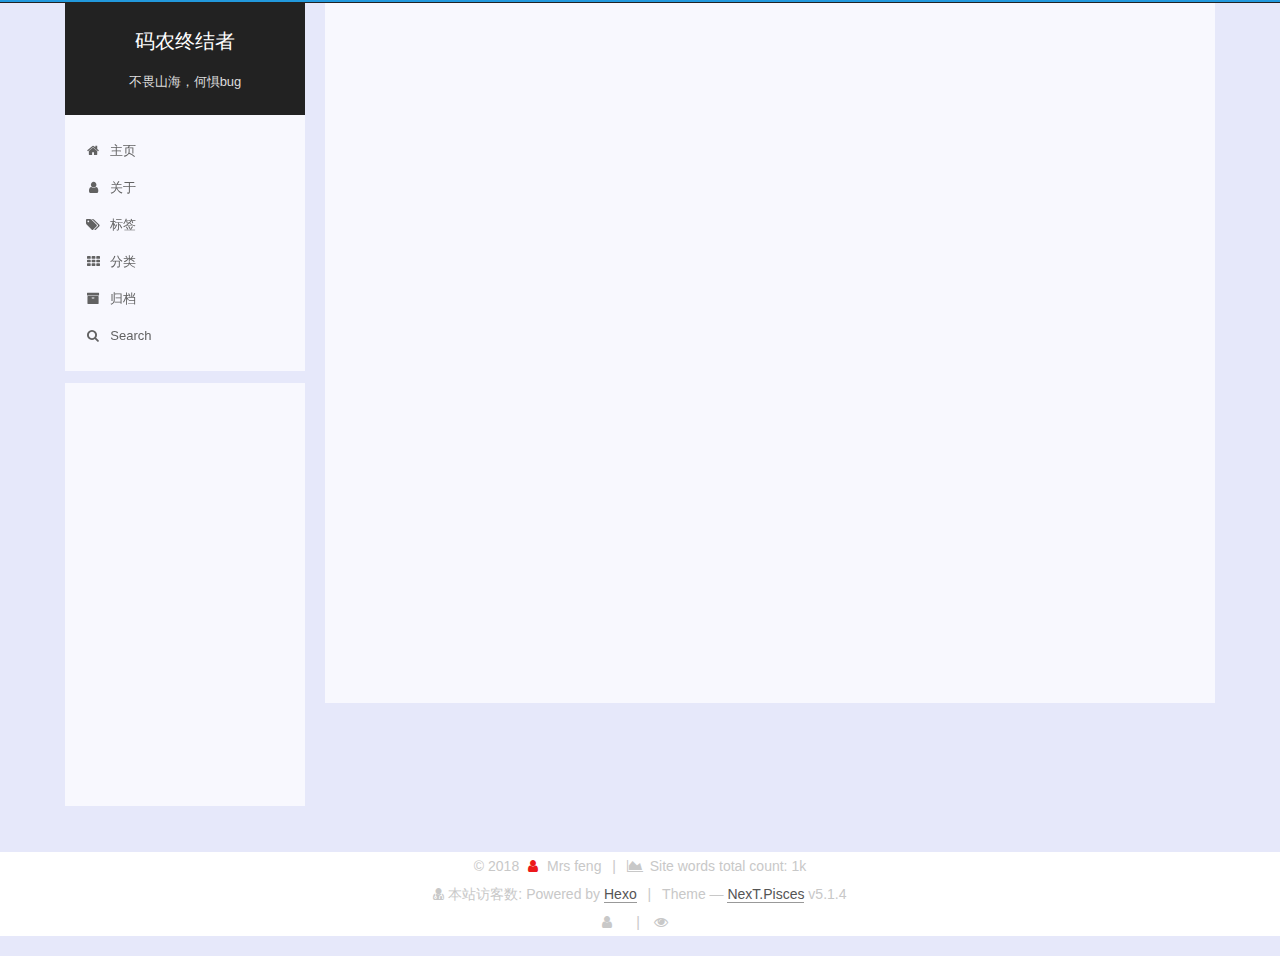
<file: about/index.html>
<!DOCTYPE html>



  


<html class="theme-next pisces use-motion" lang="">
<head><meta name="generator" content="Hexo 3.8.0">
  <meta charset="UTF-8">
<meta http-equiv="X-UA-Compatible" content="IE=edge">
<meta name="viewport" content="width=device-width, initial-scale=1, maximum-scale=1">
<meta name="theme-color" content="#222">



  
  
    
    
  <script src="/lib/pace/pace.min.js?v=1.0.2"></script>
  <link href="/lib/pace/pace-theme-minimal.min.css?v=1.0.2" rel="stylesheet">







<meta http-equiv="Cache-Control" content="no-transform">
<meta http-equiv="Cache-Control" content="no-siteapp">
















  
  
  <link href="/lib/fancybox/source/jquery.fancybox.css?v=2.1.5" rel="stylesheet" type="text/css">







<link href="/lib/font-awesome/css/font-awesome.min.css?v=4.6.2" rel="stylesheet" type="text/css">

<link href="/css/main.css?v=5.1.4" rel="stylesheet" type="text/css">


  <link rel="apple-touch-icon" sizes="180x180" href="/images/apple-touch-icon-next.png?v=5.1.4">


  <link rel="icon" type="image/png" sizes="32x32" href="/images/favicon-32x32-next.png?v=5.1.4">


  <link rel="icon" type="image/png" sizes="16x16" href="/images/favicon-16x16-next.png?v=5.1.4">


  <link rel="mask-icon" href="/images/logo.svg?v=5.1.4" color="#222">





  <meta name="keywords" content="Hexo, NexT">





  <link rel="alternate" href="/atom.xml" title="码农终结者" type="application/atom+xml">






<meta name="description" content="梦中有你，梦醒是你">
<meta property="og:type" content="website">
<meta property="og:title" content="about">
<meta property="og:url" content="http://www.52wyl.cn/about/index.html">
<meta property="og:site_name" content="码农终结者">
<meta property="og:description" content="梦中有你，梦醒是你">
<meta property="og:locale" content="default">
<meta property="og:updated_time" content="2018-11-20T11:46:28.729Z">
<meta name="twitter:card" content="summary">
<meta name="twitter:title" content="about">
<meta name="twitter:description" content="梦中有你，梦醒是你">



<script type="text/javascript" id="hexo.configurations">
  var NexT = window.NexT || {};
  var CONFIG = {
    root: '/',
    scheme: 'Pisces',
    version: '5.1.4',
    sidebar: {"position":"left","display":"post","offset":12,"b2t":false,"scrollpercent":false,"onmobile":false},
    fancybox: true,
    tabs: true,
    motion: {"enable":true,"async":false,"transition":{"post_block":"fadeIn","post_header":"slideDownIn","post_body":"slideDownIn","coll_header":"slideLeftIn","sidebar":"slideUpIn"}},
    duoshuo: {
      userId: '0',
      author: 'Author'
    },
    algolia: {
      applicationID: '',
      apiKey: '',
      indexName: '',
      hits: {"per_page":10},
      labels: {"input_placeholder":"Search for Posts","hits_empty":"We didn't find any results for the search: ${query}","hits_stats":"${hits} results found in ${time} ms"}
    }
  };
</script>



  <link rel="canonical" href="http://www.52wyl.cn/about/">





  <title>about | 码农终结者</title>
  








</head>

<body itemscope="" itemtype="http://schema.org/WebPage" lang="default">

  
  
    
  

  <div class="container sidebar-position-left page-post-detail">
    <div class="headband"> </div>

    <header id="header" class="header" itemscope="" itemtype="http://schema.org/WPHeader">
      <div class="header-inner"><div class="site-brand-wrapper">
  <div class="site-meta ">
    

    <div class="custom-logo-site-title">
      <a href="/" class="brand" rel="start">
        <span class="logo-line-before"><i></i></span>
        <span class="site-title">码农终结者</span>
        <span class="logo-line-after"><i></i></span>
      </a>
    </div>
      
        <p class="site-subtitle">不畏山海，何惧bug</p>
      
  </div>

  <div class="site-nav-toggle">
    <button>
      <span class="btn-bar"></span>
      <span class="btn-bar"></span>
      <span class="btn-bar"></span>
    </button>
  </div>
</div>

<nav class="site-nav">
  

  
    <ul id="menu" class="menu">
      
        
        <li class="menu-item menu-item-主页">
          <a href="/" rel="section">
            
              <i class="menu-item-icon fa fa-fw fa-home"></i> <br>
            
            主页
          </a>
        </li>
      
        
        <li class="menu-item menu-item-关于">
          <a href="/about/" rel="section">
            
              <i class="menu-item-icon fa fa-fw fa-user"></i> <br>
            
            关于
          </a>
        </li>
      
        
        <li class="menu-item menu-item-标签">
          <a href="/tags/" rel="section">
            
              <i class="menu-item-icon fa fa-fw fa-tags"></i> <br>
            
            标签
          </a>
        </li>
      
        
        <li class="menu-item menu-item-分类">
          <a href="/categories/" rel="section">
            
              <i class="menu-item-icon fa fa-fw fa-th"></i> <br>
            
            分类
          </a>
        </li>
      
        
        <li class="menu-item menu-item-归档">
          <a href="/archives/" rel="section">
            
              <i class="menu-item-icon fa fa-fw fa-archive"></i> <br>
            
            归档
          </a>
        </li>
      

      
        <li class="menu-item menu-item-search">
          
            <a href="javascript:;" class="popup-trigger">
          
            
              <i class="menu-item-icon fa fa-search fa-fw"></i> <br>
            
            Search
          </a>
        </li>
      
    </ul>
  

  
    <div class="site-search">
      
  <div class="popup search-popup local-search-popup">
  <div class="local-search-header clearfix">
    <span class="search-icon">
      <i class="fa fa-search"></i>
    </span>
    <span class="popup-btn-close">
      <i class="fa fa-times-circle"></i>
    </span>
    <div class="local-search-input-wrapper">
      <input autocomplete="off" placeholder="Searching..." spellcheck="false" type="text" id="local-search-input">
    </div>
  </div>
  <div id="local-search-result"></div>
</div>



    </div>
  
</nav>



 </div>
    </header>

    <main id="main" class="main">
      <div class="main-inner">
        <div class="content-wrap">
          <div id="content" class="content">
            

  <div id="posts" class="posts-expand">
    
    
    
    <div class="post-block page">
      <header class="post-header">

	<h1 class="post-title" itemprop="name headline">about</h1>



</header>

      
      
      
      <div class="post-body">
        
        
          
        
      </div>
      
      
      
    </div>
    
    
    
  </div>


          </div>
          


          

  



        </div>
        
          
  
  <div class="sidebar-toggle">
    <div class="sidebar-toggle-line-wrap">
      <span class="sidebar-toggle-line sidebar-toggle-line-first"></span>
      <span class="sidebar-toggle-line sidebar-toggle-line-middle"></span>
      <span class="sidebar-toggle-line sidebar-toggle-line-last"></span>
    </div>
  </div>

  <aside id="sidebar" class="sidebar">
    
    <div class="sidebar-inner">

      

      

      <section class="site-overview-wrap sidebar-panel sidebar-panel-active">
        <div class="site-overview">
          <div class="site-author motion-element" itemprop="author" itemscope="" itemtype="http://schema.org/Person">
            
              <img class="site-author-image" itemprop="image" src="/images/avatar.jpg" alt="Mrs feng">
            
              <p class="site-author-name" itemprop="name">Mrs feng</p>
              <p class="site-description motion-element" itemprop="description">梦中有你，梦醒是你</p>
          </div>

          <nav class="site-state motion-element">

            
              <div class="site-state-item site-state-posts">
              
                <a href="/archives">
              
                  <span class="site-state-item-count">3</span>
                  <span class="site-state-item-name">posts</span>
                </a>
              </div>
            

            

            
              
              
              <div class="site-state-item site-state-tags">
                <a href="/tags/index.html">
                  <span class="site-state-item-count">1</span>
                  <span class="site-state-item-name">tags</span>
                </a>
              </div>
            

          </nav>

          
            <div class="feed-link motion-element">
              <a href="/atom.xml" rel="alternate">
                <i class="fa fa-rss"></i>
                RSS
              </a>
            </div>
          

          
            <div class="links-of-author motion-element">
                
                  <span class="links-of-author-item">
                    <a href="https://github.com/NotBeBarnon" target="_blank" title="GitHub">
                      
                        <i class="fa fa-fw fa-github"></i>GitHub</a>
                  </span>
                
            </div>
          

          
          

          
          

          

        </div>
      </section>

      

      

    </div>
  </aside>


        
      </div>
    </main>

    <footer id="footer" class="footer">
      <div class="footer-inner">
        <script async src="https://busuanzi.ibruce.info/busuanzi/2.3/busuanzi.pure.mini.js"></script>

<div class="copyright">&copy; <span itemprop="copyrightYear">2018</span>
  <span class="with-love">
    <i class="fa fa-user"></i>
  </span>
  <span class="author" itemprop="copyrightHolder">Mrs feng</span>

  
    <span class="post-meta-divider">|</span>
    <span class="post-meta-item-icon">
      <i class="fa fa-area-chart"></i>
    </span>
    
      <span class="post-meta-item-text">Site words total count&#58;</span>
    
    <span title="Site words total count">1k</span>
  
</div>


  <div class="powered-by">
    <i class="fa fa-user-md"></i><span id="busuanzi_container_site_uv">
    本站访客数:<span id="busuanzi_value_site_uv"></span>
    </span>
  </div>
  <div class="powered-by">Powered by <a class="theme-link" target="_blank" href="https://hexo.io">Hexo</a></div>



  <span class="post-meta-divider">|</span>



  <div class="theme-info">Theme &mdash; <a class="theme-link" target="_blank" href="https://github.com/iissnan/hexo-theme-next">NexT.Pisces</a> v5.1.4</div>




        
<div class="busuanzi-count">
  <script async src="https://dn-lbstatics.qbox.me/busuanzi/2.3/busuanzi.pure.mini.js"></script>

  
    <span class="site-uv">
      <i class="fa fa-user"></i>
      <span class="busuanzi-value" id="busuanzi_value_site_uv"></span>
      
    </span>
  

  
    <span class="site-pv">
      <i class="fa fa-eye"></i>
      <span class="busuanzi-value" id="busuanzi_value_site_pv"></span>
      
    </span>
  
</div>








        
      </div>
    </footer>

    
      <div class="back-to-top">
        <i class="fa fa-arrow-up"></i>
        
      </div>
    

    

  </div>

  

<script type="text/javascript">
  if (Object.prototype.toString.call(window.Promise) !== '[object Function]') {
    window.Promise = null;
  }
</script>









  












  
  
    <script type="text/javascript" src="/lib/jquery/index.js?v=2.1.3"></script>
  

  
  
    <script type="text/javascript" src="/lib/fastclick/lib/fastclick.min.js?v=1.0.6"></script>
  

  
  
    <script type="text/javascript" src="/lib/jquery_lazyload/jquery.lazyload.js?v=1.9.7"></script>
  

  
  
    <script type="text/javascript" src="/lib/velocity/velocity.min.js?v=1.2.1"></script>
  

  
  
    <script type="text/javascript" src="/lib/velocity/velocity.ui.min.js?v=1.2.1"></script>
  

  
  
    <script type="text/javascript" src="/lib/fancybox/source/jquery.fancybox.pack.js?v=2.1.5"></script>
  


  


  <script type="text/javascript" src="/js/src/utils.js?v=5.1.4"></script>

  <script type="text/javascript" src="/js/src/motion.js?v=5.1.4"></script>



  
  


  <script type="text/javascript" src="/js/src/affix.js?v=5.1.4"></script>

  <script type="text/javascript" src="/js/src/schemes/pisces.js?v=5.1.4"></script>



  
  <script type="text/javascript" src="/js/src/scrollspy.js?v=5.1.4"></script>
<script type="text/javascript" src="/js/src/post-details.js?v=5.1.4"></script>



  


  <script type="text/javascript" src="/js/src/bootstrap.js?v=5.1.4"></script>



  


  




	





  





  












  

  <script type="text/javascript">
    // Popup Window;
    var isfetched = false;
    var isXml = true;
    // Search DB path;
    var search_path = "search.xml";
    if (search_path.length === 0) {
      search_path = "search.xml";
    } else if (/json$/i.test(search_path)) {
      isXml = false;
    }
    var path = "/" + search_path;
    // monitor main search box;

    var onPopupClose = function (e) {
      $('.popup').hide();
      $('#local-search-input').val('');
      $('.search-result-list').remove();
      $('#no-result').remove();
      $(".local-search-pop-overlay").remove();
      $('body').css('overflow', '');
    }

    function proceedsearch() {
      $("body")
        .append('<div class="search-popup-overlay local-search-pop-overlay"></div>')
        .css('overflow', 'hidden');
      $('.search-popup-overlay').click(onPopupClose);
      $('.popup').toggle();
      var $localSearchInput = $('#local-search-input');
      $localSearchInput.attr("autocapitalize", "none");
      $localSearchInput.attr("autocorrect", "off");
      $localSearchInput.focus();
    }

    // search function;
    var searchFunc = function(path, search_id, content_id) {
      'use strict';

      // start loading animation
      $("body")
        .append('<div class="search-popup-overlay local-search-pop-overlay">' +
          '<div id="search-loading-icon">' +
          '<i class="fa fa-spinner fa-pulse fa-5x fa-fw"></i>' +
          '</div>' +
          '</div>')
        .css('overflow', 'hidden');
      $("#search-loading-icon").css('margin', '20% auto 0 auto').css('text-align', 'center');

      $.ajax({
        url: path,
        dataType: isXml ? "xml" : "json",
        async: true,
        success: function(res) {
          // get the contents from search data
          isfetched = true;
          $('.popup').detach().appendTo('.header-inner');
          var datas = isXml ? $("entry", res).map(function() {
            return {
              title: $("title", this).text(),
              content: $("content",this).text(),
              url: $("url" , this).text()
            };
          }).get() : res;
          var input = document.getElementById(search_id);
          var resultContent = document.getElementById(content_id);
          var inputEventFunction = function() {
            var searchText = input.value.trim().toLowerCase();
            var keywords = searchText.split(/[\s\-]+/);
            if (keywords.length > 1) {
              keywords.push(searchText);
            }
            var resultItems = [];
            if (searchText.length > 0) {
              // perform local searching
              datas.forEach(function(data) {
                var isMatch = false;
                var hitCount = 0;
                var searchTextCount = 0;
                var title = data.title.trim();
                var titleInLowerCase = title.toLowerCase();
                var content = data.content.trim().replace(/<[^>]+>/g,"");
                var contentInLowerCase = content.toLowerCase();
                var articleUrl = decodeURIComponent(data.url);
                var indexOfTitle = [];
                var indexOfContent = [];
                // only match articles with not empty titles
                if(title != '') {
                  keywords.forEach(function(keyword) {
                    function getIndexByWord(word, text, caseSensitive) {
                      var wordLen = word.length;
                      if (wordLen === 0) {
                        return [];
                      }
                      var startPosition = 0, position = [], index = [];
                      if (!caseSensitive) {
                        text = text.toLowerCase();
                        word = word.toLowerCase();
                      }
                      while ((position = text.indexOf(word, startPosition)) > -1) {
                        index.push({position: position, word: word});
                        startPosition = position + wordLen;
                      }
                      return index;
                    }

                    indexOfTitle = indexOfTitle.concat(getIndexByWord(keyword, titleInLowerCase, false));
                    indexOfContent = indexOfContent.concat(getIndexByWord(keyword, contentInLowerCase, false));
                  });
                  if (indexOfTitle.length > 0 || indexOfContent.length > 0) {
                    isMatch = true;
                    hitCount = indexOfTitle.length + indexOfContent.length;
                  }
                }

                // show search results

                if (isMatch) {
                  // sort index by position of keyword

                  [indexOfTitle, indexOfContent].forEach(function (index) {
                    index.sort(function (itemLeft, itemRight) {
                      if (itemRight.position !== itemLeft.position) {
                        return itemRight.position - itemLeft.position;
                      } else {
                        return itemLeft.word.length - itemRight.word.length;
                      }
                    });
                  });

                  // merge hits into slices

                  function mergeIntoSlice(text, start, end, index) {
                    var item = index[index.length - 1];
                    var position = item.position;
                    var word = item.word;
                    var hits = [];
                    var searchTextCountInSlice = 0;
                    while (position + word.length <= end && index.length != 0) {
                      if (word === searchText) {
                        searchTextCountInSlice++;
                      }
                      hits.push({position: position, length: word.length});
                      var wordEnd = position + word.length;

                      // move to next position of hit

                      index.pop();
                      while (index.length != 0) {
                        item = index[index.length - 1];
                        position = item.position;
                        word = item.word;
                        if (wordEnd > position) {
                          index.pop();
                        } else {
                          break;
                        }
                      }
                    }
                    searchTextCount += searchTextCountInSlice;
                    return {
                      hits: hits,
                      start: start,
                      end: end,
                      searchTextCount: searchTextCountInSlice
                    };
                  }

                  var slicesOfTitle = [];
                  if (indexOfTitle.length != 0) {
                    slicesOfTitle.push(mergeIntoSlice(title, 0, title.length, indexOfTitle));
                  }

                  var slicesOfContent = [];
                  while (indexOfContent.length != 0) {
                    var item = indexOfContent[indexOfContent.length - 1];
                    var position = item.position;
                    var word = item.word;
                    // cut out 100 characters
                    var start = position - 20;
                    var end = position + 80;
                    if(start < 0){
                      start = 0;
                    }
                    if (end < position + word.length) {
                      end = position + word.length;
                    }
                    if(end > content.length){
                      end = content.length;
                    }
                    slicesOfContent.push(mergeIntoSlice(content, start, end, indexOfContent));
                  }

                  // sort slices in content by search text's count and hits' count

                  slicesOfContent.sort(function (sliceLeft, sliceRight) {
                    if (sliceLeft.searchTextCount !== sliceRight.searchTextCount) {
                      return sliceRight.searchTextCount - sliceLeft.searchTextCount;
                    } else if (sliceLeft.hits.length !== sliceRight.hits.length) {
                      return sliceRight.hits.length - sliceLeft.hits.length;
                    } else {
                      return sliceLeft.start - sliceRight.start;
                    }
                  });

                  // select top N slices in content

                  var upperBound = parseInt('1');
                  if (upperBound >= 0) {
                    slicesOfContent = slicesOfContent.slice(0, upperBound);
                  }

                  // highlight title and content

                  function highlightKeyword(text, slice) {
                    var result = '';
                    var prevEnd = slice.start;
                    slice.hits.forEach(function (hit) {
                      result += text.substring(prevEnd, hit.position);
                      var end = hit.position + hit.length;
                      result += '<b class="search-keyword">' + text.substring(hit.position, end) + '</b>';
                      prevEnd = end;
                    });
                    result += text.substring(prevEnd, slice.end);
                    return result;
                  }

                  var resultItem = '';

                  if (slicesOfTitle.length != 0) {
                    resultItem += "<li><a href='" + articleUrl + "' class='search-result-title'>" + highlightKeyword(title, slicesOfTitle[0]) + "</a>";
                  } else {
                    resultItem += "<li><a href='" + articleUrl + "' class='search-result-title'>" + title + "</a>";
                  }

                  slicesOfContent.forEach(function (slice) {
                    resultItem += "<a href='" + articleUrl + "'>" +
                      "<p class=\"search-result\">" + highlightKeyword(content, slice) +
                      "...</p>" + "</a>";
                  });

                  resultItem += "</li>";
                  resultItems.push({
                    item: resultItem,
                    searchTextCount: searchTextCount,
                    hitCount: hitCount,
                    id: resultItems.length
                  });
                }
              })
            };
            if (keywords.length === 1 && keywords[0] === "") {
              resultContent.innerHTML = '<div id="no-result"><i class="fa fa-search fa-5x" /></div>'
            } else if (resultItems.length === 0) {
              resultContent.innerHTML = '<div id="no-result"><i class="fa fa-frown-o fa-5x" /></div>'
            } else {
              resultItems.sort(function (resultLeft, resultRight) {
                if (resultLeft.searchTextCount !== resultRight.searchTextCount) {
                  return resultRight.searchTextCount - resultLeft.searchTextCount;
                } else if (resultLeft.hitCount !== resultRight.hitCount) {
                  return resultRight.hitCount - resultLeft.hitCount;
                } else {
                  return resultRight.id - resultLeft.id;
                }
              });
              var searchResultList = '<ul class=\"search-result-list\">';
              resultItems.forEach(function (result) {
                searchResultList += result.item;
              })
              searchResultList += "</ul>";
              resultContent.innerHTML = searchResultList;
            }
          }

          if ('auto' === 'auto') {
            input.addEventListener('input', inputEventFunction);
          } else {
            $('.search-icon').click(inputEventFunction);
            input.addEventListener('keypress', function (event) {
              if (event.keyCode === 13) {
                inputEventFunction();
              }
            });
          }

          // remove loading animation
          $(".local-search-pop-overlay").remove();
          $('body').css('overflow', '');

          proceedsearch();
        }
      });
    }

    // handle and trigger popup window;
    $('.popup-trigger').click(function(e) {
      e.stopPropagation();
      if (isfetched === false) {
        searchFunc(path, 'local-search-input', 'local-search-result');
      } else {
        proceedsearch();
      };
    });

    $('.popup-btn-close').click(onPopupClose);
    $('.popup').click(function(e){
      e.stopPropagation();
    });
    $(document).on('keyup', function (event) {
      var shouldDismissSearchPopup = event.which === 27 &&
        $('.search-popup').is(':visible');
      if (shouldDismissSearchPopup) {
        onPopupClose();
      }
    });
  </script>





  

  

  

  
  

  

  

  

  <!-- add gitter on sidebar -->
  <script>
    ((window.gitter = {}).chat = {}).options = {
      room: 'vincentqin-blog-chat/Lobby'
    };
  </script>
  <script src="https://sidecar.gitter.im/dist/sidecar.v1.js" async defer></script>
  
</body>
</html>
</file>
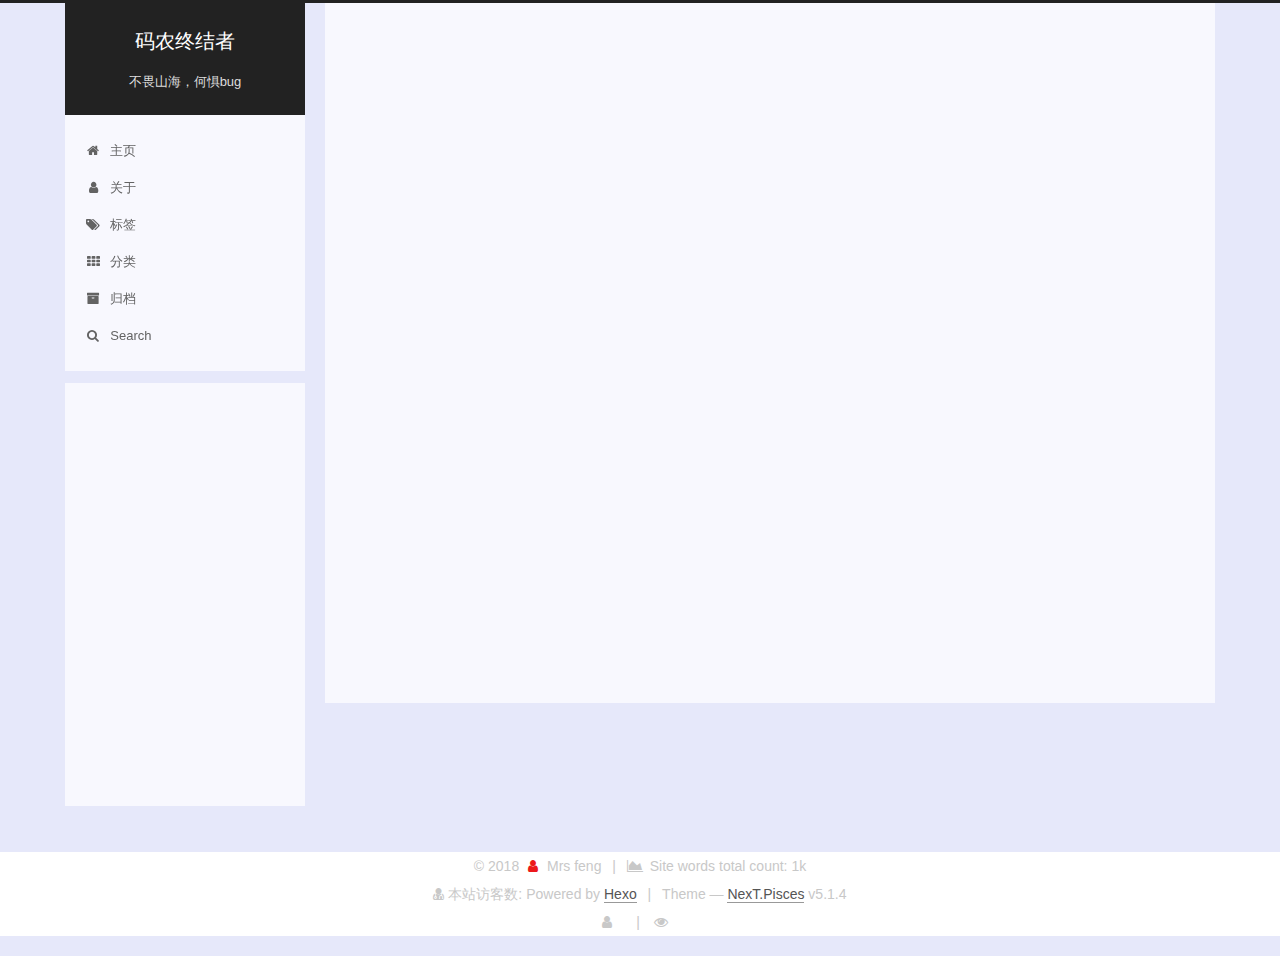
<file: archives/index.html>
<!DOCTYPE html>



  


<html class="theme-next pisces use-motion" lang="">
<head><meta name="generator" content="Hexo 3.8.0">
  <meta charset="UTF-8">
<meta http-equiv="X-UA-Compatible" content="IE=edge">
<meta name="viewport" content="width=device-width, initial-scale=1, maximum-scale=1">
<meta name="theme-color" content="#222">



  
  
    
    
  <script src="/lib/pace/pace.min.js?v=1.0.2"></script>
  <link href="/lib/pace/pace-theme-minimal.min.css?v=1.0.2" rel="stylesheet">







<meta http-equiv="Cache-Control" content="no-transform">
<meta http-equiv="Cache-Control" content="no-siteapp">
















  
  
  <link href="/lib/fancybox/source/jquery.fancybox.css?v=2.1.5" rel="stylesheet" type="text/css">







<link href="/lib/font-awesome/css/font-awesome.min.css?v=4.6.2" rel="stylesheet" type="text/css">

<link href="/css/main.css?v=5.1.4" rel="stylesheet" type="text/css">


  <link rel="apple-touch-icon" sizes="180x180" href="/images/apple-touch-icon-next.png?v=5.1.4">


  <link rel="icon" type="image/png" sizes="32x32" href="/images/favicon-32x32-next.png?v=5.1.4">


  <link rel="icon" type="image/png" sizes="16x16" href="/images/favicon-16x16-next.png?v=5.1.4">


  <link rel="mask-icon" href="/images/logo.svg?v=5.1.4" color="#222">





  <meta name="keywords" content="Hexo, NexT">





  <link rel="alternate" href="/atom.xml" title="码农终结者" type="application/atom+xml">






<meta name="description" content="梦中有你，梦醒是你">
<meta property="og:type" content="website">
<meta property="og:title" content="码农终结者">
<meta property="og:url" content="http://www.52wyl.cn/archives/index.html">
<meta property="og:site_name" content="码农终结者">
<meta property="og:description" content="梦中有你，梦醒是你">
<meta property="og:locale" content="default">
<meta name="twitter:card" content="summary">
<meta name="twitter:title" content="码农终结者">
<meta name="twitter:description" content="梦中有你，梦醒是你">



<script type="text/javascript" id="hexo.configurations">
  var NexT = window.NexT || {};
  var CONFIG = {
    root: '/',
    scheme: 'Pisces',
    version: '5.1.4',
    sidebar: {"position":"left","display":"post","offset":12,"b2t":false,"scrollpercent":false,"onmobile":false},
    fancybox: true,
    tabs: true,
    motion: {"enable":true,"async":false,"transition":{"post_block":"fadeIn","post_header":"slideDownIn","post_body":"slideDownIn","coll_header":"slideLeftIn","sidebar":"slideUpIn"}},
    duoshuo: {
      userId: '0',
      author: 'Author'
    },
    algolia: {
      applicationID: '',
      apiKey: '',
      indexName: '',
      hits: {"per_page":10},
      labels: {"input_placeholder":"Search for Posts","hits_empty":"We didn't find any results for the search: ${query}","hits_stats":"${hits} results found in ${time} ms"}
    }
  };
</script>



  <link rel="canonical" href="http://www.52wyl.cn/archives/">





  <title>Archive | 码农终结者</title>
  








</head>

<body itemscope="" itemtype="http://schema.org/WebPage" lang="default">

  
  
    
  

  <div class="container sidebar-position-left page-archive">
    <div class="headband"> </div>

    <header id="header" class="header" itemscope="" itemtype="http://schema.org/WPHeader">
      <div class="header-inner"><div class="site-brand-wrapper">
  <div class="site-meta ">
    

    <div class="custom-logo-site-title">
      <a href="/" class="brand" rel="start">
        <span class="logo-line-before"><i></i></span>
        <span class="site-title">码农终结者</span>
        <span class="logo-line-after"><i></i></span>
      </a>
    </div>
      
        <p class="site-subtitle">不畏山海，何惧bug</p>
      
  </div>

  <div class="site-nav-toggle">
    <button>
      <span class="btn-bar"></span>
      <span class="btn-bar"></span>
      <span class="btn-bar"></span>
    </button>
  </div>
</div>

<nav class="site-nav">
  

  
    <ul id="menu" class="menu">
      
        
        <li class="menu-item menu-item-主页">
          <a href="/" rel="section">
            
              <i class="menu-item-icon fa fa-fw fa-home"></i> <br>
            
            主页
          </a>
        </li>
      
        
        <li class="menu-item menu-item-关于">
          <a href="/about/" rel="section">
            
              <i class="menu-item-icon fa fa-fw fa-user"></i> <br>
            
            关于
          </a>
        </li>
      
        
        <li class="menu-item menu-item-标签">
          <a href="/tags/" rel="section">
            
              <i class="menu-item-icon fa fa-fw fa-tags"></i> <br>
            
            标签
          </a>
        </li>
      
        
        <li class="menu-item menu-item-分类">
          <a href="/categories/" rel="section">
            
              <i class="menu-item-icon fa fa-fw fa-th"></i> <br>
            
            分类
          </a>
        </li>
      
        
        <li class="menu-item menu-item-归档">
          <a href="/archives/" rel="section">
            
              <i class="menu-item-icon fa fa-fw fa-archive"></i> <br>
            
            归档
          </a>
        </li>
      

      
        <li class="menu-item menu-item-search">
          
            <a href="javascript:;" class="popup-trigger">
          
            
              <i class="menu-item-icon fa fa-search fa-fw"></i> <br>
            
            Search
          </a>
        </li>
      
    </ul>
  

  
    <div class="site-search">
      
  <div class="popup search-popup local-search-popup">
  <div class="local-search-header clearfix">
    <span class="search-icon">
      <i class="fa fa-search"></i>
    </span>
    <span class="popup-btn-close">
      <i class="fa fa-times-circle"></i>
    </span>
    <div class="local-search-input-wrapper">
      <input autocomplete="off" placeholder="Searching..." spellcheck="false" type="text" id="local-search-input">
    </div>
  </div>
  <div id="local-search-result"></div>
</div>



    </div>
  
</nav>



 </div>
    </header>

    <main id="main" class="main">
      <div class="main-inner">
        <div class="content-wrap">
          <div id="content" class="content">
            

  
  
  
  <div class="post-block archive">
    <div id="posts" class="posts-collapse">
      <span class="archive-move-on"></span>

      <span class="archive-page-counter">
        
        
        
          
        
        Um..! 3 posts in total. Keep on posting.
      </span>

      

        
        
        

        
          
          <div class="collection-title">
            <h1 class="archive-year" id="archive-year-2018">2018</h1>
          </div>
        
        

        

  <article class="post post-type-normal" itemscope="" itemtype="http://schema.org/Article">
    <header class="post-header">

      <h2 class="post-title">
        
            <a class="post-title-link" href="/2018/11/30/day01_1/" itemprop="url">
              
                <span itemprop="name">ajango基础--安装与环境配置（windows系统下）</span>
              
            </a>
        
      </h2>

      <div class="post-meta">
        <time class="post-time" itemprop="dateCreated" datetime="2018-11-30T21:29:30+08:00" content="2018-11-30">
          11-30
        </time>
      </div>

    </header>
  </article>



      

        
        
        

        
        

        

  <article class="post post-type-normal" itemscope="" itemtype="http://schema.org/Article">
    <header class="post-header">

      <h2 class="post-title">
        
            <a class="post-title-link" href="/2018/11/30/day01/" itemprop="url">
              
                <span itemprop="name">ajango基础--安装与环境配置（windows系统下）</span>
              
            </a>
        
      </h2>

      <div class="post-meta">
        <time class="post-time" itemprop="dateCreated" datetime="2018-11-30T21:00:10+08:00" content="2018-11-30">
          11-30
        </time>
      </div>

    </header>
  </article>



      

        
        
        

        
        

        

  <article class="post post-type-normal" itemscope="" itemtype="http://schema.org/Article">
    <header class="post-header">

      <h2 class="post-title">
        
            <a class="post-title-link" href="/2018/11/20/hello-world/" itemprop="url">
              
                <span itemprop="name">Hello World</span>
              
            </a>
        
      </h2>

      <div class="post-meta">
        <time class="post-time" itemprop="dateCreated" datetime="2018-11-20T13:16:26+08:00" content="2018-11-20">
          11-20
        </time>
      </div>

    </header>
  </article>



      

    </div>
  </div>
  
  
  

  



          </div>
          


          

        </div>
        
          
  
  <div class="sidebar-toggle">
    <div class="sidebar-toggle-line-wrap">
      <span class="sidebar-toggle-line sidebar-toggle-line-first"></span>
      <span class="sidebar-toggle-line sidebar-toggle-line-middle"></span>
      <span class="sidebar-toggle-line sidebar-toggle-line-last"></span>
    </div>
  </div>

  <aside id="sidebar" class="sidebar">
    
    <div class="sidebar-inner">

      

      

      <section class="site-overview-wrap sidebar-panel sidebar-panel-active">
        <div class="site-overview">
          <div class="site-author motion-element" itemprop="author" itemscope="" itemtype="http://schema.org/Person">
            
              <img class="site-author-image" itemprop="image" src="/images/avatar.jpg" alt="Mrs feng">
            
              <p class="site-author-name" itemprop="name">Mrs feng</p>
              <p class="site-description motion-element" itemprop="description">梦中有你，梦醒是你</p>
          </div>

          <nav class="site-state motion-element">

            
              <div class="site-state-item site-state-posts">
              
                <a href="/archives">
              
                  <span class="site-state-item-count">3</span>
                  <span class="site-state-item-name">posts</span>
                </a>
              </div>
            

            

            
              
              
              <div class="site-state-item site-state-tags">
                <a href="/tags/index.html">
                  <span class="site-state-item-count">1</span>
                  <span class="site-state-item-name">tags</span>
                </a>
              </div>
            

          </nav>

          
            <div class="feed-link motion-element">
              <a href="/atom.xml" rel="alternate">
                <i class="fa fa-rss"></i>
                RSS
              </a>
            </div>
          

          
            <div class="links-of-author motion-element">
                
                  <span class="links-of-author-item">
                    <a href="https://github.com/NotBeBarnon" target="_blank" title="GitHub">
                      
                        <i class="fa fa-fw fa-github"></i>GitHub</a>
                  </span>
                
            </div>
          

          
          

          
          

          

        </div>
      </section>

      

      

    </div>
  </aside>


        
      </div>
    </main>

    <footer id="footer" class="footer">
      <div class="footer-inner">
        <script async src="https://busuanzi.ibruce.info/busuanzi/2.3/busuanzi.pure.mini.js"></script>

<div class="copyright">&copy; <span itemprop="copyrightYear">2018</span>
  <span class="with-love">
    <i class="fa fa-user"></i>
  </span>
  <span class="author" itemprop="copyrightHolder">Mrs feng</span>

  
    <span class="post-meta-divider">|</span>
    <span class="post-meta-item-icon">
      <i class="fa fa-area-chart"></i>
    </span>
    
      <span class="post-meta-item-text">Site words total count&#58;</span>
    
    <span title="Site words total count">1k</span>
  
</div>


  <div class="powered-by">
    <i class="fa fa-user-md"></i><span id="busuanzi_container_site_uv">
    本站访客数:<span id="busuanzi_value_site_uv"></span>
    </span>
  </div>
  <div class="powered-by">Powered by <a class="theme-link" target="_blank" href="https://hexo.io">Hexo</a></div>



  <span class="post-meta-divider">|</span>



  <div class="theme-info">Theme &mdash; <a class="theme-link" target="_blank" href="https://github.com/iissnan/hexo-theme-next">NexT.Pisces</a> v5.1.4</div>




        
<div class="busuanzi-count">
  <script async src="https://dn-lbstatics.qbox.me/busuanzi/2.3/busuanzi.pure.mini.js"></script>

  
    <span class="site-uv">
      <i class="fa fa-user"></i>
      <span class="busuanzi-value" id="busuanzi_value_site_uv"></span>
      
    </span>
  

  
    <span class="site-pv">
      <i class="fa fa-eye"></i>
      <span class="busuanzi-value" id="busuanzi_value_site_pv"></span>
      
    </span>
  
</div>








        
      </div>
    </footer>

    
      <div class="back-to-top">
        <i class="fa fa-arrow-up"></i>
        
      </div>
    

    

  </div>

  

<script type="text/javascript">
  if (Object.prototype.toString.call(window.Promise) !== '[object Function]') {
    window.Promise = null;
  }
</script>









  












  
  
    <script type="text/javascript" src="/lib/jquery/index.js?v=2.1.3"></script>
  

  
  
    <script type="text/javascript" src="/lib/fastclick/lib/fastclick.min.js?v=1.0.6"></script>
  

  
  
    <script type="text/javascript" src="/lib/jquery_lazyload/jquery.lazyload.js?v=1.9.7"></script>
  

  
  
    <script type="text/javascript" src="/lib/velocity/velocity.min.js?v=1.2.1"></script>
  

  
  
    <script type="text/javascript" src="/lib/velocity/velocity.ui.min.js?v=1.2.1"></script>
  

  
  
    <script type="text/javascript" src="/lib/fancybox/source/jquery.fancybox.pack.js?v=2.1.5"></script>
  


  


  <script type="text/javascript" src="/js/src/utils.js?v=5.1.4"></script>

  <script type="text/javascript" src="/js/src/motion.js?v=5.1.4"></script>



  
  


  <script type="text/javascript" src="/js/src/affix.js?v=5.1.4"></script>

  <script type="text/javascript" src="/js/src/schemes/pisces.js?v=5.1.4"></script>



  

  


  <script type="text/javascript" src="/js/src/bootstrap.js?v=5.1.4"></script>



  


  




	





  





  












  

  <script type="text/javascript">
    // Popup Window;
    var isfetched = false;
    var isXml = true;
    // Search DB path;
    var search_path = "search.xml";
    if (search_path.length === 0) {
      search_path = "search.xml";
    } else if (/json$/i.test(search_path)) {
      isXml = false;
    }
    var path = "/" + search_path;
    // monitor main search box;

    var onPopupClose = function (e) {
      $('.popup').hide();
      $('#local-search-input').val('');
      $('.search-result-list').remove();
      $('#no-result').remove();
      $(".local-search-pop-overlay").remove();
      $('body').css('overflow', '');
    }

    function proceedsearch() {
      $("body")
        .append('<div class="search-popup-overlay local-search-pop-overlay"></div>')
        .css('overflow', 'hidden');
      $('.search-popup-overlay').click(onPopupClose);
      $('.popup').toggle();
      var $localSearchInput = $('#local-search-input');
      $localSearchInput.attr("autocapitalize", "none");
      $localSearchInput.attr("autocorrect", "off");
      $localSearchInput.focus();
    }

    // search function;
    var searchFunc = function(path, search_id, content_id) {
      'use strict';

      // start loading animation
      $("body")
        .append('<div class="search-popup-overlay local-search-pop-overlay">' +
          '<div id="search-loading-icon">' +
          '<i class="fa fa-spinner fa-pulse fa-5x fa-fw"></i>' +
          '</div>' +
          '</div>')
        .css('overflow', 'hidden');
      $("#search-loading-icon").css('margin', '20% auto 0 auto').css('text-align', 'center');

      $.ajax({
        url: path,
        dataType: isXml ? "xml" : "json",
        async: true,
        success: function(res) {
          // get the contents from search data
          isfetched = true;
          $('.popup').detach().appendTo('.header-inner');
          var datas = isXml ? $("entry", res).map(function() {
            return {
              title: $("title", this).text(),
              content: $("content",this).text(),
              url: $("url" , this).text()
            };
          }).get() : res;
          var input = document.getElementById(search_id);
          var resultContent = document.getElementById(content_id);
          var inputEventFunction = function() {
            var searchText = input.value.trim().toLowerCase();
            var keywords = searchText.split(/[\s\-]+/);
            if (keywords.length > 1) {
              keywords.push(searchText);
            }
            var resultItems = [];
            if (searchText.length > 0) {
              // perform local searching
              datas.forEach(function(data) {
                var isMatch = false;
                var hitCount = 0;
                var searchTextCount = 0;
                var title = data.title.trim();
                var titleInLowerCase = title.toLowerCase();
                var content = data.content.trim().replace(/<[^>]+>/g,"");
                var contentInLowerCase = content.toLowerCase();
                var articleUrl = decodeURIComponent(data.url);
                var indexOfTitle = [];
                var indexOfContent = [];
                // only match articles with not empty titles
                if(title != '') {
                  keywords.forEach(function(keyword) {
                    function getIndexByWord(word, text, caseSensitive) {
                      var wordLen = word.length;
                      if (wordLen === 0) {
                        return [];
                      }
                      var startPosition = 0, position = [], index = [];
                      if (!caseSensitive) {
                        text = text.toLowerCase();
                        word = word.toLowerCase();
                      }
                      while ((position = text.indexOf(word, startPosition)) > -1) {
                        index.push({position: position, word: word});
                        startPosition = position + wordLen;
                      }
                      return index;
                    }

                    indexOfTitle = indexOfTitle.concat(getIndexByWord(keyword, titleInLowerCase, false));
                    indexOfContent = indexOfContent.concat(getIndexByWord(keyword, contentInLowerCase, false));
                  });
                  if (indexOfTitle.length > 0 || indexOfContent.length > 0) {
                    isMatch = true;
                    hitCount = indexOfTitle.length + indexOfContent.length;
                  }
                }

                // show search results

                if (isMatch) {
                  // sort index by position of keyword

                  [indexOfTitle, indexOfContent].forEach(function (index) {
                    index.sort(function (itemLeft, itemRight) {
                      if (itemRight.position !== itemLeft.position) {
                        return itemRight.position - itemLeft.position;
                      } else {
                        return itemLeft.word.length - itemRight.word.length;
                      }
                    });
                  });

                  // merge hits into slices

                  function mergeIntoSlice(text, start, end, index) {
                    var item = index[index.length - 1];
                    var position = item.position;
                    var word = item.word;
                    var hits = [];
                    var searchTextCountInSlice = 0;
                    while (position + word.length <= end && index.length != 0) {
                      if (word === searchText) {
                        searchTextCountInSlice++;
                      }
                      hits.push({position: position, length: word.length});
                      var wordEnd = position + word.length;

                      // move to next position of hit

                      index.pop();
                      while (index.length != 0) {
                        item = index[index.length - 1];
                        position = item.position;
                        word = item.word;
                        if (wordEnd > position) {
                          index.pop();
                        } else {
                          break;
                        }
                      }
                    }
                    searchTextCount += searchTextCountInSlice;
                    return {
                      hits: hits,
                      start: start,
                      end: end,
                      searchTextCount: searchTextCountInSlice
                    };
                  }

                  var slicesOfTitle = [];
                  if (indexOfTitle.length != 0) {
                    slicesOfTitle.push(mergeIntoSlice(title, 0, title.length, indexOfTitle));
                  }

                  var slicesOfContent = [];
                  while (indexOfContent.length != 0) {
                    var item = indexOfContent[indexOfContent.length - 1];
                    var position = item.position;
                    var word = item.word;
                    // cut out 100 characters
                    var start = position - 20;
                    var end = position + 80;
                    if(start < 0){
                      start = 0;
                    }
                    if (end < position + word.length) {
                      end = position + word.length;
                    }
                    if(end > content.length){
                      end = content.length;
                    }
                    slicesOfContent.push(mergeIntoSlice(content, start, end, indexOfContent));
                  }

                  // sort slices in content by search text's count and hits' count

                  slicesOfContent.sort(function (sliceLeft, sliceRight) {
                    if (sliceLeft.searchTextCount !== sliceRight.searchTextCount) {
                      return sliceRight.searchTextCount - sliceLeft.searchTextCount;
                    } else if (sliceLeft.hits.length !== sliceRight.hits.length) {
                      return sliceRight.hits.length - sliceLeft.hits.length;
                    } else {
                      return sliceLeft.start - sliceRight.start;
                    }
                  });

                  // select top N slices in content

                  var upperBound = parseInt('1');
                  if (upperBound >= 0) {
                    slicesOfContent = slicesOfContent.slice(0, upperBound);
                  }

                  // highlight title and content

                  function highlightKeyword(text, slice) {
                    var result = '';
                    var prevEnd = slice.start;
                    slice.hits.forEach(function (hit) {
                      result += text.substring(prevEnd, hit.position);
                      var end = hit.position + hit.length;
                      result += '<b class="search-keyword">' + text.substring(hit.position, end) + '</b>';
                      prevEnd = end;
                    });
                    result += text.substring(prevEnd, slice.end);
                    return result;
                  }

                  var resultItem = '';

                  if (slicesOfTitle.length != 0) {
                    resultItem += "<li><a href='" + articleUrl + "' class='search-result-title'>" + highlightKeyword(title, slicesOfTitle[0]) + "</a>";
                  } else {
                    resultItem += "<li><a href='" + articleUrl + "' class='search-result-title'>" + title + "</a>";
                  }

                  slicesOfContent.forEach(function (slice) {
                    resultItem += "<a href='" + articleUrl + "'>" +
                      "<p class=\"search-result\">" + highlightKeyword(content, slice) +
                      "...</p>" + "</a>";
                  });

                  resultItem += "</li>";
                  resultItems.push({
                    item: resultItem,
                    searchTextCount: searchTextCount,
                    hitCount: hitCount,
                    id: resultItems.length
                  });
                }
              })
            };
            if (keywords.length === 1 && keywords[0] === "") {
              resultContent.innerHTML = '<div id="no-result"><i class="fa fa-search fa-5x" /></div>'
            } else if (resultItems.length === 0) {
              resultContent.innerHTML = '<div id="no-result"><i class="fa fa-frown-o fa-5x" /></div>'
            } else {
              resultItems.sort(function (resultLeft, resultRight) {
                if (resultLeft.searchTextCount !== resultRight.searchTextCount) {
                  return resultRight.searchTextCount - resultLeft.searchTextCount;
                } else if (resultLeft.hitCount !== resultRight.hitCount) {
                  return resultRight.hitCount - resultLeft.hitCount;
                } else {
                  return resultRight.id - resultLeft.id;
                }
              });
              var searchResultList = '<ul class=\"search-result-list\">';
              resultItems.forEach(function (result) {
                searchResultList += result.item;
              })
              searchResultList += "</ul>";
              resultContent.innerHTML = searchResultList;
            }
          }

          if ('auto' === 'auto') {
            input.addEventListener('input', inputEventFunction);
          } else {
            $('.search-icon').click(inputEventFunction);
            input.addEventListener('keypress', function (event) {
              if (event.keyCode === 13) {
                inputEventFunction();
              }
            });
          }

          // remove loading animation
          $(".local-search-pop-overlay").remove();
          $('body').css('overflow', '');

          proceedsearch();
        }
      });
    }

    // handle and trigger popup window;
    $('.popup-trigger').click(function(e) {
      e.stopPropagation();
      if (isfetched === false) {
        searchFunc(path, 'local-search-input', 'local-search-result');
      } else {
        proceedsearch();
      };
    });

    $('.popup-btn-close').click(onPopupClose);
    $('.popup').click(function(e){
      e.stopPropagation();
    });
    $(document).on('keyup', function (event) {
      var shouldDismissSearchPopup = event.which === 27 &&
        $('.search-popup').is(':visible');
      if (shouldDismissSearchPopup) {
        onPopupClose();
      }
    });
  </script>





  

  

  

  
  

  

  

  

  <!-- add gitter on sidebar -->
  <script>
    ((window.gitter = {}).chat = {}).options = {
      room: 'vincentqin-blog-chat/Lobby'
    };
  </script>
  <script src="https://sidecar.gitter.im/dist/sidecar.v1.js" async defer></script>
  
</body>
</html>
</file>
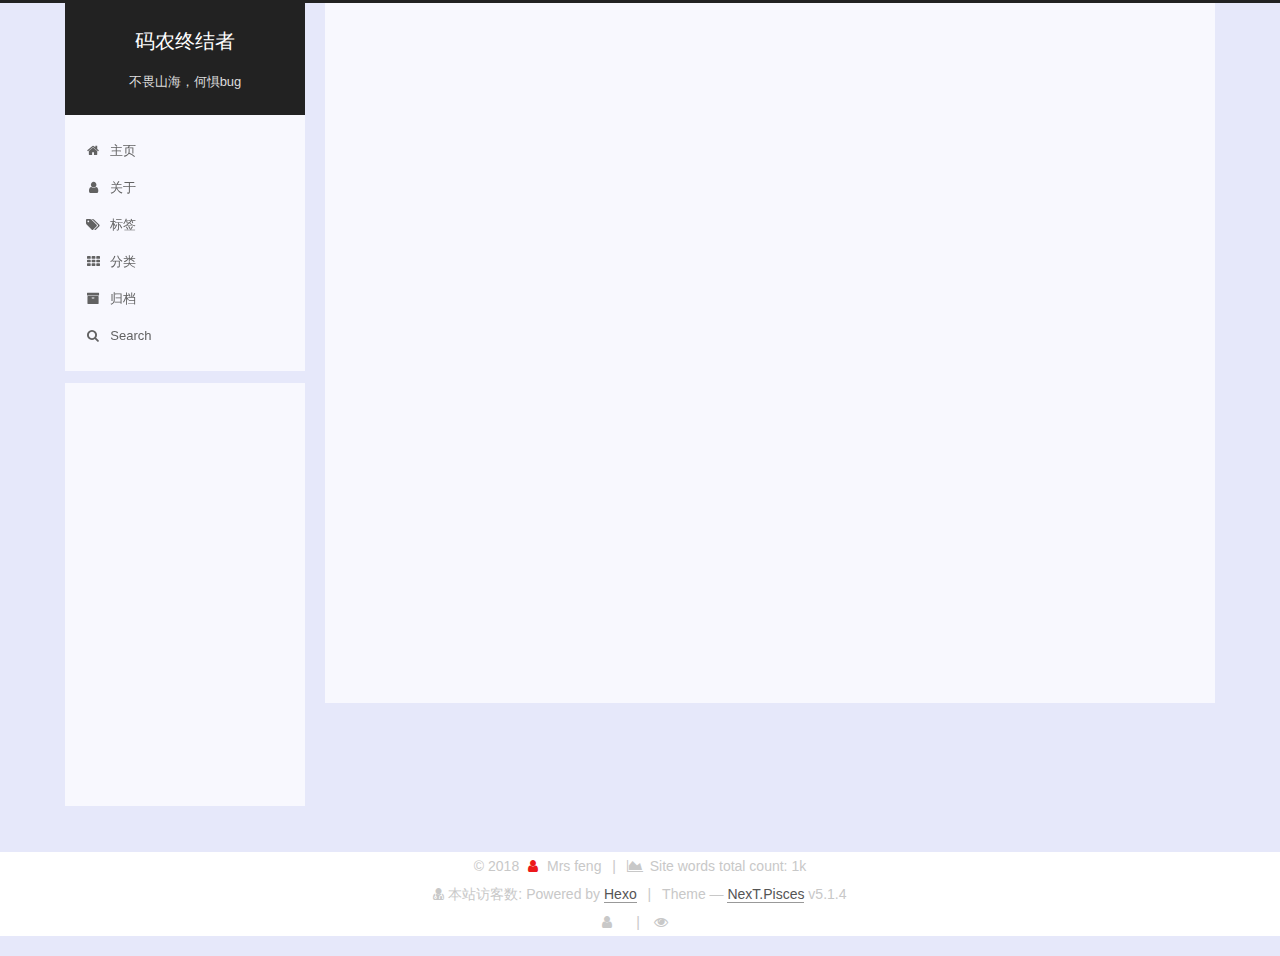
<file: categories/index.html>
<!DOCTYPE html>



  


<html class="theme-next pisces use-motion" lang="">
<head><meta name="generator" content="Hexo 3.8.0">
  <meta charset="UTF-8">
<meta http-equiv="X-UA-Compatible" content="IE=edge">
<meta name="viewport" content="width=device-width, initial-scale=1, maximum-scale=1">
<meta name="theme-color" content="#222">



  
  
    
    
  <script src="/lib/pace/pace.min.js?v=1.0.2"></script>
  <link href="/lib/pace/pace-theme-minimal.min.css?v=1.0.2" rel="stylesheet">







<meta http-equiv="Cache-Control" content="no-transform">
<meta http-equiv="Cache-Control" content="no-siteapp">
















  
  
  <link href="/lib/fancybox/source/jquery.fancybox.css?v=2.1.5" rel="stylesheet" type="text/css">







<link href="/lib/font-awesome/css/font-awesome.min.css?v=4.6.2" rel="stylesheet" type="text/css">

<link href="/css/main.css?v=5.1.4" rel="stylesheet" type="text/css">


  <link rel="apple-touch-icon" sizes="180x180" href="/images/apple-touch-icon-next.png?v=5.1.4">


  <link rel="icon" type="image/png" sizes="32x32" href="/images/favicon-32x32-next.png?v=5.1.4">


  <link rel="icon" type="image/png" sizes="16x16" href="/images/favicon-16x16-next.png?v=5.1.4">


  <link rel="mask-icon" href="/images/logo.svg?v=5.1.4" color="#222">





  <meta name="keywords" content="Hexo, NexT">





  <link rel="alternate" href="/atom.xml" title="码农终结者" type="application/atom+xml">






<meta name="description" content="梦中有你，梦醒是你">
<meta property="og:type" content="website">
<meta property="og:title" content="categories">
<meta property="og:url" content="http://www.52wyl.cn/categories/index.html">
<meta property="og:site_name" content="码农终结者">
<meta property="og:description" content="梦中有你，梦醒是你">
<meta property="og:locale" content="default">
<meta property="og:updated_time" content="2018-11-20T11:48:08.040Z">
<meta name="twitter:card" content="summary">
<meta name="twitter:title" content="categories">
<meta name="twitter:description" content="梦中有你，梦醒是你">



<script type="text/javascript" id="hexo.configurations">
  var NexT = window.NexT || {};
  var CONFIG = {
    root: '/',
    scheme: 'Pisces',
    version: '5.1.4',
    sidebar: {"position":"left","display":"post","offset":12,"b2t":false,"scrollpercent":false,"onmobile":false},
    fancybox: true,
    tabs: true,
    motion: {"enable":true,"async":false,"transition":{"post_block":"fadeIn","post_header":"slideDownIn","post_body":"slideDownIn","coll_header":"slideLeftIn","sidebar":"slideUpIn"}},
    duoshuo: {
      userId: '0',
      author: 'Author'
    },
    algolia: {
      applicationID: '',
      apiKey: '',
      indexName: '',
      hits: {"per_page":10},
      labels: {"input_placeholder":"Search for Posts","hits_empty":"We didn't find any results for the search: ${query}","hits_stats":"${hits} results found in ${time} ms"}
    }
  };
</script>



  <link rel="canonical" href="http://www.52wyl.cn/categories/">





  <title>categories | 码农终结者</title>
  








</head>

<body itemscope="" itemtype="http://schema.org/WebPage" lang="default">

  
  
    
  

  <div class="container sidebar-position-left page-post-detail">
    <div class="headband"> </div>

    <header id="header" class="header" itemscope="" itemtype="http://schema.org/WPHeader">
      <div class="header-inner"><div class="site-brand-wrapper">
  <div class="site-meta ">
    

    <div class="custom-logo-site-title">
      <a href="/" class="brand" rel="start">
        <span class="logo-line-before"><i></i></span>
        <span class="site-title">码农终结者</span>
        <span class="logo-line-after"><i></i></span>
      </a>
    </div>
      
        <p class="site-subtitle">不畏山海，何惧bug</p>
      
  </div>

  <div class="site-nav-toggle">
    <button>
      <span class="btn-bar"></span>
      <span class="btn-bar"></span>
      <span class="btn-bar"></span>
    </button>
  </div>
</div>

<nav class="site-nav">
  

  
    <ul id="menu" class="menu">
      
        
        <li class="menu-item menu-item-主页">
          <a href="/" rel="section">
            
              <i class="menu-item-icon fa fa-fw fa-home"></i> <br>
            
            主页
          </a>
        </li>
      
        
        <li class="menu-item menu-item-关于">
          <a href="/about/" rel="section">
            
              <i class="menu-item-icon fa fa-fw fa-user"></i> <br>
            
            关于
          </a>
        </li>
      
        
        <li class="menu-item menu-item-标签">
          <a href="/tags/" rel="section">
            
              <i class="menu-item-icon fa fa-fw fa-tags"></i> <br>
            
            标签
          </a>
        </li>
      
        
        <li class="menu-item menu-item-分类">
          <a href="/categories/" rel="section">
            
              <i class="menu-item-icon fa fa-fw fa-th"></i> <br>
            
            分类
          </a>
        </li>
      
        
        <li class="menu-item menu-item-归档">
          <a href="/archives/" rel="section">
            
              <i class="menu-item-icon fa fa-fw fa-archive"></i> <br>
            
            归档
          </a>
        </li>
      

      
        <li class="menu-item menu-item-search">
          
            <a href="javascript:;" class="popup-trigger">
          
            
              <i class="menu-item-icon fa fa-search fa-fw"></i> <br>
            
            Search
          </a>
        </li>
      
    </ul>
  

  
    <div class="site-search">
      
  <div class="popup search-popup local-search-popup">
  <div class="local-search-header clearfix">
    <span class="search-icon">
      <i class="fa fa-search"></i>
    </span>
    <span class="popup-btn-close">
      <i class="fa fa-times-circle"></i>
    </span>
    <div class="local-search-input-wrapper">
      <input autocomplete="off" placeholder="Searching..." spellcheck="false" type="text" id="local-search-input">
    </div>
  </div>
  <div id="local-search-result"></div>
</div>



    </div>
  
</nav>



 </div>
    </header>

    <main id="main" class="main">
      <div class="main-inner">
        <div class="content-wrap">
          <div id="content" class="content">
            

  <div id="posts" class="posts-expand">
    
    
    
    <div class="post-block page">
      <header class="post-header">

	<h1 class="post-title" itemprop="name headline">categories</h1>



</header>

      
      
      
      <div class="post-body">
        
        
          
        
      </div>
      
      
      
    </div>
    
    
    
  </div>


          </div>
          


          

  



        </div>
        
          
  
  <div class="sidebar-toggle">
    <div class="sidebar-toggle-line-wrap">
      <span class="sidebar-toggle-line sidebar-toggle-line-first"></span>
      <span class="sidebar-toggle-line sidebar-toggle-line-middle"></span>
      <span class="sidebar-toggle-line sidebar-toggle-line-last"></span>
    </div>
  </div>

  <aside id="sidebar" class="sidebar">
    
    <div class="sidebar-inner">

      

      

      <section class="site-overview-wrap sidebar-panel sidebar-panel-active">
        <div class="site-overview">
          <div class="site-author motion-element" itemprop="author" itemscope="" itemtype="http://schema.org/Person">
            
              <img class="site-author-image" itemprop="image" src="/images/avatar.jpg" alt="Mrs feng">
            
              <p class="site-author-name" itemprop="name">Mrs feng</p>
              <p class="site-description motion-element" itemprop="description">梦中有你，梦醒是你</p>
          </div>

          <nav class="site-state motion-element">

            
              <div class="site-state-item site-state-posts">
              
                <a href="/archives">
              
                  <span class="site-state-item-count">3</span>
                  <span class="site-state-item-name">posts</span>
                </a>
              </div>
            

            

            
              
              
              <div class="site-state-item site-state-tags">
                <a href="/tags/index.html">
                  <span class="site-state-item-count">1</span>
                  <span class="site-state-item-name">tags</span>
                </a>
              </div>
            

          </nav>

          
            <div class="feed-link motion-element">
              <a href="/atom.xml" rel="alternate">
                <i class="fa fa-rss"></i>
                RSS
              </a>
            </div>
          

          
            <div class="links-of-author motion-element">
                
                  <span class="links-of-author-item">
                    <a href="https://github.com/NotBeBarnon" target="_blank" title="GitHub">
                      
                        <i class="fa fa-fw fa-github"></i>GitHub</a>
                  </span>
                
            </div>
          

          
          

          
          

          

        </div>
      </section>

      

      

    </div>
  </aside>


        
      </div>
    </main>

    <footer id="footer" class="footer">
      <div class="footer-inner">
        <script async src="https://busuanzi.ibruce.info/busuanzi/2.3/busuanzi.pure.mini.js"></script>

<div class="copyright">&copy; <span itemprop="copyrightYear">2018</span>
  <span class="with-love">
    <i class="fa fa-user"></i>
  </span>
  <span class="author" itemprop="copyrightHolder">Mrs feng</span>

  
    <span class="post-meta-divider">|</span>
    <span class="post-meta-item-icon">
      <i class="fa fa-area-chart"></i>
    </span>
    
      <span class="post-meta-item-text">Site words total count&#58;</span>
    
    <span title="Site words total count">1k</span>
  
</div>


  <div class="powered-by">
    <i class="fa fa-user-md"></i><span id="busuanzi_container_site_uv">
    本站访客数:<span id="busuanzi_value_site_uv"></span>
    </span>
  </div>
  <div class="powered-by">Powered by <a class="theme-link" target="_blank" href="https://hexo.io">Hexo</a></div>



  <span class="post-meta-divider">|</span>



  <div class="theme-info">Theme &mdash; <a class="theme-link" target="_blank" href="https://github.com/iissnan/hexo-theme-next">NexT.Pisces</a> v5.1.4</div>




        
<div class="busuanzi-count">
  <script async src="https://dn-lbstatics.qbox.me/busuanzi/2.3/busuanzi.pure.mini.js"></script>

  
    <span class="site-uv">
      <i class="fa fa-user"></i>
      <span class="busuanzi-value" id="busuanzi_value_site_uv"></span>
      
    </span>
  

  
    <span class="site-pv">
      <i class="fa fa-eye"></i>
      <span class="busuanzi-value" id="busuanzi_value_site_pv"></span>
      
    </span>
  
</div>








        
      </div>
    </footer>

    
      <div class="back-to-top">
        <i class="fa fa-arrow-up"></i>
        
      </div>
    

    

  </div>

  

<script type="text/javascript">
  if (Object.prototype.toString.call(window.Promise) !== '[object Function]') {
    window.Promise = null;
  }
</script>









  












  
  
    <script type="text/javascript" src="/lib/jquery/index.js?v=2.1.3"></script>
  

  
  
    <script type="text/javascript" src="/lib/fastclick/lib/fastclick.min.js?v=1.0.6"></script>
  

  
  
    <script type="text/javascript" src="/lib/jquery_lazyload/jquery.lazyload.js?v=1.9.7"></script>
  

  
  
    <script type="text/javascript" src="/lib/velocity/velocity.min.js?v=1.2.1"></script>
  

  
  
    <script type="text/javascript" src="/lib/velocity/velocity.ui.min.js?v=1.2.1"></script>
  

  
  
    <script type="text/javascript" src="/lib/fancybox/source/jquery.fancybox.pack.js?v=2.1.5"></script>
  


  


  <script type="text/javascript" src="/js/src/utils.js?v=5.1.4"></script>

  <script type="text/javascript" src="/js/src/motion.js?v=5.1.4"></script>



  
  


  <script type="text/javascript" src="/js/src/affix.js?v=5.1.4"></script>

  <script type="text/javascript" src="/js/src/schemes/pisces.js?v=5.1.4"></script>



  
  <script type="text/javascript" src="/js/src/scrollspy.js?v=5.1.4"></script>
<script type="text/javascript" src="/js/src/post-details.js?v=5.1.4"></script>



  


  <script type="text/javascript" src="/js/src/bootstrap.js?v=5.1.4"></script>



  


  




	





  





  












  

  <script type="text/javascript">
    // Popup Window;
    var isfetched = false;
    var isXml = true;
    // Search DB path;
    var search_path = "search.xml";
    if (search_path.length === 0) {
      search_path = "search.xml";
    } else if (/json$/i.test(search_path)) {
      isXml = false;
    }
    var path = "/" + search_path;
    // monitor main search box;

    var onPopupClose = function (e) {
      $('.popup').hide();
      $('#local-search-input').val('');
      $('.search-result-list').remove();
      $('#no-result').remove();
      $(".local-search-pop-overlay").remove();
      $('body').css('overflow', '');
    }

    function proceedsearch() {
      $("body")
        .append('<div class="search-popup-overlay local-search-pop-overlay"></div>')
        .css('overflow', 'hidden');
      $('.search-popup-overlay').click(onPopupClose);
      $('.popup').toggle();
      var $localSearchInput = $('#local-search-input');
      $localSearchInput.attr("autocapitalize", "none");
      $localSearchInput.attr("autocorrect", "off");
      $localSearchInput.focus();
    }

    // search function;
    var searchFunc = function(path, search_id, content_id) {
      'use strict';

      // start loading animation
      $("body")
        .append('<div class="search-popup-overlay local-search-pop-overlay">' +
          '<div id="search-loading-icon">' +
          '<i class="fa fa-spinner fa-pulse fa-5x fa-fw"></i>' +
          '</div>' +
          '</div>')
        .css('overflow', 'hidden');
      $("#search-loading-icon").css('margin', '20% auto 0 auto').css('text-align', 'center');

      $.ajax({
        url: path,
        dataType: isXml ? "xml" : "json",
        async: true,
        success: function(res) {
          // get the contents from search data
          isfetched = true;
          $('.popup').detach().appendTo('.header-inner');
          var datas = isXml ? $("entry", res).map(function() {
            return {
              title: $("title", this).text(),
              content: $("content",this).text(),
              url: $("url" , this).text()
            };
          }).get() : res;
          var input = document.getElementById(search_id);
          var resultContent = document.getElementById(content_id);
          var inputEventFunction = function() {
            var searchText = input.value.trim().toLowerCase();
            var keywords = searchText.split(/[\s\-]+/);
            if (keywords.length > 1) {
              keywords.push(searchText);
            }
            var resultItems = [];
            if (searchText.length > 0) {
              // perform local searching
              datas.forEach(function(data) {
                var isMatch = false;
                var hitCount = 0;
                var searchTextCount = 0;
                var title = data.title.trim();
                var titleInLowerCase = title.toLowerCase();
                var content = data.content.trim().replace(/<[^>]+>/g,"");
                var contentInLowerCase = content.toLowerCase();
                var articleUrl = decodeURIComponent(data.url);
                var indexOfTitle = [];
                var indexOfContent = [];
                // only match articles with not empty titles
                if(title != '') {
                  keywords.forEach(function(keyword) {
                    function getIndexByWord(word, text, caseSensitive) {
                      var wordLen = word.length;
                      if (wordLen === 0) {
                        return [];
                      }
                      var startPosition = 0, position = [], index = [];
                      if (!caseSensitive) {
                        text = text.toLowerCase();
                        word = word.toLowerCase();
                      }
                      while ((position = text.indexOf(word, startPosition)) > -1) {
                        index.push({position: position, word: word});
                        startPosition = position + wordLen;
                      }
                      return index;
                    }

                    indexOfTitle = indexOfTitle.concat(getIndexByWord(keyword, titleInLowerCase, false));
                    indexOfContent = indexOfContent.concat(getIndexByWord(keyword, contentInLowerCase, false));
                  });
                  if (indexOfTitle.length > 0 || indexOfContent.length > 0) {
                    isMatch = true;
                    hitCount = indexOfTitle.length + indexOfContent.length;
                  }
                }

                // show search results

                if (isMatch) {
                  // sort index by position of keyword

                  [indexOfTitle, indexOfContent].forEach(function (index) {
                    index.sort(function (itemLeft, itemRight) {
                      if (itemRight.position !== itemLeft.position) {
                        return itemRight.position - itemLeft.position;
                      } else {
                        return itemLeft.word.length - itemRight.word.length;
                      }
                    });
                  });

                  // merge hits into slices

                  function mergeIntoSlice(text, start, end, index) {
                    var item = index[index.length - 1];
                    var position = item.position;
                    var word = item.word;
                    var hits = [];
                    var searchTextCountInSlice = 0;
                    while (position + word.length <= end && index.length != 0) {
                      if (word === searchText) {
                        searchTextCountInSlice++;
                      }
                      hits.push({position: position, length: word.length});
                      var wordEnd = position + word.length;

                      // move to next position of hit

                      index.pop();
                      while (index.length != 0) {
                        item = index[index.length - 1];
                        position = item.position;
                        word = item.word;
                        if (wordEnd > position) {
                          index.pop();
                        } else {
                          break;
                        }
                      }
                    }
                    searchTextCount += searchTextCountInSlice;
                    return {
                      hits: hits,
                      start: start,
                      end: end,
                      searchTextCount: searchTextCountInSlice
                    };
                  }

                  var slicesOfTitle = [];
                  if (indexOfTitle.length != 0) {
                    slicesOfTitle.push(mergeIntoSlice(title, 0, title.length, indexOfTitle));
                  }

                  var slicesOfContent = [];
                  while (indexOfContent.length != 0) {
                    var item = indexOfContent[indexOfContent.length - 1];
                    var position = item.position;
                    var word = item.word;
                    // cut out 100 characters
                    var start = position - 20;
                    var end = position + 80;
                    if(start < 0){
                      start = 0;
                    }
                    if (end < position + word.length) {
                      end = position + word.length;
                    }
                    if(end > content.length){
                      end = content.length;
                    }
                    slicesOfContent.push(mergeIntoSlice(content, start, end, indexOfContent));
                  }

                  // sort slices in content by search text's count and hits' count

                  slicesOfContent.sort(function (sliceLeft, sliceRight) {
                    if (sliceLeft.searchTextCount !== sliceRight.searchTextCount) {
                      return sliceRight.searchTextCount - sliceLeft.searchTextCount;
                    } else if (sliceLeft.hits.length !== sliceRight.hits.length) {
                      return sliceRight.hits.length - sliceLeft.hits.length;
                    } else {
                      return sliceLeft.start - sliceRight.start;
                    }
                  });

                  // select top N slices in content

                  var upperBound = parseInt('1');
                  if (upperBound >= 0) {
                    slicesOfContent = slicesOfContent.slice(0, upperBound);
                  }

                  // highlight title and content

                  function highlightKeyword(text, slice) {
                    var result = '';
                    var prevEnd = slice.start;
                    slice.hits.forEach(function (hit) {
                      result += text.substring(prevEnd, hit.position);
                      var end = hit.position + hit.length;
                      result += '<b class="search-keyword">' + text.substring(hit.position, end) + '</b>';
                      prevEnd = end;
                    });
                    result += text.substring(prevEnd, slice.end);
                    return result;
                  }

                  var resultItem = '';

                  if (slicesOfTitle.length != 0) {
                    resultItem += "<li><a href='" + articleUrl + "' class='search-result-title'>" + highlightKeyword(title, slicesOfTitle[0]) + "</a>";
                  } else {
                    resultItem += "<li><a href='" + articleUrl + "' class='search-result-title'>" + title + "</a>";
                  }

                  slicesOfContent.forEach(function (slice) {
                    resultItem += "<a href='" + articleUrl + "'>" +
                      "<p class=\"search-result\">" + highlightKeyword(content, slice) +
                      "...</p>" + "</a>";
                  });

                  resultItem += "</li>";
                  resultItems.push({
                    item: resultItem,
                    searchTextCount: searchTextCount,
                    hitCount: hitCount,
                    id: resultItems.length
                  });
                }
              })
            };
            if (keywords.length === 1 && keywords[0] === "") {
              resultContent.innerHTML = '<div id="no-result"><i class="fa fa-search fa-5x" /></div>'
            } else if (resultItems.length === 0) {
              resultContent.innerHTML = '<div id="no-result"><i class="fa fa-frown-o fa-5x" /></div>'
            } else {
              resultItems.sort(function (resultLeft, resultRight) {
                if (resultLeft.searchTextCount !== resultRight.searchTextCount) {
                  return resultRight.searchTextCount - resultLeft.searchTextCount;
                } else if (resultLeft.hitCount !== resultRight.hitCount) {
                  return resultRight.hitCount - resultLeft.hitCount;
                } else {
                  return resultRight.id - resultLeft.id;
                }
              });
              var searchResultList = '<ul class=\"search-result-list\">';
              resultItems.forEach(function (result) {
                searchResultList += result.item;
              })
              searchResultList += "</ul>";
              resultContent.innerHTML = searchResultList;
            }
          }

          if ('auto' === 'auto') {
            input.addEventListener('input', inputEventFunction);
          } else {
            $('.search-icon').click(inputEventFunction);
            input.addEventListener('keypress', function (event) {
              if (event.keyCode === 13) {
                inputEventFunction();
              }
            });
          }

          // remove loading animation
          $(".local-search-pop-overlay").remove();
          $('body').css('overflow', '');

          proceedsearch();
        }
      });
    }

    // handle and trigger popup window;
    $('.popup-trigger').click(function(e) {
      e.stopPropagation();
      if (isfetched === false) {
        searchFunc(path, 'local-search-input', 'local-search-result');
      } else {
        proceedsearch();
      };
    });

    $('.popup-btn-close').click(onPopupClose);
    $('.popup').click(function(e){
      e.stopPropagation();
    });
    $(document).on('keyup', function (event) {
      var shouldDismissSearchPopup = event.which === 27 &&
        $('.search-popup').is(':visible');
      if (shouldDismissSearchPopup) {
        onPopupClose();
      }
    });
  </script>





  

  

  

  
  

  

  

  

  <!-- add gitter on sidebar -->
  <script>
    ((window.gitter = {}).chat = {}).options = {
      room: 'vincentqin-blog-chat/Lobby'
    };
  </script>
  <script src="https://sidecar.gitter.im/dist/sidecar.v1.js" async defer></script>
  
</body>
</html>
</file>
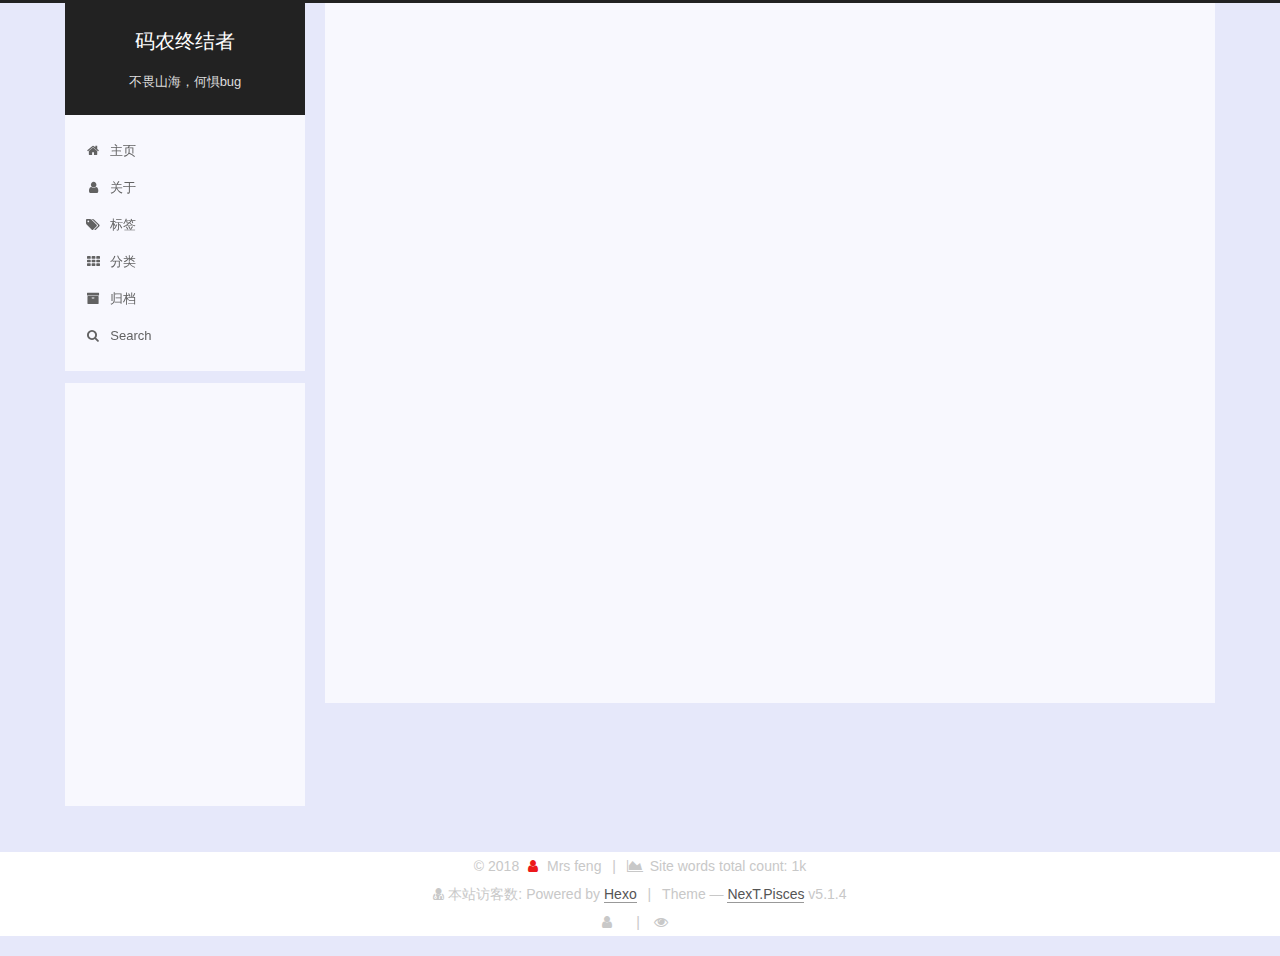
<file: personalnet/index.html>
<!DOCTYPE html>



  


<html class="theme-next pisces use-motion" lang="">
<head><meta name="generator" content="Hexo 3.8.0">
  <meta charset="UTF-8">
<meta http-equiv="X-UA-Compatible" content="IE=edge">
<meta name="viewport" content="width=device-width, initial-scale=1, maximum-scale=1">
<meta name="theme-color" content="#222">



  
  
    
    
  <script src="/lib/pace/pace.min.js?v=1.0.2"></script>
  <link href="/lib/pace/pace-theme-minimal.min.css?v=1.0.2" rel="stylesheet">







<meta http-equiv="Cache-Control" content="no-transform">
<meta http-equiv="Cache-Control" content="no-siteapp">
















  
  
  <link href="/lib/fancybox/source/jquery.fancybox.css?v=2.1.5" rel="stylesheet" type="text/css">







<link href="/lib/font-awesome/css/font-awesome.min.css?v=4.6.2" rel="stylesheet" type="text/css">

<link href="/css/main.css?v=5.1.4" rel="stylesheet" type="text/css">


  <link rel="apple-touch-icon" sizes="180x180" href="/images/apple-touch-icon-next.png?v=5.1.4">


  <link rel="icon" type="image/png" sizes="32x32" href="/images/favicon-32x32-next.png?v=5.1.4">


  <link rel="icon" type="image/png" sizes="16x16" href="/images/favicon-16x16-next.png?v=5.1.4">


  <link rel="mask-icon" href="/images/logo.svg?v=5.1.4" color="#222">





  <meta name="keywords" content="Hexo, NexT">





  <link rel="alternate" href="/atom.xml" title="码农终结者" type="application/atom+xml">






<meta name="description" content="梦中有你，梦醒是你">
<meta property="og:type" content="website">
<meta property="og:title" content="personalnet">
<meta property="og:url" content="http://www.52wyl.cn/personalnet/index.html">
<meta property="og:site_name" content="码农终结者">
<meta property="og:description" content="梦中有你，梦醒是你">
<meta property="og:locale" content="default">
<meta property="og:updated_time" content="2018-11-20T11:51:27.066Z">
<meta name="twitter:card" content="summary">
<meta name="twitter:title" content="personalnet">
<meta name="twitter:description" content="梦中有你，梦醒是你">



<script type="text/javascript" id="hexo.configurations">
  var NexT = window.NexT || {};
  var CONFIG = {
    root: '/',
    scheme: 'Pisces',
    version: '5.1.4',
    sidebar: {"position":"left","display":"post","offset":12,"b2t":false,"scrollpercent":false,"onmobile":false},
    fancybox: true,
    tabs: true,
    motion: {"enable":true,"async":false,"transition":{"post_block":"fadeIn","post_header":"slideDownIn","post_body":"slideDownIn","coll_header":"slideLeftIn","sidebar":"slideUpIn"}},
    duoshuo: {
      userId: '0',
      author: 'Author'
    },
    algolia: {
      applicationID: '',
      apiKey: '',
      indexName: '',
      hits: {"per_page":10},
      labels: {"input_placeholder":"Search for Posts","hits_empty":"We didn't find any results for the search: ${query}","hits_stats":"${hits} results found in ${time} ms"}
    }
  };
</script>



  <link rel="canonical" href="http://www.52wyl.cn/personalnet/">





  <title>personalnet | 码农终结者</title>
  








</head>

<body itemscope="" itemtype="http://schema.org/WebPage" lang="default">

  
  
    
  

  <div class="container sidebar-position-left page-post-detail">
    <div class="headband"> </div>

    <header id="header" class="header" itemscope="" itemtype="http://schema.org/WPHeader">
      <div class="header-inner"><div class="site-brand-wrapper">
  <div class="site-meta ">
    

    <div class="custom-logo-site-title">
      <a href="/" class="brand" rel="start">
        <span class="logo-line-before"><i></i></span>
        <span class="site-title">码农终结者</span>
        <span class="logo-line-after"><i></i></span>
      </a>
    </div>
      
        <p class="site-subtitle">不畏山海，何惧bug</p>
      
  </div>

  <div class="site-nav-toggle">
    <button>
      <span class="btn-bar"></span>
      <span class="btn-bar"></span>
      <span class="btn-bar"></span>
    </button>
  </div>
</div>

<nav class="site-nav">
  

  
    <ul id="menu" class="menu">
      
        
        <li class="menu-item menu-item-主页">
          <a href="/" rel="section">
            
              <i class="menu-item-icon fa fa-fw fa-home"></i> <br>
            
            主页
          </a>
        </li>
      
        
        <li class="menu-item menu-item-关于">
          <a href="/about/" rel="section">
            
              <i class="menu-item-icon fa fa-fw fa-user"></i> <br>
            
            关于
          </a>
        </li>
      
        
        <li class="menu-item menu-item-标签">
          <a href="/tags/" rel="section">
            
              <i class="menu-item-icon fa fa-fw fa-tags"></i> <br>
            
            标签
          </a>
        </li>
      
        
        <li class="menu-item menu-item-分类">
          <a href="/categories/" rel="section">
            
              <i class="menu-item-icon fa fa-fw fa-th"></i> <br>
            
            分类
          </a>
        </li>
      
        
        <li class="menu-item menu-item-归档">
          <a href="/archives/" rel="section">
            
              <i class="menu-item-icon fa fa-fw fa-archive"></i> <br>
            
            归档
          </a>
        </li>
      

      
        <li class="menu-item menu-item-search">
          
            <a href="javascript:;" class="popup-trigger">
          
            
              <i class="menu-item-icon fa fa-search fa-fw"></i> <br>
            
            Search
          </a>
        </li>
      
    </ul>
  

  
    <div class="site-search">
      
  <div class="popup search-popup local-search-popup">
  <div class="local-search-header clearfix">
    <span class="search-icon">
      <i class="fa fa-search"></i>
    </span>
    <span class="popup-btn-close">
      <i class="fa fa-times-circle"></i>
    </span>
    <div class="local-search-input-wrapper">
      <input autocomplete="off" placeholder="Searching..." spellcheck="false" type="text" id="local-search-input">
    </div>
  </div>
  <div id="local-search-result"></div>
</div>



    </div>
  
</nav>



 </div>
    </header>

    <main id="main" class="main">
      <div class="main-inner">
        <div class="content-wrap">
          <div id="content" class="content">
            

  <div id="posts" class="posts-expand">
    
    
    
    <div class="post-block page">
      <header class="post-header">

	<h1 class="post-title" itemprop="name headline">personalnet</h1>



</header>

      
      
      
      <div class="post-body">
        
        
          
        
      </div>
      
      
      
    </div>
    
    
    
  </div>


          </div>
          


          

  



        </div>
        
          
  
  <div class="sidebar-toggle">
    <div class="sidebar-toggle-line-wrap">
      <span class="sidebar-toggle-line sidebar-toggle-line-first"></span>
      <span class="sidebar-toggle-line sidebar-toggle-line-middle"></span>
      <span class="sidebar-toggle-line sidebar-toggle-line-last"></span>
    </div>
  </div>

  <aside id="sidebar" class="sidebar">
    
    <div class="sidebar-inner">

      

      

      <section class="site-overview-wrap sidebar-panel sidebar-panel-active">
        <div class="site-overview">
          <div class="site-author motion-element" itemprop="author" itemscope="" itemtype="http://schema.org/Person">
            
              <img class="site-author-image" itemprop="image" src="/images/avatar.jpg" alt="Mrs feng">
            
              <p class="site-author-name" itemprop="name">Mrs feng</p>
              <p class="site-description motion-element" itemprop="description">梦中有你，梦醒是你</p>
          </div>

          <nav class="site-state motion-element">

            
              <div class="site-state-item site-state-posts">
              
                <a href="/archives">
              
                  <span class="site-state-item-count">3</span>
                  <span class="site-state-item-name">posts</span>
                </a>
              </div>
            

            

            
              
              
              <div class="site-state-item site-state-tags">
                <a href="/tags/index.html">
                  <span class="site-state-item-count">1</span>
                  <span class="site-state-item-name">tags</span>
                </a>
              </div>
            

          </nav>

          
            <div class="feed-link motion-element">
              <a href="/atom.xml" rel="alternate">
                <i class="fa fa-rss"></i>
                RSS
              </a>
            </div>
          

          
            <div class="links-of-author motion-element">
                
                  <span class="links-of-author-item">
                    <a href="https://github.com/NotBeBarnon" target="_blank" title="GitHub">
                      
                        <i class="fa fa-fw fa-github"></i>GitHub</a>
                  </span>
                
            </div>
          

          
          

          
          

          

        </div>
      </section>

      

      

    </div>
  </aside>


        
      </div>
    </main>

    <footer id="footer" class="footer">
      <div class="footer-inner">
        <script async src="https://busuanzi.ibruce.info/busuanzi/2.3/busuanzi.pure.mini.js"></script>

<div class="copyright">&copy; <span itemprop="copyrightYear">2018</span>
  <span class="with-love">
    <i class="fa fa-user"></i>
  </span>
  <span class="author" itemprop="copyrightHolder">Mrs feng</span>

  
    <span class="post-meta-divider">|</span>
    <span class="post-meta-item-icon">
      <i class="fa fa-area-chart"></i>
    </span>
    
      <span class="post-meta-item-text">Site words total count&#58;</span>
    
    <span title="Site words total count">1k</span>
  
</div>


  <div class="powered-by">
    <i class="fa fa-user-md"></i><span id="busuanzi_container_site_uv">
    本站访客数:<span id="busuanzi_value_site_uv"></span>
    </span>
  </div>
  <div class="powered-by">Powered by <a class="theme-link" target="_blank" href="https://hexo.io">Hexo</a></div>



  <span class="post-meta-divider">|</span>



  <div class="theme-info">Theme &mdash; <a class="theme-link" target="_blank" href="https://github.com/iissnan/hexo-theme-next">NexT.Pisces</a> v5.1.4</div>




        
<div class="busuanzi-count">
  <script async src="https://dn-lbstatics.qbox.me/busuanzi/2.3/busuanzi.pure.mini.js"></script>

  
    <span class="site-uv">
      <i class="fa fa-user"></i>
      <span class="busuanzi-value" id="busuanzi_value_site_uv"></span>
      
    </span>
  

  
    <span class="site-pv">
      <i class="fa fa-eye"></i>
      <span class="busuanzi-value" id="busuanzi_value_site_pv"></span>
      
    </span>
  
</div>








        
      </div>
    </footer>

    
      <div class="back-to-top">
        <i class="fa fa-arrow-up"></i>
        
      </div>
    

    

  </div>

  

<script type="text/javascript">
  if (Object.prototype.toString.call(window.Promise) !== '[object Function]') {
    window.Promise = null;
  }
</script>









  












  
  
    <script type="text/javascript" src="/lib/jquery/index.js?v=2.1.3"></script>
  

  
  
    <script type="text/javascript" src="/lib/fastclick/lib/fastclick.min.js?v=1.0.6"></script>
  

  
  
    <script type="text/javascript" src="/lib/jquery_lazyload/jquery.lazyload.js?v=1.9.7"></script>
  

  
  
    <script type="text/javascript" src="/lib/velocity/velocity.min.js?v=1.2.1"></script>
  

  
  
    <script type="text/javascript" src="/lib/velocity/velocity.ui.min.js?v=1.2.1"></script>
  

  
  
    <script type="text/javascript" src="/lib/fancybox/source/jquery.fancybox.pack.js?v=2.1.5"></script>
  


  


  <script type="text/javascript" src="/js/src/utils.js?v=5.1.4"></script>

  <script type="text/javascript" src="/js/src/motion.js?v=5.1.4"></script>



  
  


  <script type="text/javascript" src="/js/src/affix.js?v=5.1.4"></script>

  <script type="text/javascript" src="/js/src/schemes/pisces.js?v=5.1.4"></script>



  
  <script type="text/javascript" src="/js/src/scrollspy.js?v=5.1.4"></script>
<script type="text/javascript" src="/js/src/post-details.js?v=5.1.4"></script>



  


  <script type="text/javascript" src="/js/src/bootstrap.js?v=5.1.4"></script>



  


  




	





  





  












  

  <script type="text/javascript">
    // Popup Window;
    var isfetched = false;
    var isXml = true;
    // Search DB path;
    var search_path = "search.xml";
    if (search_path.length === 0) {
      search_path = "search.xml";
    } else if (/json$/i.test(search_path)) {
      isXml = false;
    }
    var path = "/" + search_path;
    // monitor main search box;

    var onPopupClose = function (e) {
      $('.popup').hide();
      $('#local-search-input').val('');
      $('.search-result-list').remove();
      $('#no-result').remove();
      $(".local-search-pop-overlay").remove();
      $('body').css('overflow', '');
    }

    function proceedsearch() {
      $("body")
        .append('<div class="search-popup-overlay local-search-pop-overlay"></div>')
        .css('overflow', 'hidden');
      $('.search-popup-overlay').click(onPopupClose);
      $('.popup').toggle();
      var $localSearchInput = $('#local-search-input');
      $localSearchInput.attr("autocapitalize", "none");
      $localSearchInput.attr("autocorrect", "off");
      $localSearchInput.focus();
    }

    // search function;
    var searchFunc = function(path, search_id, content_id) {
      'use strict';

      // start loading animation
      $("body")
        .append('<div class="search-popup-overlay local-search-pop-overlay">' +
          '<div id="search-loading-icon">' +
          '<i class="fa fa-spinner fa-pulse fa-5x fa-fw"></i>' +
          '</div>' +
          '</div>')
        .css('overflow', 'hidden');
      $("#search-loading-icon").css('margin', '20% auto 0 auto').css('text-align', 'center');

      $.ajax({
        url: path,
        dataType: isXml ? "xml" : "json",
        async: true,
        success: function(res) {
          // get the contents from search data
          isfetched = true;
          $('.popup').detach().appendTo('.header-inner');
          var datas = isXml ? $("entry", res).map(function() {
            return {
              title: $("title", this).text(),
              content: $("content",this).text(),
              url: $("url" , this).text()
            };
          }).get() : res;
          var input = document.getElementById(search_id);
          var resultContent = document.getElementById(content_id);
          var inputEventFunction = function() {
            var searchText = input.value.trim().toLowerCase();
            var keywords = searchText.split(/[\s\-]+/);
            if (keywords.length > 1) {
              keywords.push(searchText);
            }
            var resultItems = [];
            if (searchText.length > 0) {
              // perform local searching
              datas.forEach(function(data) {
                var isMatch = false;
                var hitCount = 0;
                var searchTextCount = 0;
                var title = data.title.trim();
                var titleInLowerCase = title.toLowerCase();
                var content = data.content.trim().replace(/<[^>]+>/g,"");
                var contentInLowerCase = content.toLowerCase();
                var articleUrl = decodeURIComponent(data.url);
                var indexOfTitle = [];
                var indexOfContent = [];
                // only match articles with not empty titles
                if(title != '') {
                  keywords.forEach(function(keyword) {
                    function getIndexByWord(word, text, caseSensitive) {
                      var wordLen = word.length;
                      if (wordLen === 0) {
                        return [];
                      }
                      var startPosition = 0, position = [], index = [];
                      if (!caseSensitive) {
                        text = text.toLowerCase();
                        word = word.toLowerCase();
                      }
                      while ((position = text.indexOf(word, startPosition)) > -1) {
                        index.push({position: position, word: word});
                        startPosition = position + wordLen;
                      }
                      return index;
                    }

                    indexOfTitle = indexOfTitle.concat(getIndexByWord(keyword, titleInLowerCase, false));
                    indexOfContent = indexOfContent.concat(getIndexByWord(keyword, contentInLowerCase, false));
                  });
                  if (indexOfTitle.length > 0 || indexOfContent.length > 0) {
                    isMatch = true;
                    hitCount = indexOfTitle.length + indexOfContent.length;
                  }
                }

                // show search results

                if (isMatch) {
                  // sort index by position of keyword

                  [indexOfTitle, indexOfContent].forEach(function (index) {
                    index.sort(function (itemLeft, itemRight) {
                      if (itemRight.position !== itemLeft.position) {
                        return itemRight.position - itemLeft.position;
                      } else {
                        return itemLeft.word.length - itemRight.word.length;
                      }
                    });
                  });

                  // merge hits into slices

                  function mergeIntoSlice(text, start, end, index) {
                    var item = index[index.length - 1];
                    var position = item.position;
                    var word = item.word;
                    var hits = [];
                    var searchTextCountInSlice = 0;
                    while (position + word.length <= end && index.length != 0) {
                      if (word === searchText) {
                        searchTextCountInSlice++;
                      }
                      hits.push({position: position, length: word.length});
                      var wordEnd = position + word.length;

                      // move to next position of hit

                      index.pop();
                      while (index.length != 0) {
                        item = index[index.length - 1];
                        position = item.position;
                        word = item.word;
                        if (wordEnd > position) {
                          index.pop();
                        } else {
                          break;
                        }
                      }
                    }
                    searchTextCount += searchTextCountInSlice;
                    return {
                      hits: hits,
                      start: start,
                      end: end,
                      searchTextCount: searchTextCountInSlice
                    };
                  }

                  var slicesOfTitle = [];
                  if (indexOfTitle.length != 0) {
                    slicesOfTitle.push(mergeIntoSlice(title, 0, title.length, indexOfTitle));
                  }

                  var slicesOfContent = [];
                  while (indexOfContent.length != 0) {
                    var item = indexOfContent[indexOfContent.length - 1];
                    var position = item.position;
                    var word = item.word;
                    // cut out 100 characters
                    var start = position - 20;
                    var end = position + 80;
                    if(start < 0){
                      start = 0;
                    }
                    if (end < position + word.length) {
                      end = position + word.length;
                    }
                    if(end > content.length){
                      end = content.length;
                    }
                    slicesOfContent.push(mergeIntoSlice(content, start, end, indexOfContent));
                  }

                  // sort slices in content by search text's count and hits' count

                  slicesOfContent.sort(function (sliceLeft, sliceRight) {
                    if (sliceLeft.searchTextCount !== sliceRight.searchTextCount) {
                      return sliceRight.searchTextCount - sliceLeft.searchTextCount;
                    } else if (sliceLeft.hits.length !== sliceRight.hits.length) {
                      return sliceRight.hits.length - sliceLeft.hits.length;
                    } else {
                      return sliceLeft.start - sliceRight.start;
                    }
                  });

                  // select top N slices in content

                  var upperBound = parseInt('1');
                  if (upperBound >= 0) {
                    slicesOfContent = slicesOfContent.slice(0, upperBound);
                  }

                  // highlight title and content

                  function highlightKeyword(text, slice) {
                    var result = '';
                    var prevEnd = slice.start;
                    slice.hits.forEach(function (hit) {
                      result += text.substring(prevEnd, hit.position);
                      var end = hit.position + hit.length;
                      result += '<b class="search-keyword">' + text.substring(hit.position, end) + '</b>';
                      prevEnd = end;
                    });
                    result += text.substring(prevEnd, slice.end);
                    return result;
                  }

                  var resultItem = '';

                  if (slicesOfTitle.length != 0) {
                    resultItem += "<li><a href='" + articleUrl + "' class='search-result-title'>" + highlightKeyword(title, slicesOfTitle[0]) + "</a>";
                  } else {
                    resultItem += "<li><a href='" + articleUrl + "' class='search-result-title'>" + title + "</a>";
                  }

                  slicesOfContent.forEach(function (slice) {
                    resultItem += "<a href='" + articleUrl + "'>" +
                      "<p class=\"search-result\">" + highlightKeyword(content, slice) +
                      "...</p>" + "</a>";
                  });

                  resultItem += "</li>";
                  resultItems.push({
                    item: resultItem,
                    searchTextCount: searchTextCount,
                    hitCount: hitCount,
                    id: resultItems.length
                  });
                }
              })
            };
            if (keywords.length === 1 && keywords[0] === "") {
              resultContent.innerHTML = '<div id="no-result"><i class="fa fa-search fa-5x" /></div>'
            } else if (resultItems.length === 0) {
              resultContent.innerHTML = '<div id="no-result"><i class="fa fa-frown-o fa-5x" /></div>'
            } else {
              resultItems.sort(function (resultLeft, resultRight) {
                if (resultLeft.searchTextCount !== resultRight.searchTextCount) {
                  return resultRight.searchTextCount - resultLeft.searchTextCount;
                } else if (resultLeft.hitCount !== resultRight.hitCount) {
                  return resultRight.hitCount - resultLeft.hitCount;
                } else {
                  return resultRight.id - resultLeft.id;
                }
              });
              var searchResultList = '<ul class=\"search-result-list\">';
              resultItems.forEach(function (result) {
                searchResultList += result.item;
              })
              searchResultList += "</ul>";
              resultContent.innerHTML = searchResultList;
            }
          }

          if ('auto' === 'auto') {
            input.addEventListener('input', inputEventFunction);
          } else {
            $('.search-icon').click(inputEventFunction);
            input.addEventListener('keypress', function (event) {
              if (event.keyCode === 13) {
                inputEventFunction();
              }
            });
          }

          // remove loading animation
          $(".local-search-pop-overlay").remove();
          $('body').css('overflow', '');

          proceedsearch();
        }
      });
    }

    // handle and trigger popup window;
    $('.popup-trigger').click(function(e) {
      e.stopPropagation();
      if (isfetched === false) {
        searchFunc(path, 'local-search-input', 'local-search-result');
      } else {
        proceedsearch();
      };
    });

    $('.popup-btn-close').click(onPopupClose);
    $('.popup').click(function(e){
      e.stopPropagation();
    });
    $(document).on('keyup', function (event) {
      var shouldDismissSearchPopup = event.which === 27 &&
        $('.search-popup').is(':visible');
      if (shouldDismissSearchPopup) {
        onPopupClose();
      }
    });
  </script>





  

  

  

  
  

  

  

  

  <!-- add gitter on sidebar -->
  <script>
    ((window.gitter = {}).chat = {}).options = {
      room: 'vincentqin-blog-chat/Lobby'
    };
  </script>
  <script src="https://sidecar.gitter.im/dist/sidecar.v1.js" async defer></script>
  
</body>
</html>
</file>
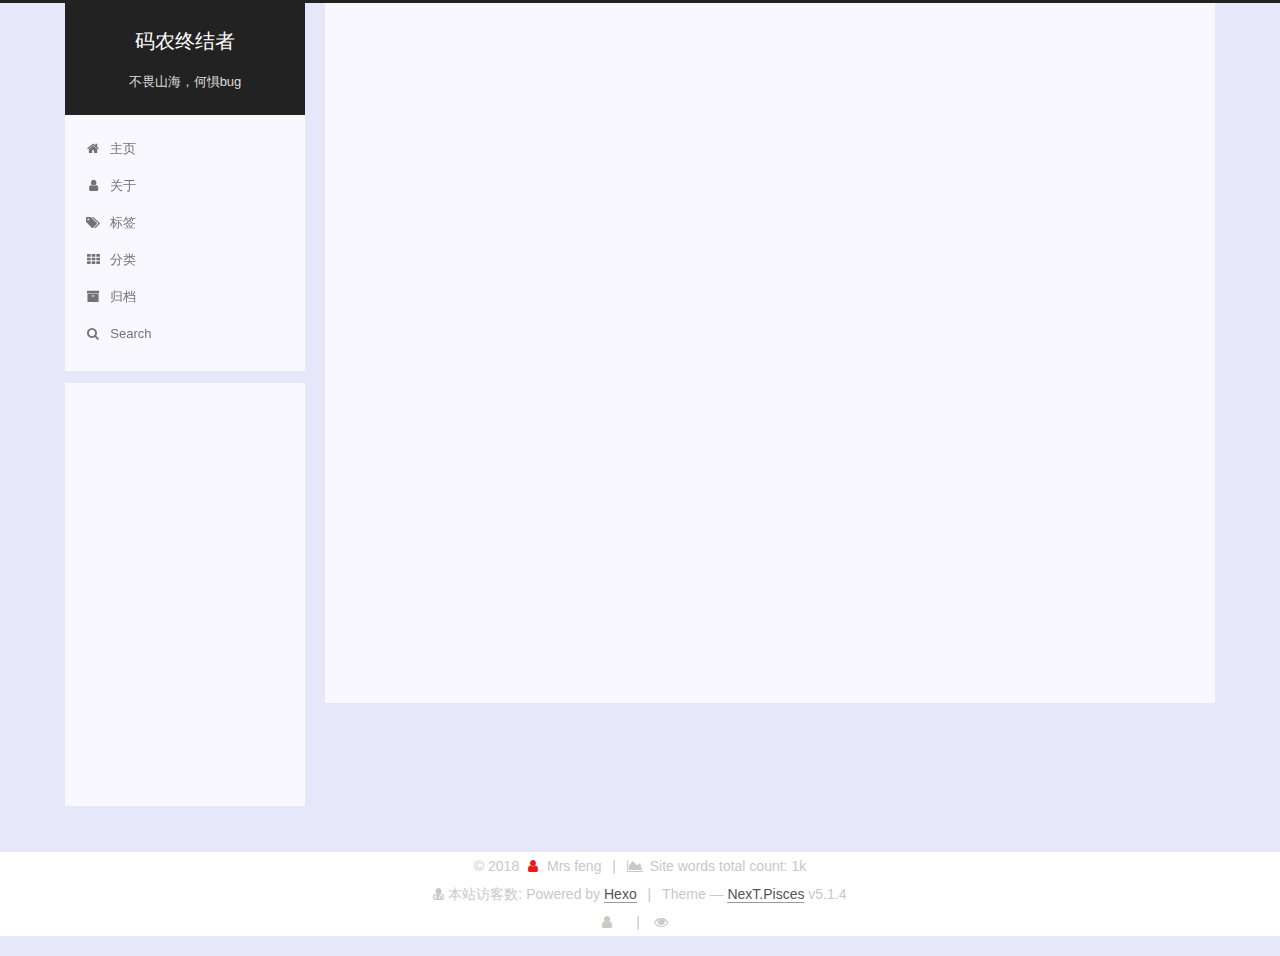
<file: tags/index.html>
<!DOCTYPE html>



  


<html class="theme-next pisces use-motion" lang="">
<head><meta name="generator" content="Hexo 3.8.0">
  <meta charset="UTF-8">
<meta http-equiv="X-UA-Compatible" content="IE=edge">
<meta name="viewport" content="width=device-width, initial-scale=1, maximum-scale=1">
<meta name="theme-color" content="#222">



  
  
    
    
  <script src="/lib/pace/pace.min.js?v=1.0.2"></script>
  <link href="/lib/pace/pace-theme-minimal.min.css?v=1.0.2" rel="stylesheet">







<meta http-equiv="Cache-Control" content="no-transform">
<meta http-equiv="Cache-Control" content="no-siteapp">
















  
  
  <link href="/lib/fancybox/source/jquery.fancybox.css?v=2.1.5" rel="stylesheet" type="text/css">







<link href="/lib/font-awesome/css/font-awesome.min.css?v=4.6.2" rel="stylesheet" type="text/css">

<link href="/css/main.css?v=5.1.4" rel="stylesheet" type="text/css">


  <link rel="apple-touch-icon" sizes="180x180" href="/images/apple-touch-icon-next.png?v=5.1.4">


  <link rel="icon" type="image/png" sizes="32x32" href="/images/favicon-32x32-next.png?v=5.1.4">


  <link rel="icon" type="image/png" sizes="16x16" href="/images/favicon-16x16-next.png?v=5.1.4">


  <link rel="mask-icon" href="/images/logo.svg?v=5.1.4" color="#222">





  <meta name="keywords" content="Hexo, NexT">





  <link rel="alternate" href="/atom.xml" title="码农终结者" type="application/atom+xml">






<meta name="description" content="梦中有你，梦醒是你">
<meta property="og:type" content="website">
<meta property="og:title" content="tags">
<meta property="og:url" content="http://www.52wyl.cn/tags/index.html">
<meta property="og:site_name" content="码农终结者">
<meta property="og:description" content="梦中有你，梦醒是你">
<meta property="og:locale" content="default">
<meta property="og:updated_time" content="2018-11-21T05:24:01.639Z">
<meta name="twitter:card" content="summary">
<meta name="twitter:title" content="tags">
<meta name="twitter:description" content="梦中有你，梦醒是你">



<script type="text/javascript" id="hexo.configurations">
  var NexT = window.NexT || {};
  var CONFIG = {
    root: '/',
    scheme: 'Pisces',
    version: '5.1.4',
    sidebar: {"position":"left","display":"post","offset":12,"b2t":false,"scrollpercent":false,"onmobile":false},
    fancybox: true,
    tabs: true,
    motion: {"enable":true,"async":false,"transition":{"post_block":"fadeIn","post_header":"slideDownIn","post_body":"slideDownIn","coll_header":"slideLeftIn","sidebar":"slideUpIn"}},
    duoshuo: {
      userId: '0',
      author: 'Author'
    },
    algolia: {
      applicationID: '',
      apiKey: '',
      indexName: '',
      hits: {"per_page":10},
      labels: {"input_placeholder":"Search for Posts","hits_empty":"We didn't find any results for the search: ${query}","hits_stats":"${hits} results found in ${time} ms"}
    }
  };
</script>



  <link rel="canonical" href="http://www.52wyl.cn/tags/">





  <title>tags | 码农终结者</title>
  








</head>

<body itemscope="" itemtype="http://schema.org/WebPage" lang="default">

  
  
    
  

  <div class="container sidebar-position-left page-post-detail">
    <div class="headband"> </div>

    <header id="header" class="header" itemscope="" itemtype="http://schema.org/WPHeader">
      <div class="header-inner"><div class="site-brand-wrapper">
  <div class="site-meta ">
    

    <div class="custom-logo-site-title">
      <a href="/" class="brand" rel="start">
        <span class="logo-line-before"><i></i></span>
        <span class="site-title">码农终结者</span>
        <span class="logo-line-after"><i></i></span>
      </a>
    </div>
      
        <p class="site-subtitle">不畏山海，何惧bug</p>
      
  </div>

  <div class="site-nav-toggle">
    <button>
      <span class="btn-bar"></span>
      <span class="btn-bar"></span>
      <span class="btn-bar"></span>
    </button>
  </div>
</div>

<nav class="site-nav">
  

  
    <ul id="menu" class="menu">
      
        
        <li class="menu-item menu-item-主页">
          <a href="/" rel="section">
            
              <i class="menu-item-icon fa fa-fw fa-home"></i> <br>
            
            主页
          </a>
        </li>
      
        
        <li class="menu-item menu-item-关于">
          <a href="/about/" rel="section">
            
              <i class="menu-item-icon fa fa-fw fa-user"></i> <br>
            
            关于
          </a>
        </li>
      
        
        <li class="menu-item menu-item-标签">
          <a href="/tags/" rel="section">
            
              <i class="menu-item-icon fa fa-fw fa-tags"></i> <br>
            
            标签
          </a>
        </li>
      
        
        <li class="menu-item menu-item-分类">
          <a href="/categories/" rel="section">
            
              <i class="menu-item-icon fa fa-fw fa-th"></i> <br>
            
            分类
          </a>
        </li>
      
        
        <li class="menu-item menu-item-归档">
          <a href="/archives/" rel="section">
            
              <i class="menu-item-icon fa fa-fw fa-archive"></i> <br>
            
            归档
          </a>
        </li>
      

      
        <li class="menu-item menu-item-search">
          
            <a href="javascript:;" class="popup-trigger">
          
            
              <i class="menu-item-icon fa fa-search fa-fw"></i> <br>
            
            Search
          </a>
        </li>
      
    </ul>
  

  
    <div class="site-search">
      
  <div class="popup search-popup local-search-popup">
  <div class="local-search-header clearfix">
    <span class="search-icon">
      <i class="fa fa-search"></i>
    </span>
    <span class="popup-btn-close">
      <i class="fa fa-times-circle"></i>
    </span>
    <div class="local-search-input-wrapper">
      <input autocomplete="off" placeholder="Searching..." spellcheck="false" type="text" id="local-search-input">
    </div>
  </div>
  <div id="local-search-result"></div>
</div>



    </div>
  
</nav>



 </div>
    </header>

    <main id="main" class="main">
      <div class="main-inner">
        <div class="content-wrap">
          <div id="content" class="content">
            

  <div id="posts" class="posts-expand">
    
    
    
    <div class="post-block page">
      <header class="post-header">

	<h1 class="post-title" itemprop="name headline">tags</h1>



</header>

      
      
      
      <div class="post-body">
        
        
          <div class="tag-cloud">
            <div class="tag-cloud-title">
                1 tag in total
            </div>
            <div class="tag-cloud-tags">
              <a href="/tags/django，virtualenv/" style="font-size: 12px; color: #ccc">django，virtualenv</a>
            </div>
          </div>
        
      </div>
      
      
      
    </div>
    
    
    
  </div>


          </div>
          


          

  



        </div>
        
          
  
  <div class="sidebar-toggle">
    <div class="sidebar-toggle-line-wrap">
      <span class="sidebar-toggle-line sidebar-toggle-line-first"></span>
      <span class="sidebar-toggle-line sidebar-toggle-line-middle"></span>
      <span class="sidebar-toggle-line sidebar-toggle-line-last"></span>
    </div>
  </div>

  <aside id="sidebar" class="sidebar">
    
    <div class="sidebar-inner">

      

      

      <section class="site-overview-wrap sidebar-panel sidebar-panel-active">
        <div class="site-overview">
          <div class="site-author motion-element" itemprop="author" itemscope="" itemtype="http://schema.org/Person">
            
              <img class="site-author-image" itemprop="image" src="/images/avatar.jpg" alt="Mrs feng">
            
              <p class="site-author-name" itemprop="name">Mrs feng</p>
              <p class="site-description motion-element" itemprop="description">梦中有你，梦醒是你</p>
          </div>

          <nav class="site-state motion-element">

            
              <div class="site-state-item site-state-posts">
              
                <a href="/archives">
              
                  <span class="site-state-item-count">3</span>
                  <span class="site-state-item-name">posts</span>
                </a>
              </div>
            

            

            
              
              
              <div class="site-state-item site-state-tags">
                <a href="/tags/index.html">
                  <span class="site-state-item-count">1</span>
                  <span class="site-state-item-name">tags</span>
                </a>
              </div>
            

          </nav>

          
            <div class="feed-link motion-element">
              <a href="/atom.xml" rel="alternate">
                <i class="fa fa-rss"></i>
                RSS
              </a>
            </div>
          

          
            <div class="links-of-author motion-element">
                
                  <span class="links-of-author-item">
                    <a href="https://github.com/NotBeBarnon" target="_blank" title="GitHub">
                      
                        <i class="fa fa-fw fa-github"></i>GitHub</a>
                  </span>
                
            </div>
          

          
          

          
          

          

        </div>
      </section>

      

      

    </div>
  </aside>


        
      </div>
    </main>

    <footer id="footer" class="footer">
      <div class="footer-inner">
        <script async src="https://busuanzi.ibruce.info/busuanzi/2.3/busuanzi.pure.mini.js"></script>

<div class="copyright">&copy; <span itemprop="copyrightYear">2018</span>
  <span class="with-love">
    <i class="fa fa-user"></i>
  </span>
  <span class="author" itemprop="copyrightHolder">Mrs feng</span>

  
    <span class="post-meta-divider">|</span>
    <span class="post-meta-item-icon">
      <i class="fa fa-area-chart"></i>
    </span>
    
      <span class="post-meta-item-text">Site words total count&#58;</span>
    
    <span title="Site words total count">1k</span>
  
</div>


  <div class="powered-by">
    <i class="fa fa-user-md"></i><span id="busuanzi_container_site_uv">
    本站访客数:<span id="busuanzi_value_site_uv"></span>
    </span>
  </div>
  <div class="powered-by">Powered by <a class="theme-link" target="_blank" href="https://hexo.io">Hexo</a></div>



  <span class="post-meta-divider">|</span>



  <div class="theme-info">Theme &mdash; <a class="theme-link" target="_blank" href="https://github.com/iissnan/hexo-theme-next">NexT.Pisces</a> v5.1.4</div>




        
<div class="busuanzi-count">
  <script async src="https://dn-lbstatics.qbox.me/busuanzi/2.3/busuanzi.pure.mini.js"></script>

  
    <span class="site-uv">
      <i class="fa fa-user"></i>
      <span class="busuanzi-value" id="busuanzi_value_site_uv"></span>
      
    </span>
  

  
    <span class="site-pv">
      <i class="fa fa-eye"></i>
      <span class="busuanzi-value" id="busuanzi_value_site_pv"></span>
      
    </span>
  
</div>








        
      </div>
    </footer>

    
      <div class="back-to-top">
        <i class="fa fa-arrow-up"></i>
        
      </div>
    

    

  </div>

  

<script type="text/javascript">
  if (Object.prototype.toString.call(window.Promise) !== '[object Function]') {
    window.Promise = null;
  }
</script>









  












  
  
    <script type="text/javascript" src="/lib/jquery/index.js?v=2.1.3"></script>
  

  
  
    <script type="text/javascript" src="/lib/fastclick/lib/fastclick.min.js?v=1.0.6"></script>
  

  
  
    <script type="text/javascript" src="/lib/jquery_lazyload/jquery.lazyload.js?v=1.9.7"></script>
  

  
  
    <script type="text/javascript" src="/lib/velocity/velocity.min.js?v=1.2.1"></script>
  

  
  
    <script type="text/javascript" src="/lib/velocity/velocity.ui.min.js?v=1.2.1"></script>
  

  
  
    <script type="text/javascript" src="/lib/fancybox/source/jquery.fancybox.pack.js?v=2.1.5"></script>
  


  


  <script type="text/javascript" src="/js/src/utils.js?v=5.1.4"></script>

  <script type="text/javascript" src="/js/src/motion.js?v=5.1.4"></script>



  
  


  <script type="text/javascript" src="/js/src/affix.js?v=5.1.4"></script>

  <script type="text/javascript" src="/js/src/schemes/pisces.js?v=5.1.4"></script>



  
  <script type="text/javascript" src="/js/src/scrollspy.js?v=5.1.4"></script>
<script type="text/javascript" src="/js/src/post-details.js?v=5.1.4"></script>



  


  <script type="text/javascript" src="/js/src/bootstrap.js?v=5.1.4"></script>



  


  




	





  





  












  

  <script type="text/javascript">
    // Popup Window;
    var isfetched = false;
    var isXml = true;
    // Search DB path;
    var search_path = "search.xml";
    if (search_path.length === 0) {
      search_path = "search.xml";
    } else if (/json$/i.test(search_path)) {
      isXml = false;
    }
    var path = "/" + search_path;
    // monitor main search box;

    var onPopupClose = function (e) {
      $('.popup').hide();
      $('#local-search-input').val('');
      $('.search-result-list').remove();
      $('#no-result').remove();
      $(".local-search-pop-overlay").remove();
      $('body').css('overflow', '');
    }

    function proceedsearch() {
      $("body")
        .append('<div class="search-popup-overlay local-search-pop-overlay"></div>')
        .css('overflow', 'hidden');
      $('.search-popup-overlay').click(onPopupClose);
      $('.popup').toggle();
      var $localSearchInput = $('#local-search-input');
      $localSearchInput.attr("autocapitalize", "none");
      $localSearchInput.attr("autocorrect", "off");
      $localSearchInput.focus();
    }

    // search function;
    var searchFunc = function(path, search_id, content_id) {
      'use strict';

      // start loading animation
      $("body")
        .append('<div class="search-popup-overlay local-search-pop-overlay">' +
          '<div id="search-loading-icon">' +
          '<i class="fa fa-spinner fa-pulse fa-5x fa-fw"></i>' +
          '</div>' +
          '</div>')
        .css('overflow', 'hidden');
      $("#search-loading-icon").css('margin', '20% auto 0 auto').css('text-align', 'center');

      $.ajax({
        url: path,
        dataType: isXml ? "xml" : "json",
        async: true,
        success: function(res) {
          // get the contents from search data
          isfetched = true;
          $('.popup').detach().appendTo('.header-inner');
          var datas = isXml ? $("entry", res).map(function() {
            return {
              title: $("title", this).text(),
              content: $("content",this).text(),
              url: $("url" , this).text()
            };
          }).get() : res;
          var input = document.getElementById(search_id);
          var resultContent = document.getElementById(content_id);
          var inputEventFunction = function() {
            var searchText = input.value.trim().toLowerCase();
            var keywords = searchText.split(/[\s\-]+/);
            if (keywords.length > 1) {
              keywords.push(searchText);
            }
            var resultItems = [];
            if (searchText.length > 0) {
              // perform local searching
              datas.forEach(function(data) {
                var isMatch = false;
                var hitCount = 0;
                var searchTextCount = 0;
                var title = data.title.trim();
                var titleInLowerCase = title.toLowerCase();
                var content = data.content.trim().replace(/<[^>]+>/g,"");
                var contentInLowerCase = content.toLowerCase();
                var articleUrl = decodeURIComponent(data.url);
                var indexOfTitle = [];
                var indexOfContent = [];
                // only match articles with not empty titles
                if(title != '') {
                  keywords.forEach(function(keyword) {
                    function getIndexByWord(word, text, caseSensitive) {
                      var wordLen = word.length;
                      if (wordLen === 0) {
                        return [];
                      }
                      var startPosition = 0, position = [], index = [];
                      if (!caseSensitive) {
                        text = text.toLowerCase();
                        word = word.toLowerCase();
                      }
                      while ((position = text.indexOf(word, startPosition)) > -1) {
                        index.push({position: position, word: word});
                        startPosition = position + wordLen;
                      }
                      return index;
                    }

                    indexOfTitle = indexOfTitle.concat(getIndexByWord(keyword, titleInLowerCase, false));
                    indexOfContent = indexOfContent.concat(getIndexByWord(keyword, contentInLowerCase, false));
                  });
                  if (indexOfTitle.length > 0 || indexOfContent.length > 0) {
                    isMatch = true;
                    hitCount = indexOfTitle.length + indexOfContent.length;
                  }
                }

                // show search results

                if (isMatch) {
                  // sort index by position of keyword

                  [indexOfTitle, indexOfContent].forEach(function (index) {
                    index.sort(function (itemLeft, itemRight) {
                      if (itemRight.position !== itemLeft.position) {
                        return itemRight.position - itemLeft.position;
                      } else {
                        return itemLeft.word.length - itemRight.word.length;
                      }
                    });
                  });

                  // merge hits into slices

                  function mergeIntoSlice(text, start, end, index) {
                    var item = index[index.length - 1];
                    var position = item.position;
                    var word = item.word;
                    var hits = [];
                    var searchTextCountInSlice = 0;
                    while (position + word.length <= end && index.length != 0) {
                      if (word === searchText) {
                        searchTextCountInSlice++;
                      }
                      hits.push({position: position, length: word.length});
                      var wordEnd = position + word.length;

                      // move to next position of hit

                      index.pop();
                      while (index.length != 0) {
                        item = index[index.length - 1];
                        position = item.position;
                        word = item.word;
                        if (wordEnd > position) {
                          index.pop();
                        } else {
                          break;
                        }
                      }
                    }
                    searchTextCount += searchTextCountInSlice;
                    return {
                      hits: hits,
                      start: start,
                      end: end,
                      searchTextCount: searchTextCountInSlice
                    };
                  }

                  var slicesOfTitle = [];
                  if (indexOfTitle.length != 0) {
                    slicesOfTitle.push(mergeIntoSlice(title, 0, title.length, indexOfTitle));
                  }

                  var slicesOfContent = [];
                  while (indexOfContent.length != 0) {
                    var item = indexOfContent[indexOfContent.length - 1];
                    var position = item.position;
                    var word = item.word;
                    // cut out 100 characters
                    var start = position - 20;
                    var end = position + 80;
                    if(start < 0){
                      start = 0;
                    }
                    if (end < position + word.length) {
                      end = position + word.length;
                    }
                    if(end > content.length){
                      end = content.length;
                    }
                    slicesOfContent.push(mergeIntoSlice(content, start, end, indexOfContent));
                  }

                  // sort slices in content by search text's count and hits' count

                  slicesOfContent.sort(function (sliceLeft, sliceRight) {
                    if (sliceLeft.searchTextCount !== sliceRight.searchTextCount) {
                      return sliceRight.searchTextCount - sliceLeft.searchTextCount;
                    } else if (sliceLeft.hits.length !== sliceRight.hits.length) {
                      return sliceRight.hits.length - sliceLeft.hits.length;
                    } else {
                      return sliceLeft.start - sliceRight.start;
                    }
                  });

                  // select top N slices in content

                  var upperBound = parseInt('1');
                  if (upperBound >= 0) {
                    slicesOfContent = slicesOfContent.slice(0, upperBound);
                  }

                  // highlight title and content

                  function highlightKeyword(text, slice) {
                    var result = '';
                    var prevEnd = slice.start;
                    slice.hits.forEach(function (hit) {
                      result += text.substring(prevEnd, hit.position);
                      var end = hit.position + hit.length;
                      result += '<b class="search-keyword">' + text.substring(hit.position, end) + '</b>';
                      prevEnd = end;
                    });
                    result += text.substring(prevEnd, slice.end);
                    return result;
                  }

                  var resultItem = '';

                  if (slicesOfTitle.length != 0) {
                    resultItem += "<li><a href='" + articleUrl + "' class='search-result-title'>" + highlightKeyword(title, slicesOfTitle[0]) + "</a>";
                  } else {
                    resultItem += "<li><a href='" + articleUrl + "' class='search-result-title'>" + title + "</a>";
                  }

                  slicesOfContent.forEach(function (slice) {
                    resultItem += "<a href='" + articleUrl + "'>" +
                      "<p class=\"search-result\">" + highlightKeyword(content, slice) +
                      "...</p>" + "</a>";
                  });

                  resultItem += "</li>";
                  resultItems.push({
                    item: resultItem,
                    searchTextCount: searchTextCount,
                    hitCount: hitCount,
                    id: resultItems.length
                  });
                }
              })
            };
            if (keywords.length === 1 && keywords[0] === "") {
              resultContent.innerHTML = '<div id="no-result"><i class="fa fa-search fa-5x" /></div>'
            } else if (resultItems.length === 0) {
              resultContent.innerHTML = '<div id="no-result"><i class="fa fa-frown-o fa-5x" /></div>'
            } else {
              resultItems.sort(function (resultLeft, resultRight) {
                if (resultLeft.searchTextCount !== resultRight.searchTextCount) {
                  return resultRight.searchTextCount - resultLeft.searchTextCount;
                } else if (resultLeft.hitCount !== resultRight.hitCount) {
                  return resultRight.hitCount - resultLeft.hitCount;
                } else {
                  return resultRight.id - resultLeft.id;
                }
              });
              var searchResultList = '<ul class=\"search-result-list\">';
              resultItems.forEach(function (result) {
                searchResultList += result.item;
              })
              searchResultList += "</ul>";
              resultContent.innerHTML = searchResultList;
            }
          }

          if ('auto' === 'auto') {
            input.addEventListener('input', inputEventFunction);
          } else {
            $('.search-icon').click(inputEventFunction);
            input.addEventListener('keypress', function (event) {
              if (event.keyCode === 13) {
                inputEventFunction();
              }
            });
          }

          // remove loading animation
          $(".local-search-pop-overlay").remove();
          $('body').css('overflow', '');

          proceedsearch();
        }
      });
    }

    // handle and trigger popup window;
    $('.popup-trigger').click(function(e) {
      e.stopPropagation();
      if (isfetched === false) {
        searchFunc(path, 'local-search-input', 'local-search-result');
      } else {
        proceedsearch();
      };
    });

    $('.popup-btn-close').click(onPopupClose);
    $('.popup').click(function(e){
      e.stopPropagation();
    });
    $(document).on('keyup', function (event) {
      var shouldDismissSearchPopup = event.which === 27 &&
        $('.search-popup').is(':visible');
      if (shouldDismissSearchPopup) {
        onPopupClose();
      }
    });
  </script>





  

  

  

  
  

  

  

  

  <!-- add gitter on sidebar -->
  <script>
    ((window.gitter = {}).chat = {}).options = {
      room: 'vincentqin-blog-chat/Lobby'
    };
  </script>
  <script src="https://sidecar.gitter.im/dist/sidecar.v1.js" async defer></script>
  
</body>
</html>
</file>
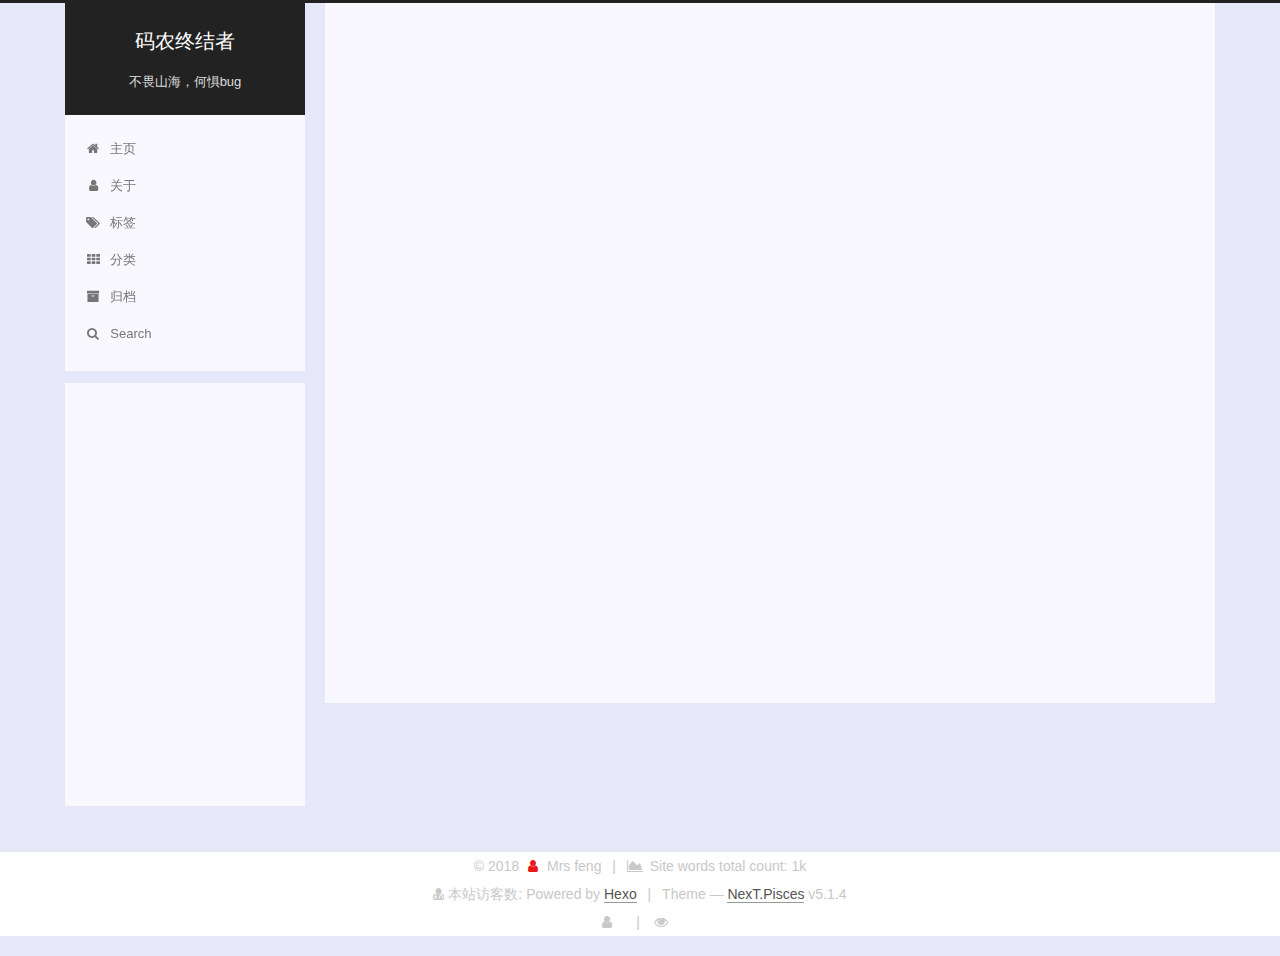
<file: archives/2018/index.html>
<!DOCTYPE html>



  


<html class="theme-next pisces use-motion" lang="">
<head><meta name="generator" content="Hexo 3.8.0">
  <meta charset="UTF-8">
<meta http-equiv="X-UA-Compatible" content="IE=edge">
<meta name="viewport" content="width=device-width, initial-scale=1, maximum-scale=1">
<meta name="theme-color" content="#222">



  
  
    
    
  <script src="/lib/pace/pace.min.js?v=1.0.2"></script>
  <link href="/lib/pace/pace-theme-minimal.min.css?v=1.0.2" rel="stylesheet">







<meta http-equiv="Cache-Control" content="no-transform">
<meta http-equiv="Cache-Control" content="no-siteapp">
















  
  
  <link href="/lib/fancybox/source/jquery.fancybox.css?v=2.1.5" rel="stylesheet" type="text/css">







<link href="/lib/font-awesome/css/font-awesome.min.css?v=4.6.2" rel="stylesheet" type="text/css">

<link href="/css/main.css?v=5.1.4" rel="stylesheet" type="text/css">


  <link rel="apple-touch-icon" sizes="180x180" href="/images/apple-touch-icon-next.png?v=5.1.4">


  <link rel="icon" type="image/png" sizes="32x32" href="/images/favicon-32x32-next.png?v=5.1.4">


  <link rel="icon" type="image/png" sizes="16x16" href="/images/favicon-16x16-next.png?v=5.1.4">


  <link rel="mask-icon" href="/images/logo.svg?v=5.1.4" color="#222">





  <meta name="keywords" content="Hexo, NexT">





  <link rel="alternate" href="/atom.xml" title="码农终结者" type="application/atom+xml">






<meta name="description" content="梦中有你，梦醒是你">
<meta property="og:type" content="website">
<meta property="og:title" content="码农终结者">
<meta property="og:url" content="http://www.52wyl.cn/archives/2018/index.html">
<meta property="og:site_name" content="码农终结者">
<meta property="og:description" content="梦中有你，梦醒是你">
<meta property="og:locale" content="default">
<meta name="twitter:card" content="summary">
<meta name="twitter:title" content="码农终结者">
<meta name="twitter:description" content="梦中有你，梦醒是你">



<script type="text/javascript" id="hexo.configurations">
  var NexT = window.NexT || {};
  var CONFIG = {
    root: '/',
    scheme: 'Pisces',
    version: '5.1.4',
    sidebar: {"position":"left","display":"post","offset":12,"b2t":false,"scrollpercent":false,"onmobile":false},
    fancybox: true,
    tabs: true,
    motion: {"enable":true,"async":false,"transition":{"post_block":"fadeIn","post_header":"slideDownIn","post_body":"slideDownIn","coll_header":"slideLeftIn","sidebar":"slideUpIn"}},
    duoshuo: {
      userId: '0',
      author: 'Author'
    },
    algolia: {
      applicationID: '',
      apiKey: '',
      indexName: '',
      hits: {"per_page":10},
      labels: {"input_placeholder":"Search for Posts","hits_empty":"We didn't find any results for the search: ${query}","hits_stats":"${hits} results found in ${time} ms"}
    }
  };
</script>



  <link rel="canonical" href="http://www.52wyl.cn/archives/2018/">





  <title>Archive | 码农终结者</title>
  








</head>

<body itemscope="" itemtype="http://schema.org/WebPage" lang="default">

  
  
    
  

  <div class="container sidebar-position-left page-archive">
    <div class="headband"> </div>

    <header id="header" class="header" itemscope="" itemtype="http://schema.org/WPHeader">
      <div class="header-inner"><div class="site-brand-wrapper">
  <div class="site-meta ">
    

    <div class="custom-logo-site-title">
      <a href="/" class="brand" rel="start">
        <span class="logo-line-before"><i></i></span>
        <span class="site-title">码农终结者</span>
        <span class="logo-line-after"><i></i></span>
      </a>
    </div>
      
        <p class="site-subtitle">不畏山海，何惧bug</p>
      
  </div>

  <div class="site-nav-toggle">
    <button>
      <span class="btn-bar"></span>
      <span class="btn-bar"></span>
      <span class="btn-bar"></span>
    </button>
  </div>
</div>

<nav class="site-nav">
  

  
    <ul id="menu" class="menu">
      
        
        <li class="menu-item menu-item-主页">
          <a href="/" rel="section">
            
              <i class="menu-item-icon fa fa-fw fa-home"></i> <br>
            
            主页
          </a>
        </li>
      
        
        <li class="menu-item menu-item-关于">
          <a href="/about/" rel="section">
            
              <i class="menu-item-icon fa fa-fw fa-user"></i> <br>
            
            关于
          </a>
        </li>
      
        
        <li class="menu-item menu-item-标签">
          <a href="/tags/" rel="section">
            
              <i class="menu-item-icon fa fa-fw fa-tags"></i> <br>
            
            标签
          </a>
        </li>
      
        
        <li class="menu-item menu-item-分类">
          <a href="/categories/" rel="section">
            
              <i class="menu-item-icon fa fa-fw fa-th"></i> <br>
            
            分类
          </a>
        </li>
      
        
        <li class="menu-item menu-item-归档">
          <a href="/archives/" rel="section">
            
              <i class="menu-item-icon fa fa-fw fa-archive"></i> <br>
            
            归档
          </a>
        </li>
      

      
        <li class="menu-item menu-item-search">
          
            <a href="javascript:;" class="popup-trigger">
          
            
              <i class="menu-item-icon fa fa-search fa-fw"></i> <br>
            
            Search
          </a>
        </li>
      
    </ul>
  

  
    <div class="site-search">
      
  <div class="popup search-popup local-search-popup">
  <div class="local-search-header clearfix">
    <span class="search-icon">
      <i class="fa fa-search"></i>
    </span>
    <span class="popup-btn-close">
      <i class="fa fa-times-circle"></i>
    </span>
    <div class="local-search-input-wrapper">
      <input autocomplete="off" placeholder="Searching..." spellcheck="false" type="text" id="local-search-input">
    </div>
  </div>
  <div id="local-search-result"></div>
</div>



    </div>
  
</nav>



 </div>
    </header>

    <main id="main" class="main">
      <div class="main-inner">
        <div class="content-wrap">
          <div id="content" class="content">
            

  
  
  
  <div class="post-block archive">
    <div id="posts" class="posts-collapse">
      <span class="archive-move-on"></span>

      <span class="archive-page-counter">
        
        
        
          
        
        Um..! 3 posts in total. Keep on posting.
      </span>

      

        
        
        

        
          
          <div class="collection-title">
            <h1 class="archive-year" id="archive-year-2018">2018</h1>
          </div>
        
        

        

  <article class="post post-type-normal" itemscope="" itemtype="http://schema.org/Article">
    <header class="post-header">

      <h2 class="post-title">
        
            <a class="post-title-link" href="/2018/11/30/day01_1/" itemprop="url">
              
                <span itemprop="name">ajango基础--安装与环境配置（windows系统下）</span>
              
            </a>
        
      </h2>

      <div class="post-meta">
        <time class="post-time" itemprop="dateCreated" datetime="2018-11-30T21:29:30+08:00" content="2018-11-30">
          11-30
        </time>
      </div>

    </header>
  </article>



      

        
        
        

        
        

        

  <article class="post post-type-normal" itemscope="" itemtype="http://schema.org/Article">
    <header class="post-header">

      <h2 class="post-title">
        
            <a class="post-title-link" href="/2018/11/30/day01/" itemprop="url">
              
                <span itemprop="name">ajango基础--安装与环境配置（windows系统下）</span>
              
            </a>
        
      </h2>

      <div class="post-meta">
        <time class="post-time" itemprop="dateCreated" datetime="2018-11-30T21:00:10+08:00" content="2018-11-30">
          11-30
        </time>
      </div>

    </header>
  </article>



      

        
        
        

        
        

        

  <article class="post post-type-normal" itemscope="" itemtype="http://schema.org/Article">
    <header class="post-header">

      <h2 class="post-title">
        
            <a class="post-title-link" href="/2018/11/20/hello-world/" itemprop="url">
              
                <span itemprop="name">Hello World</span>
              
            </a>
        
      </h2>

      <div class="post-meta">
        <time class="post-time" itemprop="dateCreated" datetime="2018-11-20T13:16:26+08:00" content="2018-11-20">
          11-20
        </time>
      </div>

    </header>
  </article>



      

    </div>
  </div>
  
  
  

  



          </div>
          


          

        </div>
        
          
  
  <div class="sidebar-toggle">
    <div class="sidebar-toggle-line-wrap">
      <span class="sidebar-toggle-line sidebar-toggle-line-first"></span>
      <span class="sidebar-toggle-line sidebar-toggle-line-middle"></span>
      <span class="sidebar-toggle-line sidebar-toggle-line-last"></span>
    </div>
  </div>

  <aside id="sidebar" class="sidebar">
    
    <div class="sidebar-inner">

      

      

      <section class="site-overview-wrap sidebar-panel sidebar-panel-active">
        <div class="site-overview">
          <div class="site-author motion-element" itemprop="author" itemscope="" itemtype="http://schema.org/Person">
            
              <img class="site-author-image" itemprop="image" src="/images/avatar.jpg" alt="Mrs feng">
            
              <p class="site-author-name" itemprop="name">Mrs feng</p>
              <p class="site-description motion-element" itemprop="description">梦中有你，梦醒是你</p>
          </div>

          <nav class="site-state motion-element">

            
              <div class="site-state-item site-state-posts">
              
                <a href="/archives">
              
                  <span class="site-state-item-count">3</span>
                  <span class="site-state-item-name">posts</span>
                </a>
              </div>
            

            

            
              
              
              <div class="site-state-item site-state-tags">
                <a href="/tags/index.html">
                  <span class="site-state-item-count">1</span>
                  <span class="site-state-item-name">tags</span>
                </a>
              </div>
            

          </nav>

          
            <div class="feed-link motion-element">
              <a href="/atom.xml" rel="alternate">
                <i class="fa fa-rss"></i>
                RSS
              </a>
            </div>
          

          
            <div class="links-of-author motion-element">
                
                  <span class="links-of-author-item">
                    <a href="https://github.com/NotBeBarnon" target="_blank" title="GitHub">
                      
                        <i class="fa fa-fw fa-github"></i>GitHub</a>
                  </span>
                
            </div>
          

          
          

          
          

          

        </div>
      </section>

      

      

    </div>
  </aside>


        
      </div>
    </main>

    <footer id="footer" class="footer">
      <div class="footer-inner">
        <script async src="https://busuanzi.ibruce.info/busuanzi/2.3/busuanzi.pure.mini.js"></script>

<div class="copyright">&copy; <span itemprop="copyrightYear">2018</span>
  <span class="with-love">
    <i class="fa fa-user"></i>
  </span>
  <span class="author" itemprop="copyrightHolder">Mrs feng</span>

  
    <span class="post-meta-divider">|</span>
    <span class="post-meta-item-icon">
      <i class="fa fa-area-chart"></i>
    </span>
    
      <span class="post-meta-item-text">Site words total count&#58;</span>
    
    <span title="Site words total count">1k</span>
  
</div>


  <div class="powered-by">
    <i class="fa fa-user-md"></i><span id="busuanzi_container_site_uv">
    本站访客数:<span id="busuanzi_value_site_uv"></span>
    </span>
  </div>
  <div class="powered-by">Powered by <a class="theme-link" target="_blank" href="https://hexo.io">Hexo</a></div>



  <span class="post-meta-divider">|</span>



  <div class="theme-info">Theme &mdash; <a class="theme-link" target="_blank" href="https://github.com/iissnan/hexo-theme-next">NexT.Pisces</a> v5.1.4</div>




        
<div class="busuanzi-count">
  <script async src="https://dn-lbstatics.qbox.me/busuanzi/2.3/busuanzi.pure.mini.js"></script>

  
    <span class="site-uv">
      <i class="fa fa-user"></i>
      <span class="busuanzi-value" id="busuanzi_value_site_uv"></span>
      
    </span>
  

  
    <span class="site-pv">
      <i class="fa fa-eye"></i>
      <span class="busuanzi-value" id="busuanzi_value_site_pv"></span>
      
    </span>
  
</div>








        
      </div>
    </footer>

    
      <div class="back-to-top">
        <i class="fa fa-arrow-up"></i>
        
      </div>
    

    

  </div>

  

<script type="text/javascript">
  if (Object.prototype.toString.call(window.Promise) !== '[object Function]') {
    window.Promise = null;
  }
</script>









  












  
  
    <script type="text/javascript" src="/lib/jquery/index.js?v=2.1.3"></script>
  

  
  
    <script type="text/javascript" src="/lib/fastclick/lib/fastclick.min.js?v=1.0.6"></script>
  

  
  
    <script type="text/javascript" src="/lib/jquery_lazyload/jquery.lazyload.js?v=1.9.7"></script>
  

  
  
    <script type="text/javascript" src="/lib/velocity/velocity.min.js?v=1.2.1"></script>
  

  
  
    <script type="text/javascript" src="/lib/velocity/velocity.ui.min.js?v=1.2.1"></script>
  

  
  
    <script type="text/javascript" src="/lib/fancybox/source/jquery.fancybox.pack.js?v=2.1.5"></script>
  


  


  <script type="text/javascript" src="/js/src/utils.js?v=5.1.4"></script>

  <script type="text/javascript" src="/js/src/motion.js?v=5.1.4"></script>



  
  


  <script type="text/javascript" src="/js/src/affix.js?v=5.1.4"></script>

  <script type="text/javascript" src="/js/src/schemes/pisces.js?v=5.1.4"></script>



  

  


  <script type="text/javascript" src="/js/src/bootstrap.js?v=5.1.4"></script>



  


  




	





  





  












  

  <script type="text/javascript">
    // Popup Window;
    var isfetched = false;
    var isXml = true;
    // Search DB path;
    var search_path = "search.xml";
    if (search_path.length === 0) {
      search_path = "search.xml";
    } else if (/json$/i.test(search_path)) {
      isXml = false;
    }
    var path = "/" + search_path;
    // monitor main search box;

    var onPopupClose = function (e) {
      $('.popup').hide();
      $('#local-search-input').val('');
      $('.search-result-list').remove();
      $('#no-result').remove();
      $(".local-search-pop-overlay").remove();
      $('body').css('overflow', '');
    }

    function proceedsearch() {
      $("body")
        .append('<div class="search-popup-overlay local-search-pop-overlay"></div>')
        .css('overflow', 'hidden');
      $('.search-popup-overlay').click(onPopupClose);
      $('.popup').toggle();
      var $localSearchInput = $('#local-search-input');
      $localSearchInput.attr("autocapitalize", "none");
      $localSearchInput.attr("autocorrect", "off");
      $localSearchInput.focus();
    }

    // search function;
    var searchFunc = function(path, search_id, content_id) {
      'use strict';

      // start loading animation
      $("body")
        .append('<div class="search-popup-overlay local-search-pop-overlay">' +
          '<div id="search-loading-icon">' +
          '<i class="fa fa-spinner fa-pulse fa-5x fa-fw"></i>' +
          '</div>' +
          '</div>')
        .css('overflow', 'hidden');
      $("#search-loading-icon").css('margin', '20% auto 0 auto').css('text-align', 'center');

      $.ajax({
        url: path,
        dataType: isXml ? "xml" : "json",
        async: true,
        success: function(res) {
          // get the contents from search data
          isfetched = true;
          $('.popup').detach().appendTo('.header-inner');
          var datas = isXml ? $("entry", res).map(function() {
            return {
              title: $("title", this).text(),
              content: $("content",this).text(),
              url: $("url" , this).text()
            };
          }).get() : res;
          var input = document.getElementById(search_id);
          var resultContent = document.getElementById(content_id);
          var inputEventFunction = function() {
            var searchText = input.value.trim().toLowerCase();
            var keywords = searchText.split(/[\s\-]+/);
            if (keywords.length > 1) {
              keywords.push(searchText);
            }
            var resultItems = [];
            if (searchText.length > 0) {
              // perform local searching
              datas.forEach(function(data) {
                var isMatch = false;
                var hitCount = 0;
                var searchTextCount = 0;
                var title = data.title.trim();
                var titleInLowerCase = title.toLowerCase();
                var content = data.content.trim().replace(/<[^>]+>/g,"");
                var contentInLowerCase = content.toLowerCase();
                var articleUrl = decodeURIComponent(data.url);
                var indexOfTitle = [];
                var indexOfContent = [];
                // only match articles with not empty titles
                if(title != '') {
                  keywords.forEach(function(keyword) {
                    function getIndexByWord(word, text, caseSensitive) {
                      var wordLen = word.length;
                      if (wordLen === 0) {
                        return [];
                      }
                      var startPosition = 0, position = [], index = [];
                      if (!caseSensitive) {
                        text = text.toLowerCase();
                        word = word.toLowerCase();
                      }
                      while ((position = text.indexOf(word, startPosition)) > -1) {
                        index.push({position: position, word: word});
                        startPosition = position + wordLen;
                      }
                      return index;
                    }

                    indexOfTitle = indexOfTitle.concat(getIndexByWord(keyword, titleInLowerCase, false));
                    indexOfContent = indexOfContent.concat(getIndexByWord(keyword, contentInLowerCase, false));
                  });
                  if (indexOfTitle.length > 0 || indexOfContent.length > 0) {
                    isMatch = true;
                    hitCount = indexOfTitle.length + indexOfContent.length;
                  }
                }

                // show search results

                if (isMatch) {
                  // sort index by position of keyword

                  [indexOfTitle, indexOfContent].forEach(function (index) {
                    index.sort(function (itemLeft, itemRight) {
                      if (itemRight.position !== itemLeft.position) {
                        return itemRight.position - itemLeft.position;
                      } else {
                        return itemLeft.word.length - itemRight.word.length;
                      }
                    });
                  });

                  // merge hits into slices

                  function mergeIntoSlice(text, start, end, index) {
                    var item = index[index.length - 1];
                    var position = item.position;
                    var word = item.word;
                    var hits = [];
                    var searchTextCountInSlice = 0;
                    while (position + word.length <= end && index.length != 0) {
                      if (word === searchText) {
                        searchTextCountInSlice++;
                      }
                      hits.push({position: position, length: word.length});
                      var wordEnd = position + word.length;

                      // move to next position of hit

                      index.pop();
                      while (index.length != 0) {
                        item = index[index.length - 1];
                        position = item.position;
                        word = item.word;
                        if (wordEnd > position) {
                          index.pop();
                        } else {
                          break;
                        }
                      }
                    }
                    searchTextCount += searchTextCountInSlice;
                    return {
                      hits: hits,
                      start: start,
                      end: end,
                      searchTextCount: searchTextCountInSlice
                    };
                  }

                  var slicesOfTitle = [];
                  if (indexOfTitle.length != 0) {
                    slicesOfTitle.push(mergeIntoSlice(title, 0, title.length, indexOfTitle));
                  }

                  var slicesOfContent = [];
                  while (indexOfContent.length != 0) {
                    var item = indexOfContent[indexOfContent.length - 1];
                    var position = item.position;
                    var word = item.word;
                    // cut out 100 characters
                    var start = position - 20;
                    var end = position + 80;
                    if(start < 0){
                      start = 0;
                    }
                    if (end < position + word.length) {
                      end = position + word.length;
                    }
                    if(end > content.length){
                      end = content.length;
                    }
                    slicesOfContent.push(mergeIntoSlice(content, start, end, indexOfContent));
                  }

                  // sort slices in content by search text's count and hits' count

                  slicesOfContent.sort(function (sliceLeft, sliceRight) {
                    if (sliceLeft.searchTextCount !== sliceRight.searchTextCount) {
                      return sliceRight.searchTextCount - sliceLeft.searchTextCount;
                    } else if (sliceLeft.hits.length !== sliceRight.hits.length) {
                      return sliceRight.hits.length - sliceLeft.hits.length;
                    } else {
                      return sliceLeft.start - sliceRight.start;
                    }
                  });

                  // select top N slices in content

                  var upperBound = parseInt('1');
                  if (upperBound >= 0) {
                    slicesOfContent = slicesOfContent.slice(0, upperBound);
                  }

                  // highlight title and content

                  function highlightKeyword(text, slice) {
                    var result = '';
                    var prevEnd = slice.start;
                    slice.hits.forEach(function (hit) {
                      result += text.substring(prevEnd, hit.position);
                      var end = hit.position + hit.length;
                      result += '<b class="search-keyword">' + text.substring(hit.position, end) + '</b>';
                      prevEnd = end;
                    });
                    result += text.substring(prevEnd, slice.end);
                    return result;
                  }

                  var resultItem = '';

                  if (slicesOfTitle.length != 0) {
                    resultItem += "<li><a href='" + articleUrl + "' class='search-result-title'>" + highlightKeyword(title, slicesOfTitle[0]) + "</a>";
                  } else {
                    resultItem += "<li><a href='" + articleUrl + "' class='search-result-title'>" + title + "</a>";
                  }

                  slicesOfContent.forEach(function (slice) {
                    resultItem += "<a href='" + articleUrl + "'>" +
                      "<p class=\"search-result\">" + highlightKeyword(content, slice) +
                      "...</p>" + "</a>";
                  });

                  resultItem += "</li>";
                  resultItems.push({
                    item: resultItem,
                    searchTextCount: searchTextCount,
                    hitCount: hitCount,
                    id: resultItems.length
                  });
                }
              })
            };
            if (keywords.length === 1 && keywords[0] === "") {
              resultContent.innerHTML = '<div id="no-result"><i class="fa fa-search fa-5x" /></div>'
            } else if (resultItems.length === 0) {
              resultContent.innerHTML = '<div id="no-result"><i class="fa fa-frown-o fa-5x" /></div>'
            } else {
              resultItems.sort(function (resultLeft, resultRight) {
                if (resultLeft.searchTextCount !== resultRight.searchTextCount) {
                  return resultRight.searchTextCount - resultLeft.searchTextCount;
                } else if (resultLeft.hitCount !== resultRight.hitCount) {
                  return resultRight.hitCount - resultLeft.hitCount;
                } else {
                  return resultRight.id - resultLeft.id;
                }
              });
              var searchResultList = '<ul class=\"search-result-list\">';
              resultItems.forEach(function (result) {
                searchResultList += result.item;
              })
              searchResultList += "</ul>";
              resultContent.innerHTML = searchResultList;
            }
          }

          if ('auto' === 'auto') {
            input.addEventListener('input', inputEventFunction);
          } else {
            $('.search-icon').click(inputEventFunction);
            input.addEventListener('keypress', function (event) {
              if (event.keyCode === 13) {
                inputEventFunction();
              }
            });
          }

          // remove loading animation
          $(".local-search-pop-overlay").remove();
          $('body').css('overflow', '');

          proceedsearch();
        }
      });
    }

    // handle and trigger popup window;
    $('.popup-trigger').click(function(e) {
      e.stopPropagation();
      if (isfetched === false) {
        searchFunc(path, 'local-search-input', 'local-search-result');
      } else {
        proceedsearch();
      };
    });

    $('.popup-btn-close').click(onPopupClose);
    $('.popup').click(function(e){
      e.stopPropagation();
    });
    $(document).on('keyup', function (event) {
      var shouldDismissSearchPopup = event.which === 27 &&
        $('.search-popup').is(':visible');
      if (shouldDismissSearchPopup) {
        onPopupClose();
      }
    });
  </script>





  

  

  

  
  

  

  

  

  <!-- add gitter on sidebar -->
  <script>
    ((window.gitter = {}).chat = {}).options = {
      room: 'vincentqin-blog-chat/Lobby'
    };
  </script>
  <script src="https://sidecar.gitter.im/dist/sidecar.v1.js" async defer></script>
  
</body>
</html>
</file>
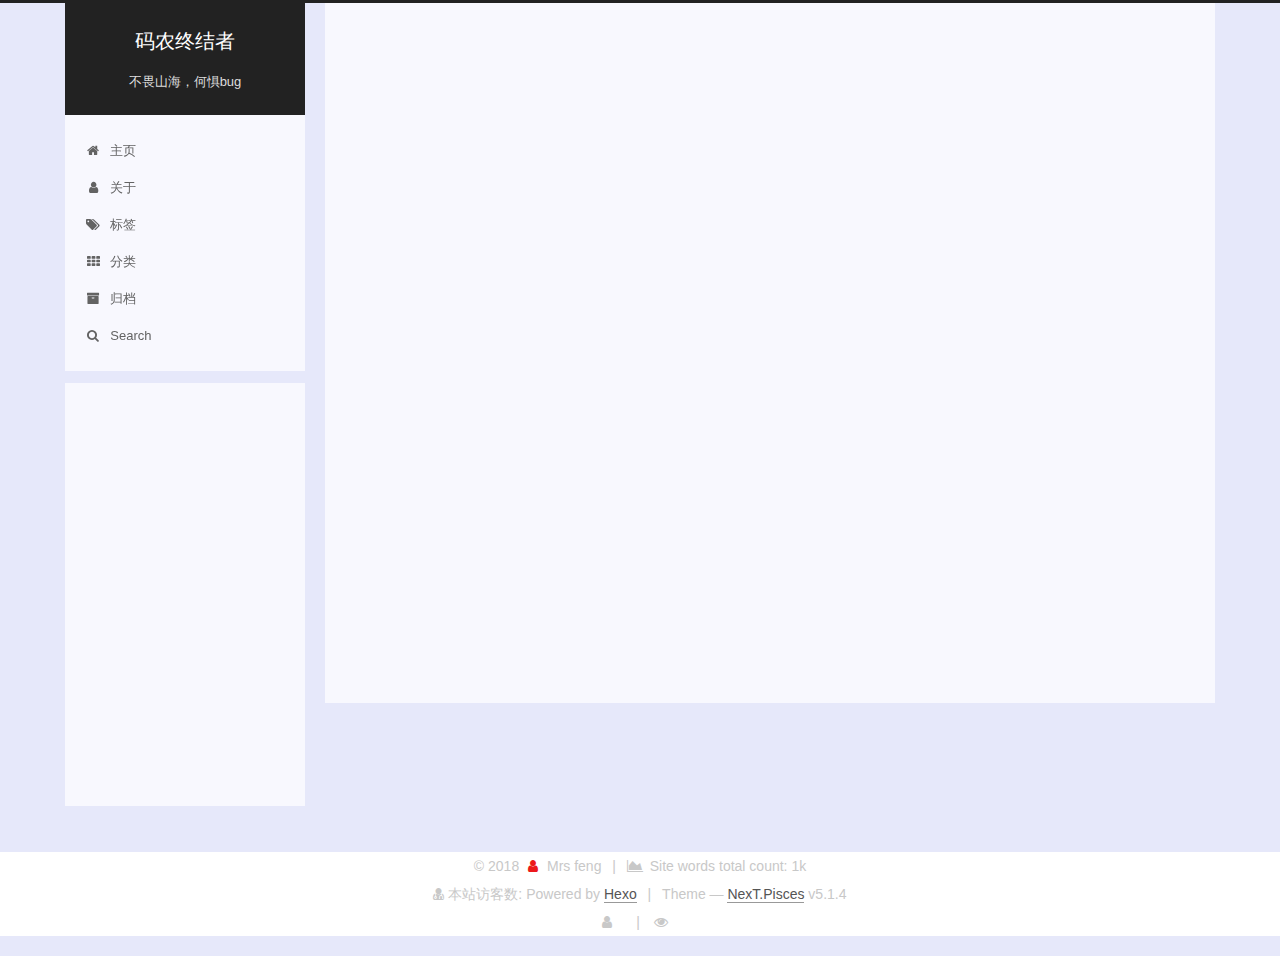
<file: tags/django，virtualenv/index.html>
<!DOCTYPE html>



  


<html class="theme-next pisces use-motion" lang="">
<head><meta name="generator" content="Hexo 3.8.0">
  <meta charset="UTF-8">
<meta http-equiv="X-UA-Compatible" content="IE=edge">
<meta name="viewport" content="width=device-width, initial-scale=1, maximum-scale=1">
<meta name="theme-color" content="#222">



  
  
    
    
  <script src="/lib/pace/pace.min.js?v=1.0.2"></script>
  <link href="/lib/pace/pace-theme-minimal.min.css?v=1.0.2" rel="stylesheet">







<meta http-equiv="Cache-Control" content="no-transform">
<meta http-equiv="Cache-Control" content="no-siteapp">
















  
  
  <link href="/lib/fancybox/source/jquery.fancybox.css?v=2.1.5" rel="stylesheet" type="text/css">







<link href="/lib/font-awesome/css/font-awesome.min.css?v=4.6.2" rel="stylesheet" type="text/css">

<link href="/css/main.css?v=5.1.4" rel="stylesheet" type="text/css">


  <link rel="apple-touch-icon" sizes="180x180" href="/images/apple-touch-icon-next.png?v=5.1.4">


  <link rel="icon" type="image/png" sizes="32x32" href="/images/favicon-32x32-next.png?v=5.1.4">


  <link rel="icon" type="image/png" sizes="16x16" href="/images/favicon-16x16-next.png?v=5.1.4">


  <link rel="mask-icon" href="/images/logo.svg?v=5.1.4" color="#222">





  <meta name="keywords" content="Hexo, NexT">





  <link rel="alternate" href="/atom.xml" title="码农终结者" type="application/atom+xml">






<meta name="description" content="梦中有你，梦醒是你">
<meta property="og:type" content="website">
<meta property="og:title" content="码农终结者">
<meta property="og:url" content="http://www.52wyl.cn/tags/django，virtualenv/index.html">
<meta property="og:site_name" content="码农终结者">
<meta property="og:description" content="梦中有你，梦醒是你">
<meta property="og:locale" content="default">
<meta name="twitter:card" content="summary">
<meta name="twitter:title" content="码农终结者">
<meta name="twitter:description" content="梦中有你，梦醒是你">



<script type="text/javascript" id="hexo.configurations">
  var NexT = window.NexT || {};
  var CONFIG = {
    root: '/',
    scheme: 'Pisces',
    version: '5.1.4',
    sidebar: {"position":"left","display":"post","offset":12,"b2t":false,"scrollpercent":false,"onmobile":false},
    fancybox: true,
    tabs: true,
    motion: {"enable":true,"async":false,"transition":{"post_block":"fadeIn","post_header":"slideDownIn","post_body":"slideDownIn","coll_header":"slideLeftIn","sidebar":"slideUpIn"}},
    duoshuo: {
      userId: '0',
      author: 'Author'
    },
    algolia: {
      applicationID: '',
      apiKey: '',
      indexName: '',
      hits: {"per_page":10},
      labels: {"input_placeholder":"Search for Posts","hits_empty":"We didn't find any results for the search: ${query}","hits_stats":"${hits} results found in ${time} ms"}
    }
  };
</script>



  <link rel="canonical" href="http://www.52wyl.cn/tags/django，virtualenv/">





  <title>Tag: django，virtualenv | 码农终结者</title>
  








</head>

<body itemscope="" itemtype="http://schema.org/WebPage" lang="default">

  
  
    
  

  <div class="container sidebar-position-left ">
    <div class="headband"> </div>

    <header id="header" class="header" itemscope="" itemtype="http://schema.org/WPHeader">
      <div class="header-inner"><div class="site-brand-wrapper">
  <div class="site-meta ">
    

    <div class="custom-logo-site-title">
      <a href="/" class="brand" rel="start">
        <span class="logo-line-before"><i></i></span>
        <span class="site-title">码农终结者</span>
        <span class="logo-line-after"><i></i></span>
      </a>
    </div>
      
        <p class="site-subtitle">不畏山海，何惧bug</p>
      
  </div>

  <div class="site-nav-toggle">
    <button>
      <span class="btn-bar"></span>
      <span class="btn-bar"></span>
      <span class="btn-bar"></span>
    </button>
  </div>
</div>

<nav class="site-nav">
  

  
    <ul id="menu" class="menu">
      
        
        <li class="menu-item menu-item-主页">
          <a href="/" rel="section">
            
              <i class="menu-item-icon fa fa-fw fa-home"></i> <br>
            
            主页
          </a>
        </li>
      
        
        <li class="menu-item menu-item-关于">
          <a href="/about/" rel="section">
            
              <i class="menu-item-icon fa fa-fw fa-user"></i> <br>
            
            关于
          </a>
        </li>
      
        
        <li class="menu-item menu-item-标签">
          <a href="/tags/" rel="section">
            
              <i class="menu-item-icon fa fa-fw fa-tags"></i> <br>
            
            标签
          </a>
        </li>
      
        
        <li class="menu-item menu-item-分类">
          <a href="/categories/" rel="section">
            
              <i class="menu-item-icon fa fa-fw fa-th"></i> <br>
            
            分类
          </a>
        </li>
      
        
        <li class="menu-item menu-item-归档">
          <a href="/archives/" rel="section">
            
              <i class="menu-item-icon fa fa-fw fa-archive"></i> <br>
            
            归档
          </a>
        </li>
      

      
        <li class="menu-item menu-item-search">
          
            <a href="javascript:;" class="popup-trigger">
          
            
              <i class="menu-item-icon fa fa-search fa-fw"></i> <br>
            
            Search
          </a>
        </li>
      
    </ul>
  

  
    <div class="site-search">
      
  <div class="popup search-popup local-search-popup">
  <div class="local-search-header clearfix">
    <span class="search-icon">
      <i class="fa fa-search"></i>
    </span>
    <span class="popup-btn-close">
      <i class="fa fa-times-circle"></i>
    </span>
    <div class="local-search-input-wrapper">
      <input autocomplete="off" placeholder="Searching..." spellcheck="false" type="text" id="local-search-input">
    </div>
  </div>
  <div id="local-search-result"></div>
</div>



    </div>
  
</nav>



 </div>
    </header>

    <main id="main" class="main">
      <div class="main-inner">
        <div class="content-wrap">
          <div id="content" class="content">
            

  
  
  
  <div class="post-block tag">

    <div id="posts" class="posts-collapse">
      <div class="collection-title">
        <h1>django，virtualenv<small>Tag</small>
        </h1>
      </div>

      
        

  <article class="post post-type-normal" itemscope="" itemtype="http://schema.org/Article">
    <header class="post-header">

      <h2 class="post-title">
        
            <a class="post-title-link" href="/2018/11/30/day01_1/" itemprop="url">
              
                <span itemprop="name">ajango基础--安装与环境配置（windows系统下）</span>
              
            </a>
        
      </h2>

      <div class="post-meta">
        <time class="post-time" itemprop="dateCreated" datetime="2018-11-30T21:29:30+08:00" content="2018-11-30">
          11-30
        </time>
      </div>

    </header>
  </article>


      
        

  <article class="post post-type-normal" itemscope="" itemtype="http://schema.org/Article">
    <header class="post-header">

      <h2 class="post-title">
        
            <a class="post-title-link" href="/2018/11/30/day01/" itemprop="url">
              
                <span itemprop="name">ajango基础--安装与环境配置（windows系统下）</span>
              
            </a>
        
      </h2>

      <div class="post-meta">
        <time class="post-time" itemprop="dateCreated" datetime="2018-11-30T21:00:10+08:00" content="2018-11-30">
          11-30
        </time>
      </div>

    </header>
  </article>


      
    </div>

  </div>
  
  
  

  


          </div>
          


          

        </div>
        
          
  
  <div class="sidebar-toggle">
    <div class="sidebar-toggle-line-wrap">
      <span class="sidebar-toggle-line sidebar-toggle-line-first"></span>
      <span class="sidebar-toggle-line sidebar-toggle-line-middle"></span>
      <span class="sidebar-toggle-line sidebar-toggle-line-last"></span>
    </div>
  </div>

  <aside id="sidebar" class="sidebar">
    
    <div class="sidebar-inner">

      

      

      <section class="site-overview-wrap sidebar-panel sidebar-panel-active">
        <div class="site-overview">
          <div class="site-author motion-element" itemprop="author" itemscope="" itemtype="http://schema.org/Person">
            
              <img class="site-author-image" itemprop="image" src="/images/avatar.jpg" alt="Mrs feng">
            
              <p class="site-author-name" itemprop="name">Mrs feng</p>
              <p class="site-description motion-element" itemprop="description">梦中有你，梦醒是你</p>
          </div>

          <nav class="site-state motion-element">

            
              <div class="site-state-item site-state-posts">
              
                <a href="/archives">
              
                  <span class="site-state-item-count">3</span>
                  <span class="site-state-item-name">posts</span>
                </a>
              </div>
            

            

            
              
              
              <div class="site-state-item site-state-tags">
                <a href="/tags/index.html">
                  <span class="site-state-item-count">1</span>
                  <span class="site-state-item-name">tags</span>
                </a>
              </div>
            

          </nav>

          
            <div class="feed-link motion-element">
              <a href="/atom.xml" rel="alternate">
                <i class="fa fa-rss"></i>
                RSS
              </a>
            </div>
          

          
            <div class="links-of-author motion-element">
                
                  <span class="links-of-author-item">
                    <a href="https://github.com/NotBeBarnon" target="_blank" title="GitHub">
                      
                        <i class="fa fa-fw fa-github"></i>GitHub</a>
                  </span>
                
            </div>
          

          
          

          
          

          

        </div>
      </section>

      

      

    </div>
  </aside>


        
      </div>
    </main>

    <footer id="footer" class="footer">
      <div class="footer-inner">
        <script async src="https://busuanzi.ibruce.info/busuanzi/2.3/busuanzi.pure.mini.js"></script>

<div class="copyright">&copy; <span itemprop="copyrightYear">2018</span>
  <span class="with-love">
    <i class="fa fa-user"></i>
  </span>
  <span class="author" itemprop="copyrightHolder">Mrs feng</span>

  
    <span class="post-meta-divider">|</span>
    <span class="post-meta-item-icon">
      <i class="fa fa-area-chart"></i>
    </span>
    
      <span class="post-meta-item-text">Site words total count&#58;</span>
    
    <span title="Site words total count">1k</span>
  
</div>


  <div class="powered-by">
    <i class="fa fa-user-md"></i><span id="busuanzi_container_site_uv">
    本站访客数:<span id="busuanzi_value_site_uv"></span>
    </span>
  </div>
  <div class="powered-by">Powered by <a class="theme-link" target="_blank" href="https://hexo.io">Hexo</a></div>



  <span class="post-meta-divider">|</span>



  <div class="theme-info">Theme &mdash; <a class="theme-link" target="_blank" href="https://github.com/iissnan/hexo-theme-next">NexT.Pisces</a> v5.1.4</div>




        
<div class="busuanzi-count">
  <script async src="https://dn-lbstatics.qbox.me/busuanzi/2.3/busuanzi.pure.mini.js"></script>

  
    <span class="site-uv">
      <i class="fa fa-user"></i>
      <span class="busuanzi-value" id="busuanzi_value_site_uv"></span>
      
    </span>
  

  
    <span class="site-pv">
      <i class="fa fa-eye"></i>
      <span class="busuanzi-value" id="busuanzi_value_site_pv"></span>
      
    </span>
  
</div>








        
      </div>
    </footer>

    
      <div class="back-to-top">
        <i class="fa fa-arrow-up"></i>
        
      </div>
    

    

  </div>

  

<script type="text/javascript">
  if (Object.prototype.toString.call(window.Promise) !== '[object Function]') {
    window.Promise = null;
  }
</script>









  












  
  
    <script type="text/javascript" src="/lib/jquery/index.js?v=2.1.3"></script>
  

  
  
    <script type="text/javascript" src="/lib/fastclick/lib/fastclick.min.js?v=1.0.6"></script>
  

  
  
    <script type="text/javascript" src="/lib/jquery_lazyload/jquery.lazyload.js?v=1.9.7"></script>
  

  
  
    <script type="text/javascript" src="/lib/velocity/velocity.min.js?v=1.2.1"></script>
  

  
  
    <script type="text/javascript" src="/lib/velocity/velocity.ui.min.js?v=1.2.1"></script>
  

  
  
    <script type="text/javascript" src="/lib/fancybox/source/jquery.fancybox.pack.js?v=2.1.5"></script>
  


  


  <script type="text/javascript" src="/js/src/utils.js?v=5.1.4"></script>

  <script type="text/javascript" src="/js/src/motion.js?v=5.1.4"></script>



  
  


  <script type="text/javascript" src="/js/src/affix.js?v=5.1.4"></script>

  <script type="text/javascript" src="/js/src/schemes/pisces.js?v=5.1.4"></script>



  

  


  <script type="text/javascript" src="/js/src/bootstrap.js?v=5.1.4"></script>



  


  




	





  





  












  

  <script type="text/javascript">
    // Popup Window;
    var isfetched = false;
    var isXml = true;
    // Search DB path;
    var search_path = "search.xml";
    if (search_path.length === 0) {
      search_path = "search.xml";
    } else if (/json$/i.test(search_path)) {
      isXml = false;
    }
    var path = "/" + search_path;
    // monitor main search box;

    var onPopupClose = function (e) {
      $('.popup').hide();
      $('#local-search-input').val('');
      $('.search-result-list').remove();
      $('#no-result').remove();
      $(".local-search-pop-overlay").remove();
      $('body').css('overflow', '');
    }

    function proceedsearch() {
      $("body")
        .append('<div class="search-popup-overlay local-search-pop-overlay"></div>')
        .css('overflow', 'hidden');
      $('.search-popup-overlay').click(onPopupClose);
      $('.popup').toggle();
      var $localSearchInput = $('#local-search-input');
      $localSearchInput.attr("autocapitalize", "none");
      $localSearchInput.attr("autocorrect", "off");
      $localSearchInput.focus();
    }

    // search function;
    var searchFunc = function(path, search_id, content_id) {
      'use strict';

      // start loading animation
      $("body")
        .append('<div class="search-popup-overlay local-search-pop-overlay">' +
          '<div id="search-loading-icon">' +
          '<i class="fa fa-spinner fa-pulse fa-5x fa-fw"></i>' +
          '</div>' +
          '</div>')
        .css('overflow', 'hidden');
      $("#search-loading-icon").css('margin', '20% auto 0 auto').css('text-align', 'center');

      $.ajax({
        url: path,
        dataType: isXml ? "xml" : "json",
        async: true,
        success: function(res) {
          // get the contents from search data
          isfetched = true;
          $('.popup').detach().appendTo('.header-inner');
          var datas = isXml ? $("entry", res).map(function() {
            return {
              title: $("title", this).text(),
              content: $("content",this).text(),
              url: $("url" , this).text()
            };
          }).get() : res;
          var input = document.getElementById(search_id);
          var resultContent = document.getElementById(content_id);
          var inputEventFunction = function() {
            var searchText = input.value.trim().toLowerCase();
            var keywords = searchText.split(/[\s\-]+/);
            if (keywords.length > 1) {
              keywords.push(searchText);
            }
            var resultItems = [];
            if (searchText.length > 0) {
              // perform local searching
              datas.forEach(function(data) {
                var isMatch = false;
                var hitCount = 0;
                var searchTextCount = 0;
                var title = data.title.trim();
                var titleInLowerCase = title.toLowerCase();
                var content = data.content.trim().replace(/<[^>]+>/g,"");
                var contentInLowerCase = content.toLowerCase();
                var articleUrl = decodeURIComponent(data.url);
                var indexOfTitle = [];
                var indexOfContent = [];
                // only match articles with not empty titles
                if(title != '') {
                  keywords.forEach(function(keyword) {
                    function getIndexByWord(word, text, caseSensitive) {
                      var wordLen = word.length;
                      if (wordLen === 0) {
                        return [];
                      }
                      var startPosition = 0, position = [], index = [];
                      if (!caseSensitive) {
                        text = text.toLowerCase();
                        word = word.toLowerCase();
                      }
                      while ((position = text.indexOf(word, startPosition)) > -1) {
                        index.push({position: position, word: word});
                        startPosition = position + wordLen;
                      }
                      return index;
                    }

                    indexOfTitle = indexOfTitle.concat(getIndexByWord(keyword, titleInLowerCase, false));
                    indexOfContent = indexOfContent.concat(getIndexByWord(keyword, contentInLowerCase, false));
                  });
                  if (indexOfTitle.length > 0 || indexOfContent.length > 0) {
                    isMatch = true;
                    hitCount = indexOfTitle.length + indexOfContent.length;
                  }
                }

                // show search results

                if (isMatch) {
                  // sort index by position of keyword

                  [indexOfTitle, indexOfContent].forEach(function (index) {
                    index.sort(function (itemLeft, itemRight) {
                      if (itemRight.position !== itemLeft.position) {
                        return itemRight.position - itemLeft.position;
                      } else {
                        return itemLeft.word.length - itemRight.word.length;
                      }
                    });
                  });

                  // merge hits into slices

                  function mergeIntoSlice(text, start, end, index) {
                    var item = index[index.length - 1];
                    var position = item.position;
                    var word = item.word;
                    var hits = [];
                    var searchTextCountInSlice = 0;
                    while (position + word.length <= end && index.length != 0) {
                      if (word === searchText) {
                        searchTextCountInSlice++;
                      }
                      hits.push({position: position, length: word.length});
                      var wordEnd = position + word.length;

                      // move to next position of hit

                      index.pop();
                      while (index.length != 0) {
                        item = index[index.length - 1];
                        position = item.position;
                        word = item.word;
                        if (wordEnd > position) {
                          index.pop();
                        } else {
                          break;
                        }
                      }
                    }
                    searchTextCount += searchTextCountInSlice;
                    return {
                      hits: hits,
                      start: start,
                      end: end,
                      searchTextCount: searchTextCountInSlice
                    };
                  }

                  var slicesOfTitle = [];
                  if (indexOfTitle.length != 0) {
                    slicesOfTitle.push(mergeIntoSlice(title, 0, title.length, indexOfTitle));
                  }

                  var slicesOfContent = [];
                  while (indexOfContent.length != 0) {
                    var item = indexOfContent[indexOfContent.length - 1];
                    var position = item.position;
                    var word = item.word;
                    // cut out 100 characters
                    var start = position - 20;
                    var end = position + 80;
                    if(start < 0){
                      start = 0;
                    }
                    if (end < position + word.length) {
                      end = position + word.length;
                    }
                    if(end > content.length){
                      end = content.length;
                    }
                    slicesOfContent.push(mergeIntoSlice(content, start, end, indexOfContent));
                  }

                  // sort slices in content by search text's count and hits' count

                  slicesOfContent.sort(function (sliceLeft, sliceRight) {
                    if (sliceLeft.searchTextCount !== sliceRight.searchTextCount) {
                      return sliceRight.searchTextCount - sliceLeft.searchTextCount;
                    } else if (sliceLeft.hits.length !== sliceRight.hits.length) {
                      return sliceRight.hits.length - sliceLeft.hits.length;
                    } else {
                      return sliceLeft.start - sliceRight.start;
                    }
                  });

                  // select top N slices in content

                  var upperBound = parseInt('1');
                  if (upperBound >= 0) {
                    slicesOfContent = slicesOfContent.slice(0, upperBound);
                  }

                  // highlight title and content

                  function highlightKeyword(text, slice) {
                    var result = '';
                    var prevEnd = slice.start;
                    slice.hits.forEach(function (hit) {
                      result += text.substring(prevEnd, hit.position);
                      var end = hit.position + hit.length;
                      result += '<b class="search-keyword">' + text.substring(hit.position, end) + '</b>';
                      prevEnd = end;
                    });
                    result += text.substring(prevEnd, slice.end);
                    return result;
                  }

                  var resultItem = '';

                  if (slicesOfTitle.length != 0) {
                    resultItem += "<li><a href='" + articleUrl + "' class='search-result-title'>" + highlightKeyword(title, slicesOfTitle[0]) + "</a>";
                  } else {
                    resultItem += "<li><a href='" + articleUrl + "' class='search-result-title'>" + title + "</a>";
                  }

                  slicesOfContent.forEach(function (slice) {
                    resultItem += "<a href='" + articleUrl + "'>" +
                      "<p class=\"search-result\">" + highlightKeyword(content, slice) +
                      "...</p>" + "</a>";
                  });

                  resultItem += "</li>";
                  resultItems.push({
                    item: resultItem,
                    searchTextCount: searchTextCount,
                    hitCount: hitCount,
                    id: resultItems.length
                  });
                }
              })
            };
            if (keywords.length === 1 && keywords[0] === "") {
              resultContent.innerHTML = '<div id="no-result"><i class="fa fa-search fa-5x" /></div>'
            } else if (resultItems.length === 0) {
              resultContent.innerHTML = '<div id="no-result"><i class="fa fa-frown-o fa-5x" /></div>'
            } else {
              resultItems.sort(function (resultLeft, resultRight) {
                if (resultLeft.searchTextCount !== resultRight.searchTextCount) {
                  return resultRight.searchTextCount - resultLeft.searchTextCount;
                } else if (resultLeft.hitCount !== resultRight.hitCount) {
                  return resultRight.hitCount - resultLeft.hitCount;
                } else {
                  return resultRight.id - resultLeft.id;
                }
              });
              var searchResultList = '<ul class=\"search-result-list\">';
              resultItems.forEach(function (result) {
                searchResultList += result.item;
              })
              searchResultList += "</ul>";
              resultContent.innerHTML = searchResultList;
            }
          }

          if ('auto' === 'auto') {
            input.addEventListener('input', inputEventFunction);
          } else {
            $('.search-icon').click(inputEventFunction);
            input.addEventListener('keypress', function (event) {
              if (event.keyCode === 13) {
                inputEventFunction();
              }
            });
          }

          // remove loading animation
          $(".local-search-pop-overlay").remove();
          $('body').css('overflow', '');

          proceedsearch();
        }
      });
    }

    // handle and trigger popup window;
    $('.popup-trigger').click(function(e) {
      e.stopPropagation();
      if (isfetched === false) {
        searchFunc(path, 'local-search-input', 'local-search-result');
      } else {
        proceedsearch();
      };
    });

    $('.popup-btn-close').click(onPopupClose);
    $('.popup').click(function(e){
      e.stopPropagation();
    });
    $(document).on('keyup', function (event) {
      var shouldDismissSearchPopup = event.which === 27 &&
        $('.search-popup').is(':visible');
      if (shouldDismissSearchPopup) {
        onPopupClose();
      }
    });
  </script>





  

  

  

  
  

  

  

  

  <!-- add gitter on sidebar -->
  <script>
    ((window.gitter = {}).chat = {}).options = {
      room: 'vincentqin-blog-chat/Lobby'
    };
  </script>
  <script src="https://sidecar.gitter.im/dist/sidecar.v1.js" async defer></script>
  
</body>
</html>
</file>
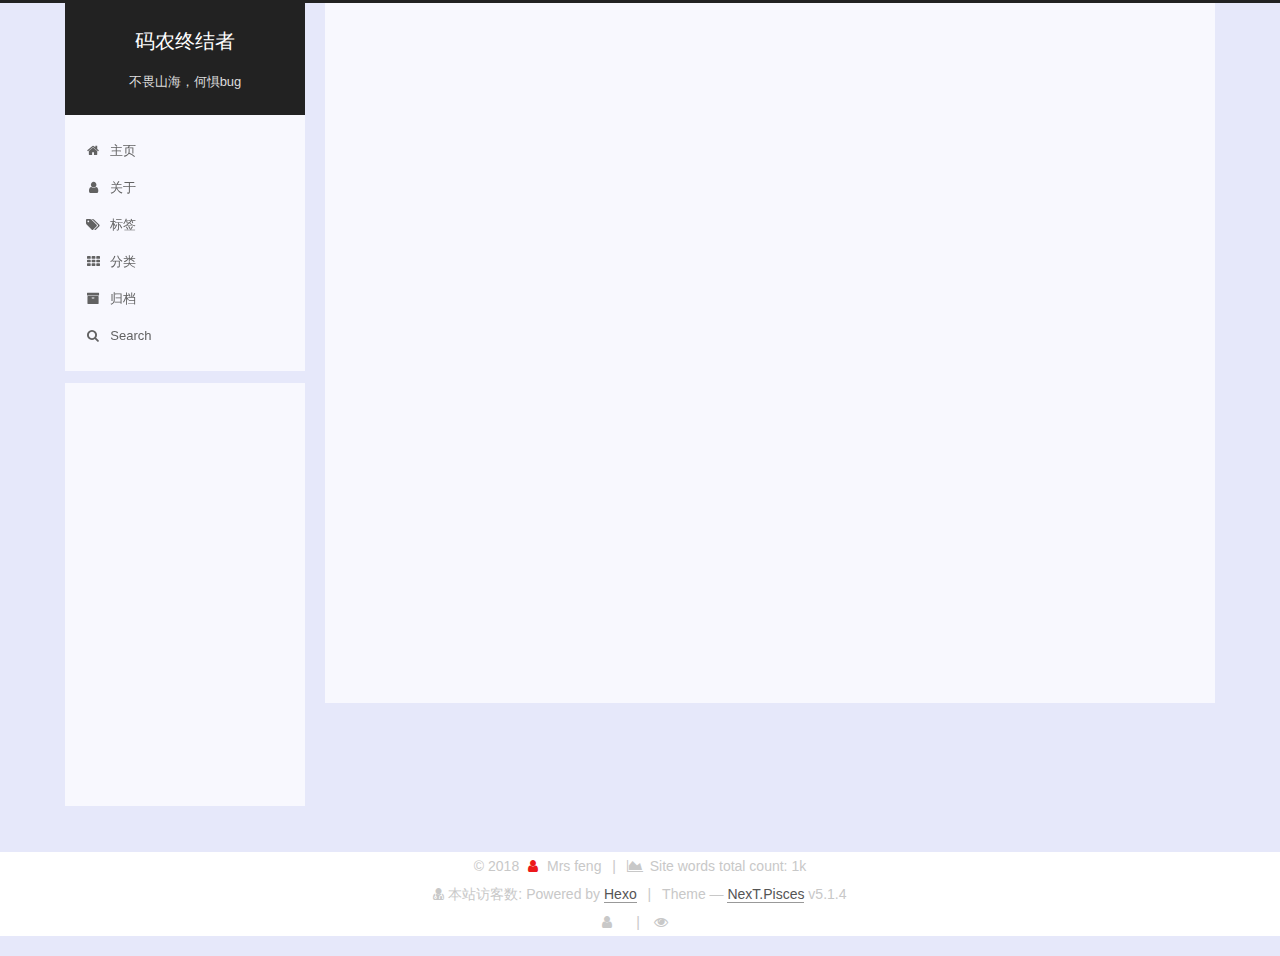
<file: archives/2018/11/index.html>
<!DOCTYPE html>



  


<html class="theme-next pisces use-motion" lang="">
<head><meta name="generator" content="Hexo 3.8.0">
  <meta charset="UTF-8">
<meta http-equiv="X-UA-Compatible" content="IE=edge">
<meta name="viewport" content="width=device-width, initial-scale=1, maximum-scale=1">
<meta name="theme-color" content="#222">



  
  
    
    
  <script src="/lib/pace/pace.min.js?v=1.0.2"></script>
  <link href="/lib/pace/pace-theme-minimal.min.css?v=1.0.2" rel="stylesheet">







<meta http-equiv="Cache-Control" content="no-transform">
<meta http-equiv="Cache-Control" content="no-siteapp">
















  
  
  <link href="/lib/fancybox/source/jquery.fancybox.css?v=2.1.5" rel="stylesheet" type="text/css">







<link href="/lib/font-awesome/css/font-awesome.min.css?v=4.6.2" rel="stylesheet" type="text/css">

<link href="/css/main.css?v=5.1.4" rel="stylesheet" type="text/css">


  <link rel="apple-touch-icon" sizes="180x180" href="/images/apple-touch-icon-next.png?v=5.1.4">


  <link rel="icon" type="image/png" sizes="32x32" href="/images/favicon-32x32-next.png?v=5.1.4">


  <link rel="icon" type="image/png" sizes="16x16" href="/images/favicon-16x16-next.png?v=5.1.4">


  <link rel="mask-icon" href="/images/logo.svg?v=5.1.4" color="#222">





  <meta name="keywords" content="Hexo, NexT">





  <link rel="alternate" href="/atom.xml" title="码农终结者" type="application/atom+xml">






<meta name="description" content="梦中有你，梦醒是你">
<meta property="og:type" content="website">
<meta property="og:title" content="码农终结者">
<meta property="og:url" content="http://www.52wyl.cn/archives/2018/11/index.html">
<meta property="og:site_name" content="码农终结者">
<meta property="og:description" content="梦中有你，梦醒是你">
<meta property="og:locale" content="default">
<meta name="twitter:card" content="summary">
<meta name="twitter:title" content="码农终结者">
<meta name="twitter:description" content="梦中有你，梦醒是你">



<script type="text/javascript" id="hexo.configurations">
  var NexT = window.NexT || {};
  var CONFIG = {
    root: '/',
    scheme: 'Pisces',
    version: '5.1.4',
    sidebar: {"position":"left","display":"post","offset":12,"b2t":false,"scrollpercent":false,"onmobile":false},
    fancybox: true,
    tabs: true,
    motion: {"enable":true,"async":false,"transition":{"post_block":"fadeIn","post_header":"slideDownIn","post_body":"slideDownIn","coll_header":"slideLeftIn","sidebar":"slideUpIn"}},
    duoshuo: {
      userId: '0',
      author: 'Author'
    },
    algolia: {
      applicationID: '',
      apiKey: '',
      indexName: '',
      hits: {"per_page":10},
      labels: {"input_placeholder":"Search for Posts","hits_empty":"We didn't find any results for the search: ${query}","hits_stats":"${hits} results found in ${time} ms"}
    }
  };
</script>



  <link rel="canonical" href="http://www.52wyl.cn/archives/2018/11/">





  <title>Archive | 码农终结者</title>
  








</head>

<body itemscope="" itemtype="http://schema.org/WebPage" lang="default">

  
  
    
  

  <div class="container sidebar-position-left page-archive">
    <div class="headband"> </div>

    <header id="header" class="header" itemscope="" itemtype="http://schema.org/WPHeader">
      <div class="header-inner"><div class="site-brand-wrapper">
  <div class="site-meta ">
    

    <div class="custom-logo-site-title">
      <a href="/" class="brand" rel="start">
        <span class="logo-line-before"><i></i></span>
        <span class="site-title">码农终结者</span>
        <span class="logo-line-after"><i></i></span>
      </a>
    </div>
      
        <p class="site-subtitle">不畏山海，何惧bug</p>
      
  </div>

  <div class="site-nav-toggle">
    <button>
      <span class="btn-bar"></span>
      <span class="btn-bar"></span>
      <span class="btn-bar"></span>
    </button>
  </div>
</div>

<nav class="site-nav">
  

  
    <ul id="menu" class="menu">
      
        
        <li class="menu-item menu-item-主页">
          <a href="/" rel="section">
            
              <i class="menu-item-icon fa fa-fw fa-home"></i> <br>
            
            主页
          </a>
        </li>
      
        
        <li class="menu-item menu-item-关于">
          <a href="/about/" rel="section">
            
              <i class="menu-item-icon fa fa-fw fa-user"></i> <br>
            
            关于
          </a>
        </li>
      
        
        <li class="menu-item menu-item-标签">
          <a href="/tags/" rel="section">
            
              <i class="menu-item-icon fa fa-fw fa-tags"></i> <br>
            
            标签
          </a>
        </li>
      
        
        <li class="menu-item menu-item-分类">
          <a href="/categories/" rel="section">
            
              <i class="menu-item-icon fa fa-fw fa-th"></i> <br>
            
            分类
          </a>
        </li>
      
        
        <li class="menu-item menu-item-归档">
          <a href="/archives/" rel="section">
            
              <i class="menu-item-icon fa fa-fw fa-archive"></i> <br>
            
            归档
          </a>
        </li>
      

      
        <li class="menu-item menu-item-search">
          
            <a href="javascript:;" class="popup-trigger">
          
            
              <i class="menu-item-icon fa fa-search fa-fw"></i> <br>
            
            Search
          </a>
        </li>
      
    </ul>
  

  
    <div class="site-search">
      
  <div class="popup search-popup local-search-popup">
  <div class="local-search-header clearfix">
    <span class="search-icon">
      <i class="fa fa-search"></i>
    </span>
    <span class="popup-btn-close">
      <i class="fa fa-times-circle"></i>
    </span>
    <div class="local-search-input-wrapper">
      <input autocomplete="off" placeholder="Searching..." spellcheck="false" type="text" id="local-search-input">
    </div>
  </div>
  <div id="local-search-result"></div>
</div>



    </div>
  
</nav>



 </div>
    </header>

    <main id="main" class="main">
      <div class="main-inner">
        <div class="content-wrap">
          <div id="content" class="content">
            

  
  
  
  <div class="post-block archive">
    <div id="posts" class="posts-collapse">
      <span class="archive-move-on"></span>

      <span class="archive-page-counter">
        
        
        
          
        
        Um..! 3 posts in total. Keep on posting.
      </span>

      

        
        
        

        
          
          <div class="collection-title">
            <h1 class="archive-year" id="archive-year-2018">2018</h1>
          </div>
        
        

        

  <article class="post post-type-normal" itemscope="" itemtype="http://schema.org/Article">
    <header class="post-header">

      <h2 class="post-title">
        
            <a class="post-title-link" href="/2018/11/30/day01_1/" itemprop="url">
              
                <span itemprop="name">ajango基础--安装与环境配置（windows系统下）</span>
              
            </a>
        
      </h2>

      <div class="post-meta">
        <time class="post-time" itemprop="dateCreated" datetime="2018-11-30T21:29:30+08:00" content="2018-11-30">
          11-30
        </time>
      </div>

    </header>
  </article>



      

        
        
        

        
        

        

  <article class="post post-type-normal" itemscope="" itemtype="http://schema.org/Article">
    <header class="post-header">

      <h2 class="post-title">
        
            <a class="post-title-link" href="/2018/11/30/day01/" itemprop="url">
              
                <span itemprop="name">ajango基础--安装与环境配置（windows系统下）</span>
              
            </a>
        
      </h2>

      <div class="post-meta">
        <time class="post-time" itemprop="dateCreated" datetime="2018-11-30T21:00:10+08:00" content="2018-11-30">
          11-30
        </time>
      </div>

    </header>
  </article>



      

        
        
        

        
        

        

  <article class="post post-type-normal" itemscope="" itemtype="http://schema.org/Article">
    <header class="post-header">

      <h2 class="post-title">
        
            <a class="post-title-link" href="/2018/11/20/hello-world/" itemprop="url">
              
                <span itemprop="name">Hello World</span>
              
            </a>
        
      </h2>

      <div class="post-meta">
        <time class="post-time" itemprop="dateCreated" datetime="2018-11-20T13:16:26+08:00" content="2018-11-20">
          11-20
        </time>
      </div>

    </header>
  </article>



      

    </div>
  </div>
  
  
  

  



          </div>
          


          

        </div>
        
          
  
  <div class="sidebar-toggle">
    <div class="sidebar-toggle-line-wrap">
      <span class="sidebar-toggle-line sidebar-toggle-line-first"></span>
      <span class="sidebar-toggle-line sidebar-toggle-line-middle"></span>
      <span class="sidebar-toggle-line sidebar-toggle-line-last"></span>
    </div>
  </div>

  <aside id="sidebar" class="sidebar">
    
    <div class="sidebar-inner">

      

      

      <section class="site-overview-wrap sidebar-panel sidebar-panel-active">
        <div class="site-overview">
          <div class="site-author motion-element" itemprop="author" itemscope="" itemtype="http://schema.org/Person">
            
              <img class="site-author-image" itemprop="image" src="/images/avatar.jpg" alt="Mrs feng">
            
              <p class="site-author-name" itemprop="name">Mrs feng</p>
              <p class="site-description motion-element" itemprop="description">梦中有你，梦醒是你</p>
          </div>

          <nav class="site-state motion-element">

            
              <div class="site-state-item site-state-posts">
              
                <a href="/archives">
              
                  <span class="site-state-item-count">3</span>
                  <span class="site-state-item-name">posts</span>
                </a>
              </div>
            

            

            
              
              
              <div class="site-state-item site-state-tags">
                <a href="/tags/index.html">
                  <span class="site-state-item-count">1</span>
                  <span class="site-state-item-name">tags</span>
                </a>
              </div>
            

          </nav>

          
            <div class="feed-link motion-element">
              <a href="/atom.xml" rel="alternate">
                <i class="fa fa-rss"></i>
                RSS
              </a>
            </div>
          

          
            <div class="links-of-author motion-element">
                
                  <span class="links-of-author-item">
                    <a href="https://github.com/NotBeBarnon" target="_blank" title="GitHub">
                      
                        <i class="fa fa-fw fa-github"></i>GitHub</a>
                  </span>
                
            </div>
          

          
          

          
          

          

        </div>
      </section>

      

      

    </div>
  </aside>


        
      </div>
    </main>

    <footer id="footer" class="footer">
      <div class="footer-inner">
        <script async src="https://busuanzi.ibruce.info/busuanzi/2.3/busuanzi.pure.mini.js"></script>

<div class="copyright">&copy; <span itemprop="copyrightYear">2018</span>
  <span class="with-love">
    <i class="fa fa-user"></i>
  </span>
  <span class="author" itemprop="copyrightHolder">Mrs feng</span>

  
    <span class="post-meta-divider">|</span>
    <span class="post-meta-item-icon">
      <i class="fa fa-area-chart"></i>
    </span>
    
      <span class="post-meta-item-text">Site words total count&#58;</span>
    
    <span title="Site words total count">1k</span>
  
</div>


  <div class="powered-by">
    <i class="fa fa-user-md"></i><span id="busuanzi_container_site_uv">
    本站访客数:<span id="busuanzi_value_site_uv"></span>
    </span>
  </div>
  <div class="powered-by">Powered by <a class="theme-link" target="_blank" href="https://hexo.io">Hexo</a></div>



  <span class="post-meta-divider">|</span>



  <div class="theme-info">Theme &mdash; <a class="theme-link" target="_blank" href="https://github.com/iissnan/hexo-theme-next">NexT.Pisces</a> v5.1.4</div>




        
<div class="busuanzi-count">
  <script async src="https://dn-lbstatics.qbox.me/busuanzi/2.3/busuanzi.pure.mini.js"></script>

  
    <span class="site-uv">
      <i class="fa fa-user"></i>
      <span class="busuanzi-value" id="busuanzi_value_site_uv"></span>
      
    </span>
  

  
    <span class="site-pv">
      <i class="fa fa-eye"></i>
      <span class="busuanzi-value" id="busuanzi_value_site_pv"></span>
      
    </span>
  
</div>








        
      </div>
    </footer>

    
      <div class="back-to-top">
        <i class="fa fa-arrow-up"></i>
        
      </div>
    

    

  </div>

  

<script type="text/javascript">
  if (Object.prototype.toString.call(window.Promise) !== '[object Function]') {
    window.Promise = null;
  }
</script>









  












  
  
    <script type="text/javascript" src="/lib/jquery/index.js?v=2.1.3"></script>
  

  
  
    <script type="text/javascript" src="/lib/fastclick/lib/fastclick.min.js?v=1.0.6"></script>
  

  
  
    <script type="text/javascript" src="/lib/jquery_lazyload/jquery.lazyload.js?v=1.9.7"></script>
  

  
  
    <script type="text/javascript" src="/lib/velocity/velocity.min.js?v=1.2.1"></script>
  

  
  
    <script type="text/javascript" src="/lib/velocity/velocity.ui.min.js?v=1.2.1"></script>
  

  
  
    <script type="text/javascript" src="/lib/fancybox/source/jquery.fancybox.pack.js?v=2.1.5"></script>
  


  


  <script type="text/javascript" src="/js/src/utils.js?v=5.1.4"></script>

  <script type="text/javascript" src="/js/src/motion.js?v=5.1.4"></script>



  
  


  <script type="text/javascript" src="/js/src/affix.js?v=5.1.4"></script>

  <script type="text/javascript" src="/js/src/schemes/pisces.js?v=5.1.4"></script>



  

  


  <script type="text/javascript" src="/js/src/bootstrap.js?v=5.1.4"></script>



  


  




	





  





  












  

  <script type="text/javascript">
    // Popup Window;
    var isfetched = false;
    var isXml = true;
    // Search DB path;
    var search_path = "search.xml";
    if (search_path.length === 0) {
      search_path = "search.xml";
    } else if (/json$/i.test(search_path)) {
      isXml = false;
    }
    var path = "/" + search_path;
    // monitor main search box;

    var onPopupClose = function (e) {
      $('.popup').hide();
      $('#local-search-input').val('');
      $('.search-result-list').remove();
      $('#no-result').remove();
      $(".local-search-pop-overlay").remove();
      $('body').css('overflow', '');
    }

    function proceedsearch() {
      $("body")
        .append('<div class="search-popup-overlay local-search-pop-overlay"></div>')
        .css('overflow', 'hidden');
      $('.search-popup-overlay').click(onPopupClose);
      $('.popup').toggle();
      var $localSearchInput = $('#local-search-input');
      $localSearchInput.attr("autocapitalize", "none");
      $localSearchInput.attr("autocorrect", "off");
      $localSearchInput.focus();
    }

    // search function;
    var searchFunc = function(path, search_id, content_id) {
      'use strict';

      // start loading animation
      $("body")
        .append('<div class="search-popup-overlay local-search-pop-overlay">' +
          '<div id="search-loading-icon">' +
          '<i class="fa fa-spinner fa-pulse fa-5x fa-fw"></i>' +
          '</div>' +
          '</div>')
        .css('overflow', 'hidden');
      $("#search-loading-icon").css('margin', '20% auto 0 auto').css('text-align', 'center');

      $.ajax({
        url: path,
        dataType: isXml ? "xml" : "json",
        async: true,
        success: function(res) {
          // get the contents from search data
          isfetched = true;
          $('.popup').detach().appendTo('.header-inner');
          var datas = isXml ? $("entry", res).map(function() {
            return {
              title: $("title", this).text(),
              content: $("content",this).text(),
              url: $("url" , this).text()
            };
          }).get() : res;
          var input = document.getElementById(search_id);
          var resultContent = document.getElementById(content_id);
          var inputEventFunction = function() {
            var searchText = input.value.trim().toLowerCase();
            var keywords = searchText.split(/[\s\-]+/);
            if (keywords.length > 1) {
              keywords.push(searchText);
            }
            var resultItems = [];
            if (searchText.length > 0) {
              // perform local searching
              datas.forEach(function(data) {
                var isMatch = false;
                var hitCount = 0;
                var searchTextCount = 0;
                var title = data.title.trim();
                var titleInLowerCase = title.toLowerCase();
                var content = data.content.trim().replace(/<[^>]+>/g,"");
                var contentInLowerCase = content.toLowerCase();
                var articleUrl = decodeURIComponent(data.url);
                var indexOfTitle = [];
                var indexOfContent = [];
                // only match articles with not empty titles
                if(title != '') {
                  keywords.forEach(function(keyword) {
                    function getIndexByWord(word, text, caseSensitive) {
                      var wordLen = word.length;
                      if (wordLen === 0) {
                        return [];
                      }
                      var startPosition = 0, position = [], index = [];
                      if (!caseSensitive) {
                        text = text.toLowerCase();
                        word = word.toLowerCase();
                      }
                      while ((position = text.indexOf(word, startPosition)) > -1) {
                        index.push({position: position, word: word});
                        startPosition = position + wordLen;
                      }
                      return index;
                    }

                    indexOfTitle = indexOfTitle.concat(getIndexByWord(keyword, titleInLowerCase, false));
                    indexOfContent = indexOfContent.concat(getIndexByWord(keyword, contentInLowerCase, false));
                  });
                  if (indexOfTitle.length > 0 || indexOfContent.length > 0) {
                    isMatch = true;
                    hitCount = indexOfTitle.length + indexOfContent.length;
                  }
                }

                // show search results

                if (isMatch) {
                  // sort index by position of keyword

                  [indexOfTitle, indexOfContent].forEach(function (index) {
                    index.sort(function (itemLeft, itemRight) {
                      if (itemRight.position !== itemLeft.position) {
                        return itemRight.position - itemLeft.position;
                      } else {
                        return itemLeft.word.length - itemRight.word.length;
                      }
                    });
                  });

                  // merge hits into slices

                  function mergeIntoSlice(text, start, end, index) {
                    var item = index[index.length - 1];
                    var position = item.position;
                    var word = item.word;
                    var hits = [];
                    var searchTextCountInSlice = 0;
                    while (position + word.length <= end && index.length != 0) {
                      if (word === searchText) {
                        searchTextCountInSlice++;
                      }
                      hits.push({position: position, length: word.length});
                      var wordEnd = position + word.length;

                      // move to next position of hit

                      index.pop();
                      while (index.length != 0) {
                        item = index[index.length - 1];
                        position = item.position;
                        word = item.word;
                        if (wordEnd > position) {
                          index.pop();
                        } else {
                          break;
                        }
                      }
                    }
                    searchTextCount += searchTextCountInSlice;
                    return {
                      hits: hits,
                      start: start,
                      end: end,
                      searchTextCount: searchTextCountInSlice
                    };
                  }

                  var slicesOfTitle = [];
                  if (indexOfTitle.length != 0) {
                    slicesOfTitle.push(mergeIntoSlice(title, 0, title.length, indexOfTitle));
                  }

                  var slicesOfContent = [];
                  while (indexOfContent.length != 0) {
                    var item = indexOfContent[indexOfContent.length - 1];
                    var position = item.position;
                    var word = item.word;
                    // cut out 100 characters
                    var start = position - 20;
                    var end = position + 80;
                    if(start < 0){
                      start = 0;
                    }
                    if (end < position + word.length) {
                      end = position + word.length;
                    }
                    if(end > content.length){
                      end = content.length;
                    }
                    slicesOfContent.push(mergeIntoSlice(content, start, end, indexOfContent));
                  }

                  // sort slices in content by search text's count and hits' count

                  slicesOfContent.sort(function (sliceLeft, sliceRight) {
                    if (sliceLeft.searchTextCount !== sliceRight.searchTextCount) {
                      return sliceRight.searchTextCount - sliceLeft.searchTextCount;
                    } else if (sliceLeft.hits.length !== sliceRight.hits.length) {
                      return sliceRight.hits.length - sliceLeft.hits.length;
                    } else {
                      return sliceLeft.start - sliceRight.start;
                    }
                  });

                  // select top N slices in content

                  var upperBound = parseInt('1');
                  if (upperBound >= 0) {
                    slicesOfContent = slicesOfContent.slice(0, upperBound);
                  }

                  // highlight title and content

                  function highlightKeyword(text, slice) {
                    var result = '';
                    var prevEnd = slice.start;
                    slice.hits.forEach(function (hit) {
                      result += text.substring(prevEnd, hit.position);
                      var end = hit.position + hit.length;
                      result += '<b class="search-keyword">' + text.substring(hit.position, end) + '</b>';
                      prevEnd = end;
                    });
                    result += text.substring(prevEnd, slice.end);
                    return result;
                  }

                  var resultItem = '';

                  if (slicesOfTitle.length != 0) {
                    resultItem += "<li><a href='" + articleUrl + "' class='search-result-title'>" + highlightKeyword(title, slicesOfTitle[0]) + "</a>";
                  } else {
                    resultItem += "<li><a href='" + articleUrl + "' class='search-result-title'>" + title + "</a>";
                  }

                  slicesOfContent.forEach(function (slice) {
                    resultItem += "<a href='" + articleUrl + "'>" +
                      "<p class=\"search-result\">" + highlightKeyword(content, slice) +
                      "...</p>" + "</a>";
                  });

                  resultItem += "</li>";
                  resultItems.push({
                    item: resultItem,
                    searchTextCount: searchTextCount,
                    hitCount: hitCount,
                    id: resultItems.length
                  });
                }
              })
            };
            if (keywords.length === 1 && keywords[0] === "") {
              resultContent.innerHTML = '<div id="no-result"><i class="fa fa-search fa-5x" /></div>'
            } else if (resultItems.length === 0) {
              resultContent.innerHTML = '<div id="no-result"><i class="fa fa-frown-o fa-5x" /></div>'
            } else {
              resultItems.sort(function (resultLeft, resultRight) {
                if (resultLeft.searchTextCount !== resultRight.searchTextCount) {
                  return resultRight.searchTextCount - resultLeft.searchTextCount;
                } else if (resultLeft.hitCount !== resultRight.hitCount) {
                  return resultRight.hitCount - resultLeft.hitCount;
                } else {
                  return resultRight.id - resultLeft.id;
                }
              });
              var searchResultList = '<ul class=\"search-result-list\">';
              resultItems.forEach(function (result) {
                searchResultList += result.item;
              })
              searchResultList += "</ul>";
              resultContent.innerHTML = searchResultList;
            }
          }

          if ('auto' === 'auto') {
            input.addEventListener('input', inputEventFunction);
          } else {
            $('.search-icon').click(inputEventFunction);
            input.addEventListener('keypress', function (event) {
              if (event.keyCode === 13) {
                inputEventFunction();
              }
            });
          }

          // remove loading animation
          $(".local-search-pop-overlay").remove();
          $('body').css('overflow', '');

          proceedsearch();
        }
      });
    }

    // handle and trigger popup window;
    $('.popup-trigger').click(function(e) {
      e.stopPropagation();
      if (isfetched === false) {
        searchFunc(path, 'local-search-input', 'local-search-result');
      } else {
        proceedsearch();
      };
    });

    $('.popup-btn-close').click(onPopupClose);
    $('.popup').click(function(e){
      e.stopPropagation();
    });
    $(document).on('keyup', function (event) {
      var shouldDismissSearchPopup = event.which === 27 &&
        $('.search-popup').is(':visible');
      if (shouldDismissSearchPopup) {
        onPopupClose();
      }
    });
  </script>





  

  

  

  
  

  

  

  

  <!-- add gitter on sidebar -->
  <script>
    ((window.gitter = {}).chat = {}).options = {
      room: 'vincentqin-blog-chat/Lobby'
    };
  </script>
  <script src="https://sidecar.gitter.im/dist/sidecar.v1.js" async defer></script>
  
</body>
</html>
</file>
<file: css/main.css>
creen & (min-width:1200px) body {
  background: url("/images/bg.jpg");
  background-repeat: no-repeat;
  background-attachment: fixed;
  background-position: 50% 50%;
}
creen & (min-width:1200px) #footer {
  color: #c8c8c8;
}
/* normalize.css v3.0.2 | MIT License | git.io/normalize */
html {
  font-family: sans-serif; /* 1 */
  -ms-text-size-adjust: 100%; /* 2 */
  -webkit-text-size-adjust: 100%; /* 2 */
}
body {
  margin: 0;
}
article,
aside,
details,
figcaption,
figure,
footer,
header,
hgroup,
main,
menu,
nav,
section,
summary {
  display: block;
}
audio,
canvas,
progress,
video {
  display: inline-block; /* 1 */
  vertical-align: baseline; /* 2 */
}
audio:not([controls]) {
  display: none;
  height: 0;
}
[hidden],
template {
  display: none;
}
a {
  background-color: transparent;
}
a:active,
a:hover {
  outline: 0;
}
abbr[title] {
  border-bottom: 1px dotted;
}
b,
strong {
  font-weight: bold;
}
dfn {
  font-style: italic;
}
h1 {
  font-size: 2em;
  margin: 0.67em 0;
}
mark {
  background: #ff0;
  color: #000;
}
small {
  font-size: 80%;
}
sub,
sup {
  font-size: 75%;
  line-height: 0;
  position: relative;
  vertical-align: baseline;
}
sup {
  top: -0.5em;
}
sub {
  bottom: -0.25em;
}
img {
  border: 0;
}
svg:not(:root) {
  overflow: hidden;
}
figure {
  margin: 1em 40px;
}
hr {
  -moz-box-sizing: content-box;
  box-sizing: content-box;
  height: 0;
}
pre {
  overflow: auto;
}
code,
kbd,
pre,
samp {
  font-family: monospace, monospace;
  font-size: 1em;
}
button,
input,
optgroup,
select,
textarea {
  color: inherit; /* 1 */
  font: inherit; /* 2 */
  margin: 0; /* 3 */
}
button {
  overflow: visible;
}
button,
select {
  text-transform: none;
}
button,
html input[type="button"],
input[type="reset"],
input[type="submit"] {
  -webkit-appearance: button; /* 2 */
  cursor: pointer; /* 3 */
}
button[disabled],
html input[disabled] {
  cursor: default;
}
button::-moz-focus-inner,
input::-moz-focus-inner {
  border: 0;
  padding: 0;
}
input {
  line-height: normal;
}
input[type="checkbox"],
input[type="radio"] {
  box-sizing: border-box; /* 1 */
  padding: 0; /* 2 */
}
input[type="number"]::-webkit-inner-spin-button,
input[type="number"]::-webkit-outer-spin-button {
  height: auto;
}
input[type="search"] {
  -webkit-appearance: textfield; /* 1 */
  -moz-box-sizing: content-box;
  -webkit-box-sizing: content-box; /* 2 */
  box-sizing: content-box;
}
input[type="search"]::-webkit-search-cancel-button,
input[type="search"]::-webkit-search-decoration {
  -webkit-appearance: none;
}
fieldset {
  border: 1px solid #c0c0c0;
  margin: 0 2px;
  padding: 0.35em 0.625em 0.75em;
}
legend {
  border: 0; /* 1 */
  padding: 0; /* 2 */
}
textarea {
  overflow: auto;
}
optgroup {
  font-weight: bold;
}
table {
  border-collapse: collapse;
  border-spacing: 0;
}
td,
th {
  padding: 0;
}
::selection {
  background: #262a30;
  color: #fff;
}
body {
  position: relative;
  font-family: "Monda", "Microsoft YaHei", Verdana, sans-serif;
  font-size: 14px;
  line-height: 2;
  color: #555;
  background: #f5f7f9;
}
@media (max-width: 767px) {
  body {
    padding-right: 0 !important;
  }
}
@media (min-width: 768px) and (max-width: 991px) {
  body {
    padding-right: 0 !important;
  }
}
@media (min-width: 1600px) {
  body {
    font-size: 16px;
  }
}
h1,
h2,
h3,
h4,
h5,
h6 {
  margin: 0;
  padding: 0;
  font-weight: bold;
  line-height: 1.5;
  font-family: "Roboto Slab", Georgia, sans;
}
h2,
h3,
h4,
h5,
h6 {
  margin: 20px 0 15px;
}
h1 {
  font-size: 22px;
}
@media (max-width: 767px) {
  h1 {
    font-size: 18px;
  }
}
h2 {
  font-size: 20px;
}
@media (max-width: 767px) {
  h2 {
    font-size: 16px;
  }
}
h3 {
  font-size: 18px;
}
@media (max-width: 767px) {
  h3 {
    font-size: 14px;
  }
}
h4 {
  font-size: 16px;
}
@media (max-width: 767px) {
  h4 {
    font-size: 12px;
  }
}
h5 {
  font-size: 14px;
}
@media (max-width: 767px) {
  h5 {
    font-size: 10px;
  }
}
h6 {
  font-size: 12px;
}
@media (max-width: 767px) {
  h6 {
    font-size: 8px;
  }
}
p {
  margin: 0 0 20px 0;
}
a {
  color: #555;
  text-decoration: none;
  outline: none;
  border-bottom: 1px solid #999;
  word-wrap: break-word;
}
a:hover {
  color: #222;
  border-bottom-color: #222;
}
blockquote {
  margin: 0;
  padding: 0;
}
img {
  display: block;
  margin: auto;
  max-width: 100%;
  height: auto;
}
hr {
  margin: 40px 0;
  height: 3px;
  border: none;
  background-color: #ddd;
  background-image: repeating-linear-gradient(-45deg, #fff, #fff 4px, transparent 4px, transparent 8px);
}
blockquote {
  padding: 0 15px;
  color: #666;
  border-left: 4px solid #ddd;
}
blockquote cite::before {
  content: "-";
  padding: 0 5px;
}
dt {
  font-weight: 700;
}
dd {
  margin: 0;
  padding: 0;
}
kbd {
  border: 1px solid #ccc;
  border-radius: 0.2em;
  box-shadow: 0.1em 0.1em 0.2em rgba(0,0,0,0.1);
  background-color: #f9f9f9;
  font-family: inherit;
  background-image: -webkit-linear-gradient(top, #eee, #fff, #eee);
  padding: 0.1em 0.3em;
  white-space: nowrap;
}
.text-left {
  text-align: left;
}
.text-center {
  text-align: center;
}
.text-right {
  text-align: right;
}
.text-justify {
  text-align: justify;
}
.text-nowrap {
  white-space: nowrap;
}
.text-lowercase {
  text-transform: lowercase;
}
.text-uppercase {
  text-transform: uppercase;
}
.text-capitalize {
  text-transform: capitalize;
}
.center-block {
  display: block;
  margin-left: auto;
  margin-right: auto;
}
.clearfix:before,
.clearfix:after {
  content: " ";
  display: table;
}
.clearfix:after {
  clear: both;
}
.pullquote {
  width: 45%;
}
.pullquote.left {
  float: left;
  margin-left: 5px;
  margin-right: 10px;
}
.pullquote.right {
  float: right;
  margin-left: 10px;
  margin-right: 5px;
}
.affix.affix.affix {
  position: fixed;
}
.translation {
  margin-top: -20px;
  font-size: 14px;
  color: #999;
}
.scrollbar-measure {
  width: 100px;
  height: 100px;
  overflow: scroll;
  position: absolute;
  top: -9999px;
}
.use-motion .motion-element {
  opacity: 0;
}
table {
  margin: 20px 0;
  width: 100%;
  border-collapse: collapse;
  border-spacing: 0;
  border: 1px solid #ddd;
  font-size: 14px;
  table-layout: fixed;
  word-wrap: break-all;
}
table>tbody>tr:nth-of-type(odd) {
  background-color: #f9f9f9;
}
table>tbody>tr:hover {
  background-color: #f5f5f5;
}
caption,
th,
td {
  padding: 8px;
  text-align: left;
  vertical-align: middle;
  font-weight: normal;
}
th,
td {
  border-bottom: 3px solid #ddd;
  border-right: 1px solid #eee;
}
th {
  padding-bottom: 10px;
  font-weight: 700;
}
td {
  border-bottom-width: 1px;
}
html,
body {
  height: 100%;
}
.container {
  position: relative;
  min-height: 100%;
}
.header-inner {
  margin: 0 auto;
  padding: 100px 0 70px;
  width: 700px;
}
@media (min-width: 1600px) {
  .container .header-inner {
    width: 900px;
  }
}
.main {
  padding-bottom: 150px;
}
.main-inner {
  margin: 0 auto;
  width: 700px;
}
@media (min-width: 1600px) {
  .container .main-inner {
    width: 900px;
  }
}
.footer {
  position: absolute;
  left: 0;
  bottom: 0;
  width: 100%;
  min-height: 50px;
}
.footer-inner {
  box-sizing: border-box;
  margin: 20px auto;
  width: 700px;
}
@media (min-width: 1600px) {
  .container .footer-inner {
    width: 900px;
  }
}
pre,
.highlight {
  overflow: auto;
  margin: 20px 0;
  padding: 0;
  font-size: 13px;
  color: #4d4d4c;
  background: #f7f7f7;
  line-height: 1.6;
}
pre,
code {
  font-family: "PT Mono", "Input Mono", Consolas, Monaco, Menlo, monospace;
}
code {
  padding: 2px 4px;
  word-wrap: break-word;
  color: #555;
  background: #eee;
  border-radius: 3px;
  font-size: 13px;
}
pre {
  padding: 10px;
}
pre code {
  padding: 0;
  color: #4d4d4c;
  background: none;
  text-shadow: none;
}
.highlight {
  border-radius: 1px;
}
.highlight pre {
  border: none;
  margin: 0;
  padding: 10px 0;
}
.highlight table {
  margin: 0;
  width: auto;
  border: none;
}
.highlight td {
  border: none;
  padding: 0;
}
.highlight figcaption {
  font-size: 1em;
  color: #4d4d4c;
  line-height: 1em;
  margin-bottom: 1em;
}
.highlight figcaption:before,
.highlight figcaption:after {
  content: " ";
  display: table;
}
.highlight figcaption:after {
  clear: both;
}
.highlight figcaption a {
  float: right;
  color: #4d4d4c;
}
.highlight figcaption a:hover {
  border-bottom-color: #4d4d4c;
}
.highlight .gutter pre {
  padding-left: 10px;
  padding-right: 10px;
  color: #869194;
  text-align: right;
  background-color: #eff2f3;
}
.highlight .code pre {
  width: 100%;
  padding-left: 10px;
  padding-right: 10px;
  background-color: #f7f7f7;
}
.highlight .line {
  height: 20px;
}
.gutter {
  -webkit-user-select: none;
  -moz-user-select: none;
  -ms-user-select: none;
  user-select: none;
}
.gist table {
  width: auto;
}
.gist table td {
  border: none;
}
pre .deletion {
  background: #fdd;
}
pre .addition {
  background: #dfd;
}
pre .meta {
  color: #8959a8;
}
pre .comment {
  color: #8e908c;
}
pre .variable,
pre .attribute,
pre .tag,
pre .regexp,
pre .ruby .constant,
pre .xml .tag .title,
pre .xml .pi,
pre .xml .doctype,
pre .html .doctype,
pre .css .id,
pre .css .class,
pre .css .pseudo {
  color: #c82829;
}
pre .number,
pre .preprocessor,
pre .built_in,
pre .literal,
pre .params,
pre .constant,
pre .command {
  color: #f5871f;
}
pre .ruby .class .title,
pre .css .rules .attribute,
pre .string,
pre .value,
pre .inheritance,
pre .header,
pre .ruby .symbol,
pre .xml .cdata,
pre .special,
pre .number,
pre .formula {
  color: #718c00;
}
pre .title,
pre .css .hexcolor {
  color: #3e999f;
}
pre .function,
pre .python .decorator,
pre .python .title,
pre .ruby .function .title,
pre .ruby .title .keyword,
pre .perl .sub,
pre .javascript .title,
pre .coffeescript .title {
  color: #4271ae;
}
pre .keyword,
pre .javascript .function {
  color: #8959a8;
}
.full-image.full-image.full-image.full-image {
  border: none;
  max-width: 100%;
  width: auto;
  margin: 20px auto 25px;
}
@media (min-width: 992px) {
  .full-image.full-image.full-image.full-image {
    max-width: none;
    width: 118%;
    margin: 0 -9%;
  }
}
.blockquote-center,
.page-home .post-type-quote blockquote,
.page-post-detail .post-type-quote blockquote {
  position: relative;
  margin: 40px 0;
  padding: 0;
  border-left: none;
  text-align: center;
}
.blockquote-center::before,
.page-home .post-type-quote blockquote::before,
.page-post-detail .post-type-quote blockquote::before,
.blockquote-center::after,
.page-home .post-type-quote blockquote::after,
.page-post-detail .post-type-quote blockquote::after {
  position: absolute;
  content: ' ';
  display: block;
  width: 100%;
  height: 24px;
  opacity: 0.2;
  background-repeat: no-repeat;
  background-position: 0 -6px;
  background-size: 22px 22px;
}
.blockquote-center::before,
.page-home .post-type-quote blockquote::before,
.page-post-detail .post-type-quote blockquote::before {
  top: -20px;
  background-image: url("../images/quote-l.svg");
  border-top: 1px solid #ccc;
}
.blockquote-center::after,
.page-home .post-type-quote blockquote::after,
.page-post-detail .post-type-quote blockquote::after {
  bottom: -20px;
  background-image: url("../images/quote-r.svg");
  border-bottom: 1px solid #ccc;
  background-position: 100% 8px;
}
.blockquote-center p,
.page-home .post-type-quote blockquote p,
.page-post-detail .post-type-quote blockquote p,
.blockquote-center div,
.page-home .post-type-quote blockquote div,
.page-post-detail .post-type-quote blockquote div {
  text-align: center;
}
.post .post-body .group-picture img {
  box-sizing: border-box;
  padding: 0 3px;
  border: none;
}
.post .group-picture-row {
  overflow: hidden;
  margin-top: 6px;
}
.post .group-picture-row:first-child {
  margin-top: 0;
}
.post .group-picture-column {
  float: left;
}
.page-post-detail .post-body .group-picture-column {
  float: none;
  margin-top: 10px;
  width: auto !important;
}
.page-post-detail .post-body .group-picture-column img {
  margin: 0 auto;
}
.page-archive .group-picture-container {
  overflow: hidden;
}
.page-archive .group-picture-row {
  float: left;
}
.page-archive .group-picture-row:first-child {
  margin-top: 6px;
}
.page-archive .group-picture-column {
  max-width: 150px;
  max-height: 150px;
}
.post-body .note {
  position: relative;
  padding: 15px;
  margin-bottom: 20px;
  border: 1px solid #eee;
  border-left-width: 5px;
  border-radius: 3px;
}
.post-body .note h2,
.post-body .note h3,
.post-body .note h4,
.post-body .note h5,
.post-body .note h6 {
  margin-top: 0;
  margin-bottom: 0;
  border-bottom: initial;
  padding-top: 0 !important;
}
.post-body .note p:first-child,
.post-body .note ul:first-child,
.post-body .note ol:first-child,
.post-body .note table:first-child,
.post-body .note pre:first-child,
.post-body .note blockquote:first-child {
  margin-top: 0;
}
.post-body .note p:last-child,
.post-body .note ul:last-child,
.post-body .note ol:last-child,
.post-body .note table:last-child,
.post-body .note pre:last-child,
.post-body .note blockquote:last-child {
  margin-bottom: 0;
}
.post-body .note.default {
  border-left-color: #777;
}
.post-body .note.default h2,
.post-body .note.default h3,
.post-body .note.default h4,
.post-body .note.default h5,
.post-body .note.default h6 {
  color: #777;
}
.post-body .note.primary {
  border-left-color: #6f42c1;
}
.post-body .note.primary h2,
.post-body .note.primary h3,
.post-body .note.primary h4,
.post-body .note.primary h5,
.post-body .note.primary h6 {
  color: #6f42c1;
}
.post-body .note.info {
  border-left-color: #428bca;
}
.post-body .note.info h2,
.post-body .note.info h3,
.post-body .note.info h4,
.post-body .note.info h5,
.post-body .note.info h6 {
  color: #428bca;
}
.post-body .note.success {
  border-left-color: #5cb85c;
}
.post-body .note.success h2,
.post-body .note.success h3,
.post-body .note.success h4,
.post-body .note.success h5,
.post-body .note.success h6 {
  color: #5cb85c;
}
.post-body .note.warning {
  border-left-color: #f0ad4e;
}
.post-body .note.warning h2,
.post-body .note.warning h3,
.post-body .note.warning h4,
.post-body .note.warning h5,
.post-body .note.warning h6 {
  color: #f0ad4e;
}
.post-body .note.danger {
  border-left-color: #d9534f;
}
.post-body .note.danger h2,
.post-body .note.danger h3,
.post-body .note.danger h4,
.post-body .note.danger h5,
.post-body .note.danger h6 {
  color: #d9534f;
}
.post-body .label {
  display: inline;
  padding: 0 2px;
  white-space: nowrap;
}
.post-body .label.default {
  background-color: #f0f0f0;
}
.post-body .label.primary {
  background-color: #efe6f7;
}
.post-body .label.info {
  background-color: #e5f2f8;
}
.post-body .label.success {
  background-color: #e7f4e9;
}
.post-body .label.warning {
  background-color: #fcf6e1;
}
.post-body .label.danger {
  background-color: #fae8eb;
}
.post-body .tabs {
  position: relative;
  display: block;
  margin-bottom: 20px;
  padding-top: 10px;
}
.post-body .tabs ul.nav-tabs {
  margin: 0;
  padding: 0;
  display: flex;
  margin-bottom: -1px;
}
@media (max-width: 413px) {
  .post-body .tabs ul.nav-tabs {
    display: block;
    margin-bottom: 5px;
  }
}
.post-body .tabs ul.nav-tabs li.tab {
  list-style-type: none !important;
  margin: 0 0.25em 0 0;
  border-top: 3px solid transparent;
  border-left: 1px solid transparent;
  border-right: 1px solid transparent;
}
@media (max-width: 413px) {
  .post-body .tabs ul.nav-tabs li.tab {
    margin: initial;
    border-top: 1px solid transparent;
    border-left: 3px solid transparent;
    border-right: 1px solid transparent;
    border-bottom: 1px solid transparent;
  }
}
.post-body .tabs ul.nav-tabs li.tab a {
  outline: 0;
  border-bottom: initial;
  display: block;
  line-height: 1.8em;
  padding: 0.25em 0.75em;
  transition-duration: 0.2s;
  transition-timing-function: ease-out;
  transition-delay: 0s;
}
.post-body .tabs ul.nav-tabs li.tab a i {
  width: 1.285714285714286em;
}
.post-body .tabs ul.nav-tabs li.tab.active {
  border-top: 3px solid #fc6423;
  border-left: 1px solid #ddd;
  border-right: 1px solid #ddd;
  background-color: #fff;
}
@media (max-width: 413px) {
  .post-body .tabs ul.nav-tabs li.tab.active {
    border-top: 1px solid #ddd;
    border-left: 3px solid #fc6423;
    border-right: 1px solid #ddd;
    border-bottom: 1px solid #ddd;
  }
}
.post-body .tabs ul.nav-tabs li.tab.active a {
  cursor: default;
  color: #555;
}
.post-body .tabs .tab-content {
  background-color: #fff;
}
.post-body .tabs .tab-content .tab-pane {
  border: 1px solid #ddd;
  padding: 20px 20px 0 20px;
}
.post-body .tabs .tab-content .tab-pane:not(.active) {
  display: none !important;
}
.post-body .tabs .tab-content .tab-pane.active {
  display: block !important;
}
.btn {
  display: inline-block;
  padding: 0 20px;
  font-size: 14px;
  color: #555;
  background: #fff;
  border: 2px solid #555;
  text-decoration: none;
  border-radius: 2px;
  transition-property: background-color;
  transition-duration: 0.2s;
  transition-timing-function: ease-in-out;
  transition-delay: 0s;
  line-height: 2;
}
.btn:hover {
  border-color: #222;
  color: #fff;
  background: #222;
}
.btn +.btn {
  margin: 0 0 8px 8px;
}
.btn .fa-fw {
  width: 1.285714285714286em;
  text-align: left;
}
.btn-bar {
  display: block;
  width: 22px;
  height: 2px;
  background: #555;
  border-radius: 1px;
}
.btn-bar+.btn-bar {
  margin-top: 4px;
}
.pagination {
  margin: 120px 0 40px;
  text-align: center;
  border-top: 1px solid #eee;
}
.page-number-basic,
.pagination .prev,
.pagination .next,
.pagination .page-number,
.pagination .space {
  display: inline-block;
  position: relative;
  top: -1px;
  margin: 0 10px;
  padding: 0 11px;
}
@media (max-width: 767px) {
  .page-number-basic,
  .pagination .prev,
  .pagination .next,
  .pagination .page-number,
  .pagination .space {
    margin: 0 5px;
  }
}
.pagination .prev,
.pagination .next,
.pagination .page-number {
  border-bottom: 0;
  border-top: 1px solid #eee;
  transition-property: border-color;
  transition-duration: 0.2s;
  transition-timing-function: ease-in-out;
  transition-delay: 0s;
}
.pagination .prev:hover,
.pagination .next:hover,
.pagination .page-number:hover {
  border-top-color: #222;
}
.pagination .space {
  padding: 0;
  margin: 0;
}
.pagination .prev {
  margin-left: 0;
}
.pagination .next {
  margin-right: 0;
}
.pagination .page-number.current {
  color: #fff;
  background: #ccc;
  border-top-color: #ccc;
}
@media (max-width: 767px) {
  .pagination {
    border-top: none;
  }
  .pagination .prev,
  .pagination .next,
  .pagination .page-number {
    margin-bottom: 10px;
    border-top: 0;
    border-bottom: 1px solid #eee;
    padding: 0 10px;
  }
  .pagination .prev:hover,
  .pagination .next:hover,
  .pagination .page-number:hover {
    border-bottom-color: #222;
  }
}
.comments {
  margin: 60px 20px 0;
}
.tag-cloud {
  text-align: center;
}
.tag-cloud a {
  display: inline-block;
  margin: 10px;
}
.back-to-top {
  box-sizing: border-box;
  position: fixed;
  bottom: -100px;
  right: 30px;
  z-index: 1050;
  padding: 0 6px;
  width: 24px;
  background: #222;
  font-size: 12px;
  opacity: 0.6;
  color: #fff;
  cursor: pointer;
  text-align: center;
  -webkit-transform: translateZ(0);
  transition-property: bottom;
  transition-duration: 0.2s;
  transition-timing-function: ease-in-out;
  transition-delay: 0s;
}
@media (min-width: 768px) and (max-width: 991px) {
  .back-to-top {
    display: none !important;
  }
}
@media (max-width: 767px) {
  .back-to-top {
    display: none !important;
  }
}
.back-to-top.back-to-top-on {
  bottom: 30px;
}
.header {
  background: transparent;
}
.header-inner {
  position: relative;
}
.headband {
  height: 3px;
  background: #222;
}
.site-meta {
  margin: 0;
  text-align: center;
}
@media (max-width: 767px) {
  .site-meta {
    text-align: center;
  }
}
.brand {
  position: relative;
  display: inline-block;
  padding: 0 40px;
  color: #fff;
  background: #222;
  border-bottom: none;
}
.brand:hover {
  color: #fff;
}
.logo {
  display: inline-block;
  margin-right: 5px;
  line-height: 36px;
  vertical-align: top;
}
.site-title {
  display: inline-block;
  vertical-align: top;
  line-height: 36px;
  font-size: 20px;
  font-weight: normal;
  font-family: "Lobster Two";
}
.site-subtitle {
  margin-top: 10px;
  font-size: 13px;
  color: #ddd;
}
.use-motion .brand {
  opacity: 0;
}
.use-motion .logo,
.use-motion .site-title,
.use-motion .site-subtitle {
  opacity: 0;
  position: relative;
  top: -10px;
}
.site-nav-toggle {
  display: none;
  position: absolute;
  top: 10px;
  left: 10px;
}
@media (max-width: 767px) {
  .site-nav-toggle {
    display: block;
  }
}
.site-nav-toggle button {
  margin-top: 2px;
  padding: 9px 10px;
  background: transparent;
  border: none;
}
@media (max-width: 767px) {
  .site-nav {
    display: none;
    margin: 0 -10px;
    padding: 0 10px;
    clear: both;
    border-top: 1px solid #ddd;
  }
}
@media (min-width: 768px) and (max-width: 991px) {
  .site-nav {
    display: block !important;
  }
}
@media (min-width: 992px) {
  .site-nav {
    display: block !important;
  }
}
.menu {
  margin-top: 20px;
  padding-left: 0;
  text-align: center;
}
.menu .menu-item {
  display: inline-block;
  margin: 0 10px;
  list-style: none;
}
@media screen and (max-width: 767px) {
  .menu .menu-item {
    margin-top: 10px;
  }
}
.menu .menu-item a {
  display: block;
  font-size: 13px;
  line-height: inherit;
  border-bottom: 1px solid transparent;
  transition-property: border-color;
  transition-duration: 0.2s;
  transition-timing-function: ease-in-out;
  transition-delay: 0s;
}
.menu .menu-item a:hover,
.menu-item-active a {
  border-bottom-color: #222;
}
.menu .menu-item .fa {
  margin-right: 5px;
}
.use-motion .menu-item {
  opacity: 0;
}
.post-body {
  font-family: "Monda";
}
@media (max-width: 767px) {
  .post-body {
    word-break: break-word;
  }
}
.post-body .fancybox img {
  display: block !important;
  margin: 0 auto;
  cursor: pointer;
  cursor: zoom-in;
  cursor: -webkit-zoom-in;
}
.post-body .image-caption,
.post-body .figure .caption {
  margin: -20px auto 15px;
  text-align: center;
  font-size: 14px;
  color: #999;
  font-weight: bold;
  line-height: 1;
}
.post-sticky-flag {
  display: inline-block;
  font-size: 16px;
  -ms-transform: rotate(30deg);
  -webkit-transform: rotate(30deg);
  -moz-transform: rotate(30deg);
  -ms-transform: rotate(30deg);
  -o-transform: rotate(30deg);
  transform: rotate(30deg);
}
.use-motion .post-block,
.use-motion .pagination,
.use-motion .comments {
  opacity: 0;
}
.use-motion .post-header {
  opacity: 0;
}
.use-motion .post-body {
  opacity: 0;
}
.use-motion .collection-title {
  opacity: 0;
}
.posts-expand {
  padding-top: 40px;
}
@media (max-width: 767px) {
  .posts-expand {
    margin: 0 20px;
  }
  .post-body pre .gutter pre {
    padding-right: 10px;
  }
  .post-body .highlight {
    margin-left: 0px;
    margin-right: 0px;
    padding: 0;
  }
  .post-body .highlight .gutter pre {
    padding-right: 10px;
  }
}
@media (min-width: 992px) {
  .posts-expand .post-body {
    text-align: justify;
  }
}
.posts-expand .post-body h2,
.posts-expand .post-body h3,
.posts-expand .post-body h4,
.posts-expand .post-body h5,
.posts-expand .post-body h6 {
  padding-top: 10px;
}
.posts-expand .post-body h2 .header-anchor,
.posts-expand .post-body h3 .header-anchor,
.posts-expand .post-body h4 .header-anchor,
.posts-expand .post-body h5 .header-anchor,
.posts-expand .post-body h6 .header-anchor {
  float: right;
  margin-left: 10px;
  color: #ccc;
  border-bottom-style: none;
  visibility: hidden;
}
.posts-expand .post-body h2 .header-anchor:hover,
.posts-expand .post-body h3 .header-anchor:hover,
.posts-expand .post-body h4 .header-anchor:hover,
.posts-expand .post-body h5 .header-anchor:hover,
.posts-expand .post-body h6 .header-anchor:hover {
  color: inherit;
}
.posts-expand .post-body h2:hover .header-anchor,
.posts-expand .post-body h3:hover .header-anchor,
.posts-expand .post-body h4:hover .header-anchor,
.posts-expand .post-body h5:hover .header-anchor,
.posts-expand .post-body h6:hover .header-anchor {
  visibility: visible;
}
.posts-expand .post-body ul li {
  list-style: circle;
}
.posts-expand .post-body img {
  box-sizing: border-box;
  margin: auto;
  padding: 3px;
  border: 1px solid #ddd;
}
.posts-expand .post-body .fancybox img {
  margin: 0 auto 25px;
}
@media (max-width: 767px) {
  .posts-collapse {
    margin: 0 20px;
  }
  .posts-collapse .post-title,
  .posts-collapse .post-meta {
    display: block;
    width: auto;
    text-align: left;
  }
}
.posts-collapse {
  position: relative;
  z-index: 1010;
  margin-left: 55px;
}
.posts-collapse::after {
  content: " ";
  position: absolute;
  top: 20px;
  left: 0;
  margin-left: -2px;
  width: 4px;
  height: 100%;
  background: #f5f5f5;
  z-index: -1;
}
@media (max-width: 767px) {
  .posts-collapse {
    margin: 0 20px;
  }
}
.posts-collapse .collection-title {
  position: relative;
  margin: 60px 0;
}
.posts-collapse .collection-title h1,
.posts-collapse .collection-title h2 {
  margin-left: 20px;
}
.posts-collapse .collection-title small {
  color: #bbb;
  margin-left: 5px;
}
.posts-collapse .collection-title::before {
  content: " ";
  position: absolute;
  left: 0;
  top: 50%;
  margin-left: -4px;
  margin-top: -4px;
  width: 8px;
  height: 8px;
  background: #bbb;
  border-radius: 50%;
}
.posts-collapse .post {
  margin: 30px 0;
}
.posts-collapse .post-header {
  position: relative;
  transition-duration: 0.2s;
  transition-timing-function: ease-in-out;
  transition-delay: 0s;
  transition-property: border;
  border-bottom: 1px dashed #ccc;
}
.posts-collapse .post-header::before {
  content: " ";
  position: absolute;
  left: 0;
  top: 12px;
  width: 6px;
  height: 6px;
  margin-left: -4px;
  background: #bbb;
  border-radius: 50%;
  border: 1px solid #fff;
  transition-duration: 0.2s;
  transition-timing-function: ease-in-out;
  transition-delay: 0s;
  transition-property: background;
}
.posts-collapse .post-header:hover {
  border-bottom-color: #666;
}
.posts-collapse .post-header:hover::before {
  background: #222;
}
.posts-collapse .post-meta {
  position: absolute;
  font-size: 12px;
  left: 20px;
  top: 5px;
}
.posts-collapse .post-comments-count {
  display: none;
}
.posts-collapse .post-title {
  margin-left: 60px;
  font-size: 16px;
  font-weight: normal;
  line-height: inherit;
}
.posts-collapse .post-title::after {
  margin-left: 3px;
  opacity: 0.6;
}
.posts-collapse .post-title a {
  color: #666;
  border-bottom: none;
}
.page-home .post-type-quote .post-header,
.page-post-detail .post-type-quote .post-header,
.page-home .post-type-quote .post-tags,
.page-post-detail .post-type-quote .post-tags {
  display: none;
}
.posts-expand .post-title {
  text-align: center;
  word-break: break-word;
  font-weight: 400;
}
.posts-expand .post-title-link {
  display: inline-block;
  position: relative;
  color: #555;
  border-bottom: none;
  line-height: 1.2;
  vertical-align: top;
}
.posts-expand .post-title-link::before {
  content: "";
  position: absolute;
  width: 100%;
  height: 2px;
  bottom: 0;
  left: 0;
  background-color: #000;
  visibility: hidden;
  -webkit-transform: scaleX(0);
  -moz-transform: scaleX(0);
  -ms-transform: scaleX(0);
  -o-transform: scaleX(0);
  transform: scaleX(0);
  transition-duration: 0.2s;
  transition-timing-function: ease-in-out;
  transition-delay: 0s;
}
.posts-expand .post-title-link:hover::before {
  visibility: visible;
  -webkit-transform: scaleX(1);
  -moz-transform: scaleX(1);
  -ms-transform: scaleX(1);
  -o-transform: scaleX(1);
  transform: scaleX(1);
}
.posts-expand .post-title-link .fa {
  font-size: 16px;
}
.posts-expand .post-meta {
  margin: 3px 0 60px 0;
  color: #999;
  font-family: "Monda";
  font-size: 12px;
  text-align: center;
}
.posts-expand .post-meta .post-category-list {
  display: inline-block;
  margin: 0;
  padding: 3px;
}
.posts-expand .post-meta .post-category-list-link {
  color: #999;
}
.posts-expand .post-meta .post-description {
  font-size: 14px;
  margin-top: 2px;
}
.post-meta-divider {
  margin: 0 0.5em;
}
.post-meta-item-icon {
  margin-right: 3px;
}
@media (min-width: 768px) and (max-width: 991px) {
  .post-meta-item-icon {
    display: inline-block;
  }
}
@media (max-width: 767px) {
  .post-meta-item-icon {
    display: inline-block;
  }
}
@media (min-width: 768px) and (max-width: 991px) {
  .post-meta-item-text {
    display: none;
  }
}
@media (max-width: 767px) {
  .post-meta-item-text {
    display: none;
  }
}
@media (max-width: 767px) {
  .posts-expand .post-comments-count {
    display: none;
  }
}
.post-button {
  margin-top: 40px;
}
.posts-expand .post-tags {
  margin-top: 40px;
  text-align: center;
}
.posts-expand .post-tags a {
  display: inline-block;
  margin-right: 10px;
  font-size: 13px;
}
.post-nav {
  display: table;
  margin-top: 15px;
  width: 100%;
  border-top: 1px solid #eee;
}
.post-nav-divider {
  display: table-cell;
  width: 10%;
}
.post-nav-item {
  display: table-cell;
  padding: 10px 0 0 0;
  width: 45%;
  vertical-align: top;
}
.post-nav-item a {
  position: relative;
  display: block;
  line-height: 25px;
  font-size: 14px;
  color: #555;
  border-bottom: none;
}
.post-nav-item a:hover {
  color: #222;
  border-bottom: none;
}
.post-nav-item a:active {
  top: 2px;
}
.post-nav-item .fa {
  position: absolute;
  top: 8px;
  left: 0;
  font-size: 12px;
}
.post-nav-next a {
  padding-left: 15px;
}
.post-nav-prev {
  text-align: right;
}
.post-nav-prev a {
  padding-right: 15px;
}
.post-nav-prev .fa {
  right: 0;
  left: auto;
}
.posts-expand .post-eof {
  display: block;
  margin: 80px auto 60px;
  width: 8%;
  height: 1px;
  background: #ccc;
  text-align: center;
}
.post:last-child .post-eof.post-eof.post-eof {
  display: none;
}
.post-gallery {
  display: table;
  table-layout: fixed;
  width: 100%;
  border-collapse: separate;
}
.post-gallery-row {
  display: table-row;
}
.post-gallery .post-gallery-img {
  display: table-cell;
  text-align: center;
  vertical-align: middle;
  border: none;
}
.post-gallery .post-gallery-img img {
  max-width: 100%;
  max-height: 100%;
  border: none;
}
.fancybox-close,
.fancybox-close:hover {
  border: none;
}
#rewardButton {
  cursor: pointer;
  border: 0;
  outline: 0;
  border-radius: 5px;
  padding: 0;
  margin: 0;
  letter-spacing: normal;
  text-transform: none;
  text-indent: 0px;
  text-shadow: none;
}
#rewardButton span {
  display: inline-block;
  width: 80px;
  height: 35px;
  border-radius: 5px;
  color: #fff;
  font-weight: 400;
  font-style: normal;
  font-variant: normal;
  font-stretch: normal;
  font-size: 18px;
  font-family: "Microsoft Yahei";
  background: #f44336;
}
#rewardButton span:hover {
  background: #f7877f;
}
#QR {
  padding-top: 20px;
}
#QR a {
  border: 0;
}
#QR img {
  width: 180px;
  max-width: 100%;
  display: inline-block;
  margin: 0.8em 2em 0 2em;
}
#wechat:hover p {
  animation: roll 0.1s infinite linear;
  -webkit-animation: roll 0.1s infinite linear;
  -moz-animation: roll 0.1s infinite linear;
}
#alipay:hover p {
  animation: roll 0.1s infinite linear;
  -webkit-animation: roll 0.1s infinite linear;
  -moz-animation: roll 0.1s infinite linear;
}
#bitcoin:hover p {
  animation: roll 0.1s infinite linear;
  -webkit-animation: roll 0.1s infinite linear;
  -moz-animation: roll 0.1s infinite linear;
}
@-moz-keyframes roll {
  from {
    -webkit-transform: rotateZ(30deg);
    -moz-transform: rotateZ(30deg);
    -ms-transform: rotateZ(30deg);
    -o-transform: rotateZ(30deg);
    transform: rotateZ(30deg);
  }
  to {
    -webkit-transform: rotateZ(-30deg);
    -moz-transform: rotateZ(-30deg);
    -ms-transform: rotateZ(-30deg);
    -o-transform: rotateZ(-30deg);
    transform: rotateZ(-30deg);
  }
}
@-webkit-keyframes roll {
  from {
    -webkit-transform: rotateZ(30deg);
    -moz-transform: rotateZ(30deg);
    -ms-transform: rotateZ(30deg);
    -o-transform: rotateZ(30deg);
    transform: rotateZ(30deg);
  }
  to {
    -webkit-transform: rotateZ(-30deg);
    -moz-transform: rotateZ(-30deg);
    -ms-transform: rotateZ(-30deg);
    -o-transform: rotateZ(-30deg);
    transform: rotateZ(-30deg);
  }
}
@-o-keyframes roll {
  from {
    -webkit-transform: rotateZ(30deg);
    -moz-transform: rotateZ(30deg);
    -ms-transform: rotateZ(30deg);
    -o-transform: rotateZ(30deg);
    transform: rotateZ(30deg);
  }
  to {
    -webkit-transform: rotateZ(-30deg);
    -moz-transform: rotateZ(-30deg);
    -ms-transform: rotateZ(-30deg);
    -o-transform: rotateZ(-30deg);
    transform: rotateZ(-30deg);
  }
}
@keyframes roll {
  from {
    -webkit-transform: rotateZ(30deg);
    -moz-transform: rotateZ(30deg);
    -ms-transform: rotateZ(30deg);
    -o-transform: rotateZ(30deg);
    transform: rotateZ(30deg);
  }
  to {
    -webkit-transform: rotateZ(-30deg);
    -moz-transform: rotateZ(-30deg);
    -ms-transform: rotateZ(-30deg);
    -o-transform: rotateZ(-30deg);
    transform: rotateZ(-30deg);
  }
}
.post-copyright {
  margin: 2em 0 0;
  padding: 0.5em 1em;
  border-left: 3px solid #ff1700;
  background-color: #f9f9f9;
  list-style: none;
}
.rtl.post-body p,
.rtl.post-body a,
.rtl.post-body h1,
.rtl.post-body h2,
.rtl.post-body h3,
.rtl.post-body h4,
.rtl.post-body h5,
.rtl.post-body h6,
.rtl.post-body li,
.rtl.post-body ul,
.rtl.post-body ol {
  direction: rtl;
  font-family: UKIJ Ekran;
}
.rtl.post-title {
  font-family: UKIJ Ekran;
}
.sidebar {
  position: fixed;
  right: 0;
  top: 0;
  bottom: 0;
  width: 0;
  z-index: 1040;
  box-shadow: inset 0 2px 6px #000;
  background: #222;
  -webkit-transform: translateZ(0);
}
.sidebar a {
  color: #999;
  border-bottom-color: #555;
}
.sidebar a:hover {
  color: #eee;
}
@media (min-width: 768px) and (max-width: 991px) {
  .sidebar {
    display: none !important;
  }
}
@media (max-width: 767px) {
  .sidebar {
    display: none !important;
  }
}
.sidebar-inner {
  position: relative;
  padding: 20px 10px;
  color: #999;
  text-align: center;
}
.site-overview-wrap {
  overflow: hidden;
}
.site-overview {
  overflow-y: auto;
  overflow-x: hidden;
}
.sidebar-toggle {
  position: fixed;
  right: 30px;
  bottom: 45px;
  width: 14px;
  height: 14px;
  padding: 5px;
  background: #222;
  line-height: 0;
  z-index: 1050;
  cursor: pointer;
  -webkit-transform: translateZ(0);
}
@media (min-width: 768px) and (max-width: 991px) {
  .sidebar-toggle {
    display: none !important;
  }
}
@media (max-width: 767px) {
  .sidebar-toggle {
    display: none !important;
  }
}
.sidebar-toggle-line {
  position: relative;
  display: inline-block;
  vertical-align: top;
  height: 2px;
  width: 100%;
  background: #fff;
  margin-top: 3px;
}
.sidebar-toggle-line:first-child {
  margin-top: 0;
}
.site-author-image {
  display: block;
  margin: 0 auto;
  padding: 2px;
  max-width: 120px;
  height: auto;
  border: 1px solid #eee;
  border-radius: 50%;
  -webkit-border-radius: 50%;
  -moz-border-radius: 50%;
  transition: 1.4s all;
}
.site-author-image:hover {
  -webkit-transform: rotate(360deg);
  -moz-transform: rotate(360deg);
  -ms-transform: rotate(360deg);
  -transform: rotate(360deg);
}
.site-author-name {
  margin: 0;
  text-align: center;
  color: #222;
  font-weight: 600;
}
.site-description {
  margin-top: 0;
  text-align: center;
  font-size: 13px;
  color: #999;
}
.site-state {
  overflow: hidden;
  line-height: 1.4;
  white-space: nowrap;
  text-align: center;
}
.site-state-item {
  display: inline-block;
  padding: 0 15px;
  border-left: 1px solid #eee;
}
.site-state-item:first-child {
  border-left: none;
}
.site-state-item a {
  border-bottom: none;
}
.site-state-item-count {
  display: block;
  text-align: center;
  color: inherit;
  font-weight: 600;
  font-size: 16px;
}
.site-state-item-name {
  font-size: 13px;
  color: #999;
}
.feed-link {
  margin-top: 20px;
}
.feed-link a {
  display: inline-block;
  padding: 0 15px;
  color: #fc6423;
  border: 1px solid #fc6423;
  border-radius: 4px;
}
.feed-link a i {
  color: #fc6423;
  font-size: 14px;
}
.feed-link a:hover {
  color: #fff;
  background: #fc6423;
}
.feed-link a:hover i {
  color: #fff;
}
.links-of-author {
  margin-top: 20px;
}
.links-of-author a {
  display: inline-block;
  vertical-align: middle;
  margin-right: 10px;
  margin-bottom: 10px;
  border-bottom-color: #555;
  font-size: 13px;
}
.links-of-author a:before {
  display: inline-block;
  vertical-align: middle;
  margin-right: 3px;
  content: " ";
  width: 4px;
  height: 4px;
  border-radius: 50%;
  background: #4481b1;
}
.links-of-blogroll {
  font-size: 13px;
}
.links-of-blogroll-title {
  margin-top: 20px;
  font-size: 14px;
  font-weight: 600;
}
.links-of-blogroll-list {
  margin: 0;
  padding: 0;
  list-style: none;
}
.links-of-blogroll-item {
  padding: 2px 10px;
}
.links-of-blogroll-item a {
  max-width: 280px;
  box-sizing: border-box;
  display: inline-block;
  overflow: hidden;
  white-space: nowrap;
  text-overflow: ellipsis;
}
.sidebar-nav {
  margin: 0 0 20px;
  padding-left: 0;
}
.sidebar-nav li {
  display: inline-block;
  cursor: pointer;
  border-bottom: 1px solid transparent;
  font-size: 14px;
  color: #555;
}
.sidebar-nav li:hover {
  color: #fc6423;
}
.page-post-detail .sidebar-nav-toc {
  padding: 0 5px;
}
.page-post-detail .sidebar-nav-overview {
  margin-left: 10px;
}
.sidebar-nav .sidebar-nav-active {
  color: #fc6423;
  border-bottom-color: #fc6423;
}
.sidebar-nav .sidebar-nav-active:hover {
  color: #fc6423;
}
.sidebar-panel {
  display: none;
}
.sidebar-panel-active {
  display: block;
}
.post-toc-empty {
  font-size: 14px;
  color: #666;
}
.post-toc-wrap {
  overflow: hidden;
}
.post-toc {
  overflow: auto;
}
.post-toc ol {
  margin: 0;
  padding: 0 2px 5px 10px;
  text-align: left;
  list-style: none;
  font-size: 14px;
}
.post-toc ol > ol {
  padding-left: 0;
}
.post-toc ol a {
  transition-duration: 0.2s;
  transition-timing-function: ease-in-out;
  transition-delay: 0s;
  transition-property: all;
  color: #666;
  border-bottom-color: #ccc;
}
.post-toc ol a:hover {
  color: #000;
  border-bottom-color: #000;
}
.post-toc .nav-item {
  overflow: hidden;
  text-overflow: ellipsis;
  text-align: justify;
  white-space: nowrap;
  line-height: 1.8;
}
.post-toc .nav .nav-child {
  display: none;
}
.post-toc .nav .active > .nav-child {
  display: block;
}
.post-toc .nav .active-current > .nav-child {
  display: block;
}
.post-toc .nav .active-current > .nav-child > .nav-item {
  display: block;
}
.post-toc .nav .active > a {
  color: #fc6423;
  border-bottom-color: #fc6423;
}
.post-toc .nav .active-current > a {
  color: #fc6423;
}
.post-toc .nav .active-current > a:hover {
  color: #fc6423;
}
.footer {
  font-size: 14px;
  color: #999;
}
.footer img {
  border: none;
}
.footer-inner {
  text-align: center;
}
.with-love {
  display: inline-block;
  margin: 0 5px;
}
.powered-by,
.theme-info {
  display: inline-block;
}
.cc-license {
  margin-top: 10px;
  text-align: center;
}
.cc-license .cc-opacity {
  opacity: 0.7;
  border-bottom: none;
}
.cc-license .cc-opacity:hover {
  opacity: 0.9;
}
.cc-license img {
  display: inline-block;
}
.theme-next #ds-thread #ds-reset {
  color: #555;
}
.theme-next #ds-thread #ds-reset .ds-replybox {
  margin-bottom: 30px;
}
.theme-next #ds-thread #ds-reset .ds-replybox .ds-avatar,
.theme-next #ds-reset .ds-avatar img {
  box-shadow: none;
}
.theme-next #ds-thread #ds-reset .ds-textarea-wrapper {
  border-color: #c7d4e1;
  background: none;
  border-top-right-radius: 3px;
  border-top-left-radius: 3px;
}
.theme-next #ds-thread #ds-reset .ds-textarea-wrapper textarea {
  height: 60px;
}
.theme-next #ds-reset .ds-rounded-top {
  border-radius: 0;
}
.theme-next #ds-thread #ds-reset .ds-post-toolbar {
  box-sizing: border-box;
  border: 1px solid #c7d4e1;
  background: #f6f8fa;
}
.theme-next #ds-thread #ds-reset .ds-post-options {
  height: 40px;
  border: none;
  background: none;
}
.theme-next #ds-thread #ds-reset .ds-toolbar-buttons {
  top: 11px;
}
.theme-next #ds-thread #ds-reset .ds-sync {
  top: 5px;
}
.theme-next #ds-thread #ds-reset .ds-post-button {
  top: 4px;
  right: 5px;
  width: 90px;
  height: 30px;
  border: 1px solid #c5ced7;
  border-radius: 3px;
  background-image: linear-gradient(#fbfbfc, #f5f7f9);
  color: #60676d;
}
.theme-next #ds-thread #ds-reset .ds-post-button:hover {
  background-position: 0 -30px;
  color: #60676d;
}
.theme-next #ds-thread #ds-reset .ds-comments-info {
  padding: 10px 0;
}
.theme-next #ds-thread #ds-reset .ds-sort {
  display: none;
}
.theme-next #ds-thread #ds-reset li.ds-tab a.ds-current {
  border: none;
  background: #f6f8fa;
  color: #60676d;
}
.theme-next #ds-thread #ds-reset li.ds-tab a.ds-current:hover {
  background-color: #e9f0f7;
  color: #60676d;
}
.theme-next #ds-thread #ds-reset li.ds-tab a {
  border-radius: 2px;
  padding: 5px;
}
.theme-next #ds-thread #ds-reset .ds-login-buttons p {
  color: #999;
  line-height: 36px;
}
.theme-next #ds-thread #ds-reset .ds-login-buttons .ds-service-list li {
  height: 28px;
}
.theme-next #ds-thread #ds-reset .ds-service-list a {
  background: none;
  padding: 5px;
  border: 1px solid;
  border-radius: 3px;
  text-align: center;
}
.theme-next #ds-thread #ds-reset .ds-service-list a:hover {
  color: #fff;
  background: #666;
}
.theme-next #ds-thread #ds-reset .ds-service-list .ds-weibo {
  color: #fc9b00;
  border-color: #fc9b00;
}
.theme-next #ds-thread #ds-reset .ds-service-list .ds-weibo:hover {
  background: #fc9b00;
}
.theme-next #ds-thread #ds-reset .ds-service-list .ds-qq {
  color: #60a3ec;
  border-color: #60a3ec;
}
.theme-next #ds-thread #ds-reset .ds-service-list .ds-qq:hover {
  background: #60a3ec;
}
.theme-next #ds-thread #ds-reset .ds-service-list .ds-renren {
  color: #2e7ac4;
  border-color: #2e7ac4;
}
.theme-next #ds-thread #ds-reset .ds-service-list .ds-renren:hover {
  background: #2e7ac4;
}
.theme-next #ds-thread #ds-reset .ds-service-list .ds-douban {
  color: #37994c;
  border-color: #37994c;
}
.theme-next #ds-thread #ds-reset .ds-service-list .ds-douban:hover {
  background: #37994c;
}
.theme-next #ds-thread #ds-reset .ds-service-list .ds-kaixin {
  color: #fef20d;
  border-color: #fef20d;
}
.theme-next #ds-thread #ds-reset .ds-service-list .ds-kaixin:hover {
  background: #fef20d;
}
.theme-next #ds-thread #ds-reset .ds-service-list .ds-netease {
  color: #f00;
  border-color: #f00;
}
.theme-next #ds-thread #ds-reset .ds-service-list .ds-netease:hover {
  background: #f00;
}
.theme-next #ds-thread #ds-reset .ds-service-list .ds-sohu {
  color: #ffcb05;
  border-color: #ffcb05;
}
.theme-next #ds-thread #ds-reset .ds-service-list .ds-sohu:hover {
  background: #ffcb05;
}
.theme-next #ds-thread #ds-reset .ds-service-list .ds-baidu {
  color: #2831e0;
  border-color: #2831e0;
}
.theme-next #ds-thread #ds-reset .ds-service-list .ds-baidu:hover {
  background: #2831e0;
}
.theme-next #ds-thread #ds-reset .ds-service-list .ds-google {
  color: #166bec;
  border-color: #166bec;
}
.theme-next #ds-thread #ds-reset .ds-service-list .ds-google:hover {
  background: #166bec;
}
.theme-next #ds-thread #ds-reset .ds-service-list .ds-weixin {
  color: #00ce0d;
  border-color: #00ce0d;
}
.theme-next #ds-thread #ds-reset .ds-service-list .ds-weixin:hover {
  background: #00ce0d;
}
.theme-next #ds-thread #ds-reset .ds-service-list .ds-more-services {
  border: none;
}
.theme-next #ds-thread #ds-reset .ds-service-list .ds-more-services:hover {
  background: none;
}
.theme-next #ds-reset .duoshuo-ua-admin {
  display: inline-block;
  color: #f00;
}
.theme-next #ds-reset .duoshuo-ua-platform,
.theme-next #ds-reset .duoshuo-ua-browser {
  color: #ccc;
}
.theme-next #ds-reset .duoshuo-ua-platform .fa,
.theme-next #ds-reset .duoshuo-ua-browser .fa {
  display: inline-block;
  margin-right: 3px;
}
.theme-next #ds-reset .duoshuo-ua-separator {
  display: inline-block;
  margin-left: 5px;
}
.theme-next .this_ua {
  background-color: #ccc !important;
  border-radius: 4px;
  padding: 0 5px !important;
  margin: 1px 1px !important;
  border: 1px solid #bbb !important;
  color: #fff;
  display: inline-block !important;
}
.theme-next .this_ua.admin {
  background-color: #d9534f !important;
  border-color: #d9534f !important;
}
.theme-next .this_ua.platform.iOS,
.theme-next .this_ua.platform.Mac,
.theme-next .this_ua.platform.Windows {
  background-color: #39b3d7 !important;
  border-color: #46b8da !important;
}
.theme-next .this_ua.platform.Linux {
  background-color: #3a3a3a !important;
  border-color: #1f1f1f !important;
}
.theme-next .this_ua.platform.Android {
  background-color: #00c47d !important;
  border-color: #01b171 !important;
}
.theme-next .this_ua.browser.Mobile,
.theme-next .this_ua.browser.Chrome {
  background-color: #5cb85c !important;
  border-color: #4cae4c !important;
}
.theme-next .this_ua.browser.Firefox {
  background-color: #f0ad4e !important;
  border-color: #eea236 !important;
}
.theme-next .this_ua.browser.Maxthon,
.theme-next .this_ua.browser.IE {
  background-color: #428bca !important;
  border-color: #357ebd !important;
}
.theme-next .this_ua.browser.baidu,
.theme-next .this_ua.browser.UCBrowser,
.theme-next .this_ua.browser.Opera {
  background-color: #d9534f !important;
  border-color: #d43f3a !important;
}
.theme-next .this_ua.browser.Android,
.theme-next .this_ua.browser.QQBrowser {
  background-color: #78ace9 !important;
  border-color: #4cae4c !important;
}
.post-spread {
  margin-top: 20px;
  text-align: center;
}
.jiathis_style {
  display: inline-block;
}
.jiathis_style a {
  border: none;
}
.fa {
  font-family: FontAwesome !important;
}
.post-spread {
  margin-top: 20px;
  text-align: center;
}
.bdshare-slide-button-box a {
  border: none;
}
.bdsharebuttonbox {
  display: inline-block;
}
.bdsharebuttonbox a {
  border: none;
}
.local-search-pop-overlay {
  position: fixed;
  width: 100%;
  height: 100%;
  top: 0;
  left: 0;
  z-index: 2080;
  background-color: rgba(0,0,0,0.3);
}
.local-search-popup {
  display: none;
  position: fixed;
  top: 10%;
  left: 50%;
  margin-left: -350px;
  width: 700px;
  height: 80%;
  padding: 0;
  background: #fff;
  color: #333;
  z-index: 9999;
  border-radius: 5px;
}
@media (max-width: 767px) {
  .local-search-popup {
    padding: 0;
    top: 0;
    left: 0;
    margin: 0;
    width: 100%;
    height: 100%;
    border-radius: 0;
  }
}
.local-search-popup ul.search-result-list {
  padding: 0;
  margin: 0 5px;
}
.local-search-popup p.search-result {
  border-bottom: 1px dashed #ccc;
  padding: 5px 0;
}
.local-search-popup a.search-result-title {
  font-weight: bold;
  font-size: 16px;
}
.local-search-popup .search-keyword {
  border-bottom: 1px dashed #f00;
  font-weight: bold;
  color: #f00;
}
.local-search-popup .local-search-header {
  padding: 5px;
  height: 36px;
  background: #f5f5f5;
  border-top-left-radius: 5px;
  border-top-right-radius: 5px;
}
.local-search-popup #local-search-result {
  overflow: auto;
  position: relative;
  padding: 5px 25px;
  height: calc(100% - 55px);
}
.local-search-popup .local-search-input-wrapper {
  display: inline-block;
  width: calc(100% - 90px);
  height: 36px;
  line-height: 36px;
  padding: 0 5px;
}
.local-search-popup .local-search-input-wrapper input {
  padding: 8px 0;
  height: 20px;
  display: block;
  width: 100%;
  outline: none;
  border: none;
  background: transparent;
  vertical-align: middle;
}
.local-search-popup .search-icon,
.local-search-popup .popup-btn-close {
  display: inline-block;
  font-size: 18px;
  color: #999;
  height: 36px;
  width: 18px;
  padding-left: 10px;
  padding-right: 10px;
}
.local-search-popup .search-icon {
  float: left;
}
.local-search-popup .popup-btn-close {
  border-left: 1px solid #eee;
  float: right;
  cursor: pointer;
}
.local-search-popup #no-result {
  position: absolute;
  left: 50%;
  top: 50%;
  -webkit-transform: translate(-50%, -50%);
  -webkit-transform: translate(-50%, -50%);
  -moz-transform: translate(-50%, -50%);
  -ms-transform: translate(-50%, -50%);
  -o-transform: translate(-50%, -50%);
  transform: translate(-50%, -50%);
  color: #ccc;
}
@media (min-width: 768px) and (max-width: 991px) {
  .busuanzi-count {
    width: auto;
  }
}
@media (max-width: 767px) {
  .busuanzi-count {
    width: auto;
  }
}
.site-uv,
.site-pv,
.page-pv {
  display: inline-block;
}
.site-uv .busuanzi-value,
.site-pv .busuanzi-value,
.page-pv .busuanzi-value {
  margin: 0 5px;
}
.site-uv {
  margin-right: 10px;
}
.site-uv::after {
  content: "|";
  padding-left: 10px;
}
.page-archive .archive-page-counter {
  position: relative;
  top: 3px;
  left: 20px;
}
@media (max-width: 767px) {
  .page-archive .archive-page-counter {
    top: 5px;
  }
}
.page-archive .posts-collapse .archive-move-on {
  position: absolute;
  top: 11px;
  left: 0;
  margin-left: -6px;
  width: 10px;
  height: 10px;
  opacity: 0.5;
  background: #555;
  border: 1px solid #fff;
  border-radius: 50%;
}
.category-all-page .category-all-title {
  text-align: center;
}
.category-all-page .category-all {
  margin-top: 20px;
}
.category-all-page .category-list {
  margin: 0;
  padding: 0;
  list-style: none;
}
.category-all-page .category-list-item {
  margin: 5px 10px;
}
.category-all-page .category-list-count {
  color: #bbb;
}
.category-all-page .category-list-count:before {
  display: inline;
  content: " (";
}
.category-all-page .category-list-count:after {
  display: inline;
  content: ") ";
}
.category-all-page .category-list-child {
  padding-left: 10px;
}
#schedule ul#event-list {
  padding-left: 30px;
}
#schedule ul#event-list hr {
  margin: 20px 0 45px 0 !important;
  background: #222;
}
#schedule ul#event-list hr:after {
  display: inline-block;
  content: 'NOW';
  background: #222;
  color: #fff;
  font-weight: bold;
  text-align: right;
  padding: 0 5px;
}
#schedule ul#event-list li.event {
  margin: 20px 0px;
  background: #f9f9f9;
  padding-left: 10px;
  min-height: 40px;
}
#schedule ul#event-list li.event h2.event-summary {
  margin: 0;
  padding-bottom: 3px;
}
#schedule ul#event-list li.event h2.event-summary:before {
  display: inline-block;
  font-family: FontAwesome;
  font-size: 8px;
  content: '\f111';
  vertical-align: middle;
  margin-right: 25px;
  color: #bbb;
}
#schedule ul#event-list li.event span.event-relative-time {
  display: inline-block;
  font-size: 12px;
  font-weight: 400;
  padding-left: 12px;
  color: #bbb;
}
#schedule ul#event-list li.event span.event-details {
  display: block;
  color: #bbb;
  margin-left: 56px;
  padding-top: 3px;
  padding-bottom: 6px;
  text-indent: -24px;
  line-height: 18px;
}
#schedule ul#event-list li.event span.event-details:before {
  text-indent: 0;
  display: inline-block;
  width: 14px;
  font-family: FontAwesome;
  text-align: center;
  margin-right: 9px;
  color: #bbb;
}
#schedule ul#event-list li.event span.event-details.event-location:before {
  content: '\f041';
}
#schedule ul#event-list li.event span.event-details.event-duration:before {
  content: '\f017';
}
#schedule ul#event-list li.event-past {
  background: #fcfcfc;
}
#schedule ul#event-list li.event-past > * {
  opacity: 0.6;
}
#schedule ul#event-list li.event-past h2.event-summary {
  color: #bbb;
}
#schedule ul#event-list li.event-past h2.event-summary:before {
  color: #dfdfdf;
}
#schedule ul#event-list li.event-now {
  background: #222;
  color: #fff;
  padding: 15px 0 15px 10px;
}
#schedule ul#event-list li.event-now h2.event-summary:before {
  -webkit-transform: scale(1.2);
  -moz-transform: scale(1.2);
  -ms-transform: scale(1.2);
  -o-transform: scale(1.2);
  transform: scale(1.2);
  color: #fff;
  animation: dot-flash 1s alternate infinite ease-in-out;
}
#schedule ul#event-list li.event-now * {
  color: #fff !important;
}
@-moz-keyframes dot-flash {
  from {
    opacity: 1;
    -webkit-transform: scale(1.1);
    -moz-transform: scale(1.1);
    -ms-transform: scale(1.1);
    -o-transform: scale(1.1);
    transform: scale(1.1);
  }
  to {
    opacity: 0;
    -webkit-transform: scale(1);
    -moz-transform: scale(1);
    -ms-transform: scale(1);
    -o-transform: scale(1);
    transform: scale(1);
  }
}
@-webkit-keyframes dot-flash {
  from {
    opacity: 1;
    -webkit-transform: scale(1.1);
    -moz-transform: scale(1.1);
    -ms-transform: scale(1.1);
    -o-transform: scale(1.1);
    transform: scale(1.1);
  }
  to {
    opacity: 0;
    -webkit-transform: scale(1);
    -moz-transform: scale(1);
    -ms-transform: scale(1);
    -o-transform: scale(1);
    transform: scale(1);
  }
}
@-o-keyframes dot-flash {
  from {
    opacity: 1;
    -webkit-transform: scale(1.1);
    -moz-transform: scale(1.1);
    -ms-transform: scale(1.1);
    -o-transform: scale(1.1);
    transform: scale(1.1);
  }
  to {
    opacity: 0;
    -webkit-transform: scale(1);
    -moz-transform: scale(1);
    -ms-transform: scale(1);
    -o-transform: scale(1);
    transform: scale(1);
  }
}
@keyframes dot-flash {
  from {
    opacity: 1;
    -webkit-transform: scale(1.1);
    -moz-transform: scale(1.1);
    -ms-transform: scale(1.1);
    -o-transform: scale(1.1);
    transform: scale(1.1);
  }
  to {
    opacity: 0;
    -webkit-transform: scale(1);
    -moz-transform: scale(1);
    -ms-transform: scale(1);
    -o-transform: scale(1);
    transform: scale(1);
  }
}
.page-post-detail .sidebar-toggle-line {
  background: #fc6423;
}
.page-post-detail .comments {
  overflow: hidden;
}
.header {
  position: relative;
  margin: 0 auto;
  padding: 0;
  width: 1150px;
}
@media (min-width: 768px) and (max-width: 991px) {
  .header {
    width: auto;
  }
}
@media (max-width: 767px) {
  .header {
    width: auto;
  }
}
.header-inner {
  position: absolute;
  top: 0;
  overflow: hidden;
  padding: 0;
  width: 240px;
  background: rgba(255,255,255,0.7);
  box-shadow: initial;
  border-radius: initial;
}
@media (min-width: 1600px) {
  .container .header-inner {
    width: 240px;
  }
}
@media (min-width: 768px) and (max-width: 991px) {
  .header-inner {
    position: relative;
    width: auto;
    border-radius: initial;
  }
}
@media (max-width: 767px) {
  .header-inner {
    position: relative;
    width: auto;
    border-radius: initial;
  }
}
.main:before,
.main:after {
  content: " ";
  display: table;
}
.main:after {
  clear: both;
}
@media (min-width: 768px) and (max-width: 991px) {
  .main {
    padding-bottom: 100px;
  }
}
@media (max-width: 767px) {
  .main {
    padding-bottom: 100px;
  }
}
.container .main-inner {
  width: 1150px;
}
@media (min-width: 768px) and (max-width: 991px) {
  .container .main-inner {
    width: auto;
  }
}
@media (max-width: 767px) {
  .container .main-inner {
    width: auto;
  }
}
.content-wrap {
  float: right;
  box-sizing: border-box;
  padding: 40px;
  width: calc(100% - 260px);
  background: rgba(255,255,255,0.7);
  min-height: 700px;
  box-shadow: initial;
  border-radius: initial;
}
@media (min-width: 768px) and (max-width: 991px) {
  .content-wrap {
    width: 100%;
    padding: 20px;
    border-radius: initial;
  }
}
@media (max-width: 767px) {
  .content-wrap {
    width: 100%;
    padding: 20px;
    min-height: auto;
    border-radius: initial;
  }
}
.sidebar {
  position: static;
  float: left;
  margin-top: 300px;
  width: 240px;
  background: rgba(255,255,255,0.7);
  box-shadow: none;
}
@media (min-width: 768px) and (max-width: 991px) {
  .sidebar {
    display: none;
  }
}
@media (max-width: 767px) {
  .sidebar {
    display: none;
  }
}
.sidebar-toggle {
  display: none;
}
.footer-inner {
  width: 100%;
  padding: 0px;
}
@media (min-width: 768px) and (max-width: 991px) {
  .footer-inner {
    width: auto;
    padding-left: 0 !important;
    padding-right: 0 !important;
  }
}
@media (max-width: 767px) {
  .footer-inner {
    width: auto;
    padding-left: 0 !important;
    padding-right: 0 !important;
  }
}
.sidebar-position-right .header-inner {
  right: 0;
}
.sidebar-position-right .content-wrap {
  float: left;
}
.sidebar-position-right .sidebar {
  float: right;
}
.sidebar-position-right .footer-inner {
  padding-left: 0;
  padding-right: 260px;
}
.container .main-inner {
  background: #d3d3d3;
}
@media (max-width: 767px) {
  .container .main-inner {
    width: auto;
  }
}
.footer-inner {
  background: #fff;
}
.site-brand-wrapper {
  position: relative;
}
.site-meta {
  padding: 20px 0;
  color: #fff;
  background: #222;
}
@media (min-width: 768px) and (max-width: 991px) {
  .site-meta {
    box-shadow: 0 0 16px rgba(0,0,0,0.5);
  }
}
@media (max-width: 767px) {
  .site-meta {
    box-shadow: 0 0 16px rgba(0,0,0,0.5);
  }
}
.brand {
  padding: 0;
  background: none;
}
.brand:hover {
  color: #fff;
}
.site-subtitle {
  margin: 10px 10px 0;
  font-weight: initial;
}
.site-search form {
  display: none;
}
.site-nav {
  border-top: none;
}
@media (min-width: 768px) and (max-width: 991px) {
  .site-nav {
    display: none !important;
  }
}
@media (min-width: 768px) and (max-width: 991px) {
  .site-nav-on {
    display: block !important;
  }
}
.menu .menu-item {
  display: block;
  margin: 0;
}
.menu .menu-item a {
  position: relative;
  box-sizing: border-box;
  padding: 5px 20px;
  text-align: left;
  line-height: inherit;
  transition-property: background-color;
  transition-duration: 0.2s;
  transition-timing-function: ease-in-out;
  transition-delay: 0s;
}
.menu .menu-item a:hover,
.menu-item-active a {
  background: #f9f9f9;
  border-bottom-color: #fff;
}
.menu .menu-item br {
  display: none;
}
.menu-item-active a:after {
  content: " ";
  position: absolute;
  top: 50%;
  margin-top: -3px;
  right: 15px;
  width: 6px;
  height: 6px;
  border-radius: 50%;
  background-color: #bbb;
}
.btn-bar {
  background-color: #fff;
}
.site-nav-toggle {
  left: 20px;
  top: 50%;
  -webkit-transform: translateY(-50%);
  -webkit-transform: translateY(-50%);
  -moz-transform: translateY(-50%);
  -ms-transform: translateY(-50%);
  -o-transform: translateY(-50%);
  transform: translateY(-50%);
}
@media (min-width: 768px) and (max-width: 991px) {
  .site-nav-toggle {
    display: block;
  }
}
.use-motion .sidebar .motion-element {
  opacity: 1;
}
.sidebar {
  margin-left: -100%;
  right: auto;
  bottom: auto;
  -webkit-transform: none;
}
.sidebar-inner {
  box-sizing: border-box;
  width: 240px;
  color: #555;
  background: #fff;
  box-shadow: initial;
  border-radius: initial;
  opacity: 0;
}
.sidebar-inner.affix {
  position: fixed;
  top: 12px;
}
.sidebar-inner.affix-bottom {
  position: absolute;
}
.site-overview {
  text-align: left;
}
.site-author:before,
.site-author:after {
  content: " ";
  display: table;
}
.site-author:after {
  clear: both;
}
.sidebar a {
  color: #555;
}
.sidebar a:hover {
  color: #222;
}
.site-state-item {
  padding: 0 10px;
}
.links-of-author-item a:before {
  display: none;
}
.links-of-author-item a {
  border-bottom: none;
  text-decoration: underline;
}
.feed-link {
  border-top: 1px dotted #ccc;
  border-bottom: 1px dotted #ccc;
  text-align: center;
}
.feed-link a {
  display: block;
  color: #fc6423;
  border: none;
}
.feed-link a:hover {
  background: none;
  color: #e34603;
}
.feed-link a:hover i {
  color: #e34603;
}
.links-of-author {
  display: flex;
  flex-wrap: wrap;
  justify-content: center;
}
.links-of-author-item {
  margin: 5px 0 0;
  width: 50%;
}
.links-of-author-item a {
  max-width: 216px;
  box-sizing: border-box;
  display: inline-block;
  margin-right: 0;
  margin-bottom: 0;
  padding: 0 5px;
  overflow: hidden;
  white-space: nowrap;
  text-overflow: ellipsis;
}
.links-of-author-item a {
  display: block;
  text-decoration: none;
}
.links-of-author-item a:hover {
  border-radius: 4px;
  background: #eee;
}
.links-of-author-item .fa {
  margin-right: 2px;
  font-size: 16px;
}
.links-of-author-item .fa-globe {
  font-size: 15px;
}
.links-of-blogroll {
  text-align: center;
  margin-top: 20px;
  padding: 3px 0 0;
  border-top: 1px dotted #ccc;
}
.links-of-blogroll-title {
  margin-top: 0;
}
.links-of-blogroll-item {
  padding: 0;
}
.links-of-blogroll-inline:before,
.links-of-blogroll-inline:after {
  content: " ";
  display: table;
}
.links-of-blogroll-inline:after {
  clear: both;
}
.links-of-blogroll-inline .links-of-blogroll-item {
  margin: 5px 0 0;
  width: 50%;
  display: inline-block;
  width: unset;
}
.links-of-blogroll-inline .links-of-blogroll-item a {
  max-width: 216px;
  box-sizing: border-box;
  display: inline-block;
  margin-right: 0;
  margin-bottom: 0;
  padding: 0 5px;
  overflow: hidden;
  white-space: nowrap;
  text-overflow: ellipsis;
}
@media (max-width: 767px) {
  .post-body {
    text-align: justify;
  }
}
@media screen and (min-width: 1200px) {
  body {
    background: #e6e8fa;
    background-repeat: no-repeat;
    background-attachment: fixed;
    background-position: 50% 50%;
    background-size: cover;
  }
  #footer {
    color: #c8c8c8;
  }
}
.highlight figcaption {
  margin: 0em;
  padding: 0.5em;
  background: #eee;
  border-bottom: 1px solid #e9e9e9;
}
.highlight figcaption a {
  color: #5073b8;
}
code {
  color: #c7254e;
  background: #f9f2f4;
  border: 1px solid #d6d6d6;
}
.posts-expand .post-body img {
  margin: 0 auto;
}
.post-body p a {
  color: #fc6423;
  text-decoration: none;
  border-bottom: 1;
}
.post-body p a:hover {
  color: #0684bd;
}
.post {
  margin-bottom: 30px;
  background-color: rgba(255,255,255,0.8);
}
.posts-expand .post-body img {
  border: none;
  padding: 0px;
}
.post-button .btn:hover {
  color: #88ff0d !important;
  background-color: rgba(0,0,0,0.75);
}
.pagination .page-number.current {
  border-radius: 100%;
  background-color: rgba(100,100,100,0.75);
}
.pagination .prev,
.pagination .next,
.pagination .page-number {
  margin-bottom: 10px;
  border: none;
  color: #010101;
}
.page-number:hover,
.page-number:active {
  color: #88ff0d;
  border-radius: 100%;
  background-color: rgba(0,0,0,0.75);
}
.pagination .space {
  color: #000;
}
.pagination {
  border: none;
  margin: 0px;
}
#days {
  display: block;
  color: rgba(0,0,0,0.75);
  font-size: 13px;
  margin-top: 15px;
}
#heart {
  animation: heartAnimate 1s ease-in-out infinite;
}
.with-love {
  color: #ec191b;
}
.post-sticky-flag {
  font-size: inherit;
  float: right;
  color: #000;
  cursor: help;
  transition-duration: 0.2s;
  transition-timing-function: ease-in-out;
  transition-delay: 0s;
}
.post-sticky-flag:hover {
  color: #07b39b;
}
.back-to-top:hover {
  color: #88ff0d;
  background-color: rgba(0,0,0,0.75);
}
a#download {
  display: inline-block;
  padding: 0 10px;
  color: #000;
  background: transparent;
  border: 2px solid #000;
  border-radius: 2px;
  transition: all 0.5s ease;
  font-weight: bold;
}
a#download:hover {
  background: #000;
  color: #fff;
}
span#inline-yellow {
  display: inline;
  padding: 0.1em 0.4em 0.1em;
  font-size: 90%;
  font-weight: bold;
  line-height: 1;
  color: #fff;
  text-align: center;
  white-space: nowrap;
  vertical-align: baseline;
  border-radius: 0;
  background-color: #f0ad4e;
}
span#inline-green {
  display: inline;
  padding: 0.1em 0.4em 0.1em;
  font-size: 90%;
  font-weight: bold;
  line-height: 1;
  color: #fff;
  text-align: center;
  white-space: nowrap;
  vertical-align: baseline;
  border-radius: 0;
  background-color: #5cb85c;
}
span#inline-blue {
  display: inline;
  padding: 0.1em 0.4em 0.1em;
  font-size: 90%;
  font-weight: bold;
  line-height: 1;
  color: #fff;
  text-align: center;
  white-space: nowrap;
  vertical-align: baseline;
  border-radius: 0;
  background-color: #2780e3;
}
span#inline-purple {
  display: inline;
  padding: 0.1em 0.4em 0.1em;
  font-size: 90%;
  font-weight: bold;
  line-height: 1;
  color: #fff;
  text-align: center;
  white-space: nowrap;
  vertical-align: baseline;
  border-radius: 0;
  background-color: #9954bb;
}
span#inline-red {
  display: inline;
  padding: 0.1em 0.4em 0.1em;
  font-size: 90%;
  font-weight: bold;
  line-height: 1;
  color: #fff;
  text-align: center;
  white-space: nowrap;
  vertical-align: baseline;
  border-radius: 0;
  background-color: #df3e3e;
}
p#div-border-left-red {
  display: block;
  padding: 10px;
  margin: 10px 0;
  border: 1px solid #ccc;
  border-left-width: 5px;
  border-radius: 3px;
  border-left-color: #df3e3e;
}
p#div-border-left-yellow {
  display: block;
  padding: 10px;
  margin: 10px 0;
  border: 1px solid #ccc;
  border-left-width: 5px;
  border-radius: 3px;
  border-left-color: #f0ad4e;
}
p#div-border-left-green {
  display: block;
  padding: 10px;
  margin: 10px 0;
  border: 1px solid #ccc;
  border-left-width: 5px;
  border-radius: 3px;
  border-left-color: #5cb85c;
}
p#div-border-left-blue {
  display: block;
  padding: 10px;
  margin: 10px 0;
  border: 1px solid #ccc;
  border-left-width: 5px;
  border-radius: 3px;
  border-left-color: #2780e3;
}
p#div-border-left-purple {
  display: block;
  padding: 10px;
  margin: 10px 0;
  border: 1px solid #ccc;
  border-left-width: 5px;
  border-radius: 3px;
  border-left-color: #9954bb;
}
p#div-border-right-red {
  display: block;
  padding: 10px;
  margin: 10px 0;
  border: 1px solid #ccc;
  border-right-width: 5px;
  border-radius: 3px;
  border-right-color: #df3e3e;
}
p#div-border-right-yellow {
  display: block;
  padding: 10px;
  margin: 10px 0;
  border: 1px solid #ccc;
  border-right-width: 5px;
  border-radius: 3px;
  border-right-color: #f0ad4e;
}
p#div-border-right-green {
  display: block;
  padding: 10px;
  margin: 10px 0;
  border: 1px solid #ccc;
  border-right-width: 5px;
  border-radius: 3px;
  border-right-color: #5cb85c;
}
p#div-border-right-blue {
  display: block;
  padding: 10px;
  margin: 10px 0;
  border: 1px solid #ccc;
  border-right-width: 5px;
  border-radius: 3px;
  border-right-color: #2780e3;
}
p#div-border-right-purple {
  display: block;
  padding: 10px;
  margin: 10px 0;
  border: 1px solid #ccc;
  border-right-width: 5px;
  border-radius: 3px;
  border-right-color: #9954bb;
}
p#div-border-top-red {
  display: block;
  padding: 10px;
  margin: 10px 0;
  border: 1px solid #ccc;
  border-top-width: 5px;
  border-radius: 3px;
  border-top-color: #df3e3e;
}
p#div-border-top-yellow {
  display: block;
  padding: 10px;
  margin: 10px 0;
  border: 1px solid #ccc;
  border-top-width: 5px;
  border-radius: 3px;
  border-top-color: #f0ad4e;
}
p#div-border-top-green {
  display: block;
  padding: 10px;
  margin: 10px 0;
  border: 1px solid #ccc;
  border-top-width: 5px;
  border-radius: 3px;
  border-top-color: #5cb85c;
}
p#div-border-top-blue {
  display: block;
  padding: 10px;
  margin: 10px 0;
  border: 1px solid #ccc;
  border-top-width: 5px;
  border-radius: 3px;
  border-top-color: #2780e3;
}
p#div-border-top-purple {
  display: block;
  padding: 10px;
  margin: 10px 0;
  border: 1px solid #ccc;
  border-top-width: 5px;
  border-radius: 3px;
  border-top-color: #9954bb;
}
.gitalk_title {
  display: inline-block;
  padding: 0 15px;
  color: #0a9caf;
  border: 1px solid #0a9caf;
  border-radius: 4px;
  cursor: pointer;
  font-size: 14px;
}
.gitalk_title:hover {
  color: #fff;
  background: #0a9caf;
}
.gitalk_container {
  margin-bottom: 50px;
  border-bottom: 1px solid #e9e9e9;
}
@media (max-width: 767px) {
  #daodream-container {
    display: none;
  }
}
.link-body ul {
  display: flex;
  justify-content: space-between;
  align-items: center;
  flex-wrap: wrap;
  margin: 0;
  padding: 0;
}
.link-body ul .link {
  max-width: 180px;
  min-width: 180px;
  max-height: 230px;
  min-height: 230px;
  position: relative;
  box-shadow: 0 0 1px #333;
  magin: 6px;
  width: 20%;
  list-style: none !important;
  overflow: hidden;
  border-radius: 6px;
}
.link-body ul .link img {
  object-fit: cover;
  transition: transform 0.6s ease-out;
  vertical-align: middle;
  border-bottom: 4px solid #eee;
  transition: 0.4s;
  width: 100%;
  border-radius: 90px 90px 90px 90px;
  display: inline-block;
  float: none;
  vertical-align: middle;
}
.link-body ul .link .link-name {
  position: absolute;
  bottom: 53px;
  width: 100%;
  color: #666;
  text-align: center;
  background: rgba(255,255,255,0.8);
}
.link-body ul .link .link-name-below {
  position: absolute;
  bottom: 0;
  font-size: 13px;
  font-weight: 300;
  margin: 0 0 15px;
  line-height: 13px;
  width: 100%;
  color: #666;
  text-align: center;
}
.link-body ul .link:hover img {
  overflow: hidden;
  border-radius: 0 0 0 0;
}
.link-body ul .link:hover .link-name {
  color: #222;
  font-weight: bold;
  text-align: center;
}
.gitter-open-chat-button {
  right: 20px;
  padding: 10px;
  background-color: rgba(45,45,45,0.8);
  color: rgba(255,255,255,0.75);
}
@media (max-width: 600px) {
  .gitter-open-chat-button,
  .gitter-chat-embed {
    display: none;
  }
}
#coding:link,
#coding:visited {
  color: #999;
  text-decoration: none;
}
#coding:hover,
#coding:active {
  color: #999;
  text-decoration: none;
}
.use-motion .post-body {
  -webkit-transform: inherit !important;
  -moz-transform: inherit !important;
  -ms-transform: inherit !important;
  -o-transform: inherit !important;
  transform: inherit !important;
}
@-moz-keyframes heartAnimate {
  0%, 100% {
    -webkit-transform: scale(1);
    -moz-transform: scale(1);
    -ms-transform: scale(1);
    -o-transform: scale(1);
    transform: scale(1);
  }
  10%, 30% {
    -webkit-transform: scale(0.9);
    -moz-transform: scale(0.9);
    -ms-transform: scale(0.9);
    -o-transform: scale(0.9);
    transform: scale(0.9);
  }
  20%, 40%, 60%, 80% {
    -webkit-transform: scale(1.1);
    -moz-transform: scale(1.1);
    -ms-transform: scale(1.1);
    -o-transform: scale(1.1);
    transform: scale(1.1);
  }
  50%, 70% {
    -webkit-transform: scale(1.1);
    -moz-transform: scale(1.1);
    -ms-transform: scale(1.1);
    -o-transform: scale(1.1);
    transform: scale(1.1);
  }
}
@-webkit-keyframes heartAnimate {
  0%, 100% {
    -webkit-transform: scale(1);
    -moz-transform: scale(1);
    -ms-transform: scale(1);
    -o-transform: scale(1);
    transform: scale(1);
  }
  10%, 30% {
    -webkit-transform: scale(0.9);
    -moz-transform: scale(0.9);
    -ms-transform: scale(0.9);
    -o-transform: scale(0.9);
    transform: scale(0.9);
  }
  20%, 40%, 60%, 80% {
    -webkit-transform: scale(1.1);
    -moz-transform: scale(1.1);
    -ms-transform: scale(1.1);
    -o-transform: scale(1.1);
    transform: scale(1.1);
  }
  50%, 70% {
    -webkit-transform: scale(1.1);
    -moz-transform: scale(1.1);
    -ms-transform: scale(1.1);
    -o-transform: scale(1.1);
    transform: scale(1.1);
  }
}
@-o-keyframes heartAnimate {
  0%, 100% {
    -webkit-transform: scale(1);
    -moz-transform: scale(1);
    -ms-transform: scale(1);
    -o-transform: scale(1);
    transform: scale(1);
  }
  10%, 30% {
    -webkit-transform: scale(0.9);
    -moz-transform: scale(0.9);
    -ms-transform: scale(0.9);
    -o-transform: scale(0.9);
    transform: scale(0.9);
  }
  20%, 40%, 60%, 80% {
    -webkit-transform: scale(1.1);
    -moz-transform: scale(1.1);
    -ms-transform: scale(1.1);
    -o-transform: scale(1.1);
    transform: scale(1.1);
  }
  50%, 70% {
    -webkit-transform: scale(1.1);
    -moz-transform: scale(1.1);
    -ms-transform: scale(1.1);
    -o-transform: scale(1.1);
    transform: scale(1.1);
  }
}
@keyframes heartAnimate {
  0%, 100% {
    -webkit-transform: scale(1);
    -moz-transform: scale(1);
    -ms-transform: scale(1);
    -o-transform: scale(1);
    transform: scale(1);
  }
  10%, 30% {
    -webkit-transform: scale(0.9);
    -moz-transform: scale(0.9);
    -ms-transform: scale(0.9);
    -o-transform: scale(0.9);
    transform: scale(0.9);
  }
  20%, 40%, 60%, 80% {
    -webkit-transform: scale(1.1);
    -moz-transform: scale(1.1);
    -ms-transform: scale(1.1);
    -o-transform: scale(1.1);
    transform: scale(1.1);
  }
  50%, 70% {
    -webkit-transform: scale(1.1);
    -moz-transform: scale(1.1);
    -ms-transform: scale(1.1);
    -o-transform: scale(1.1);
    transform: scale(1.1);
  }
}
</file>
